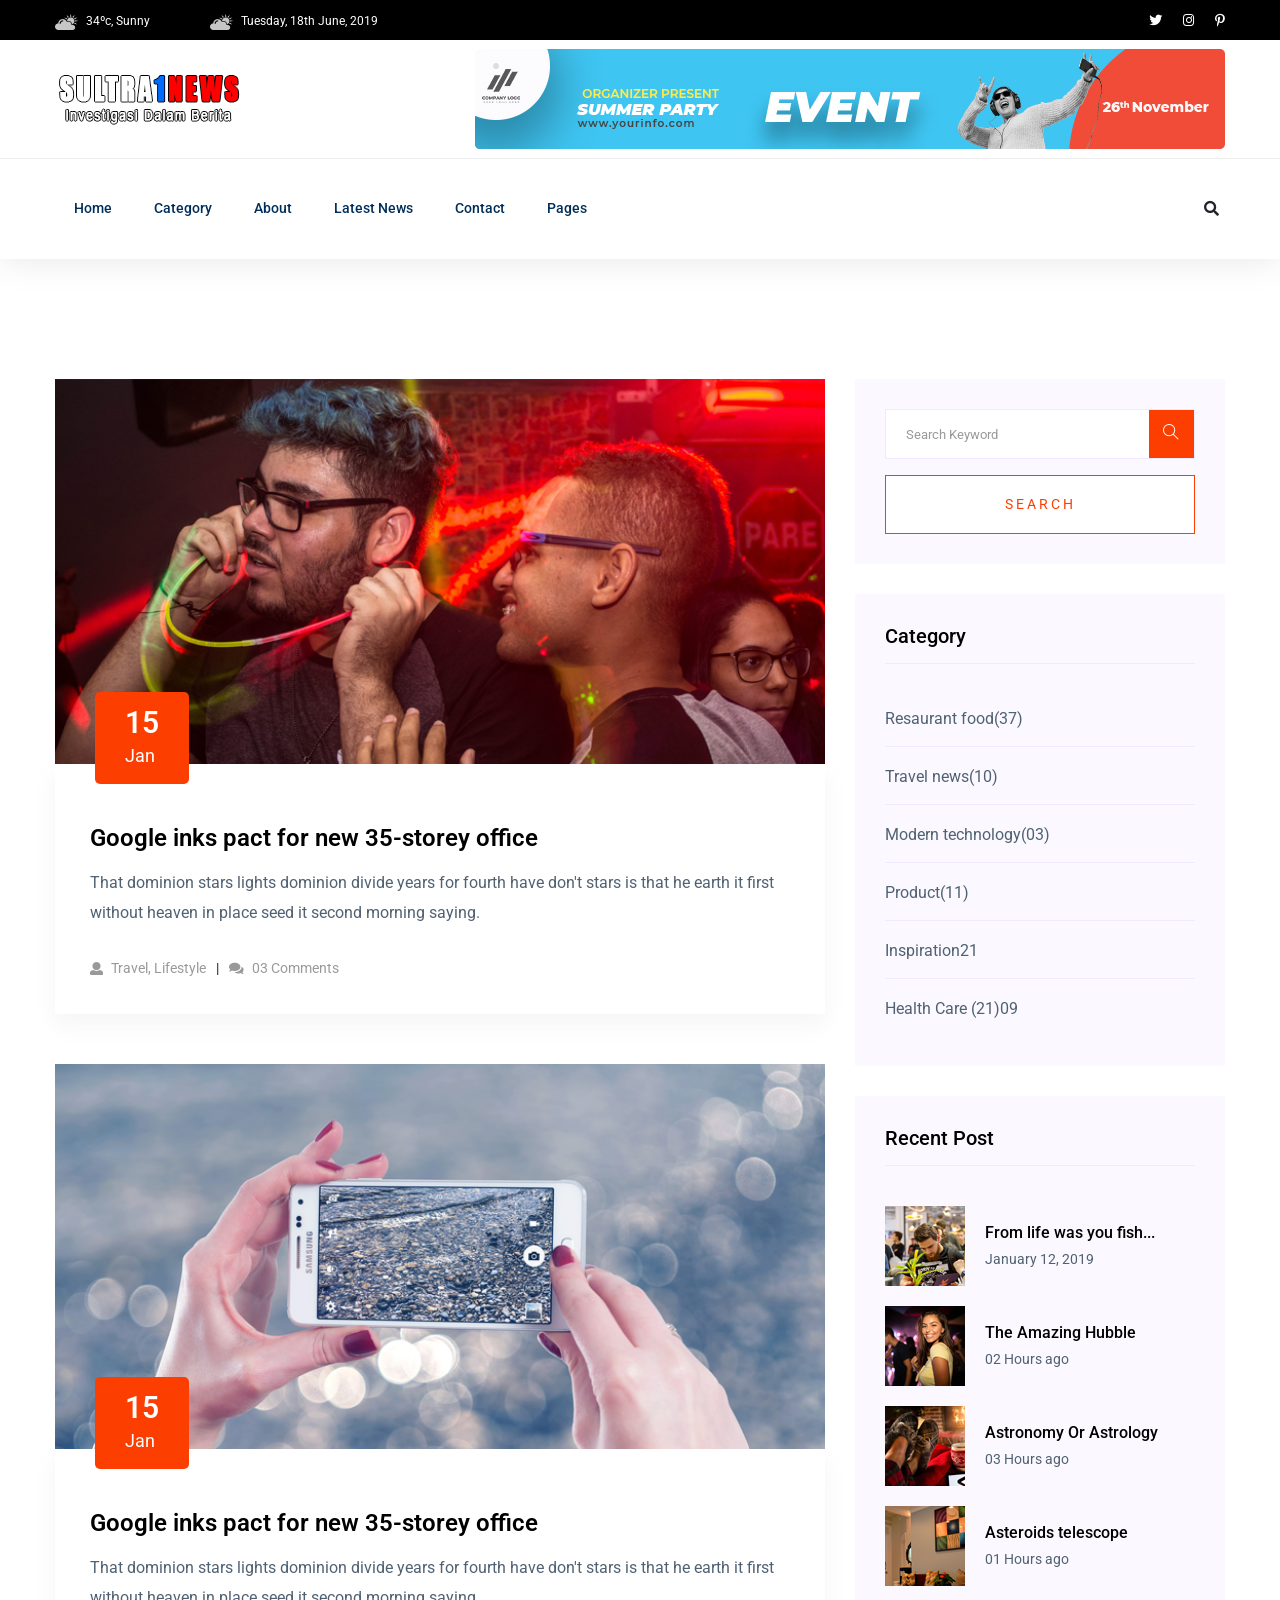
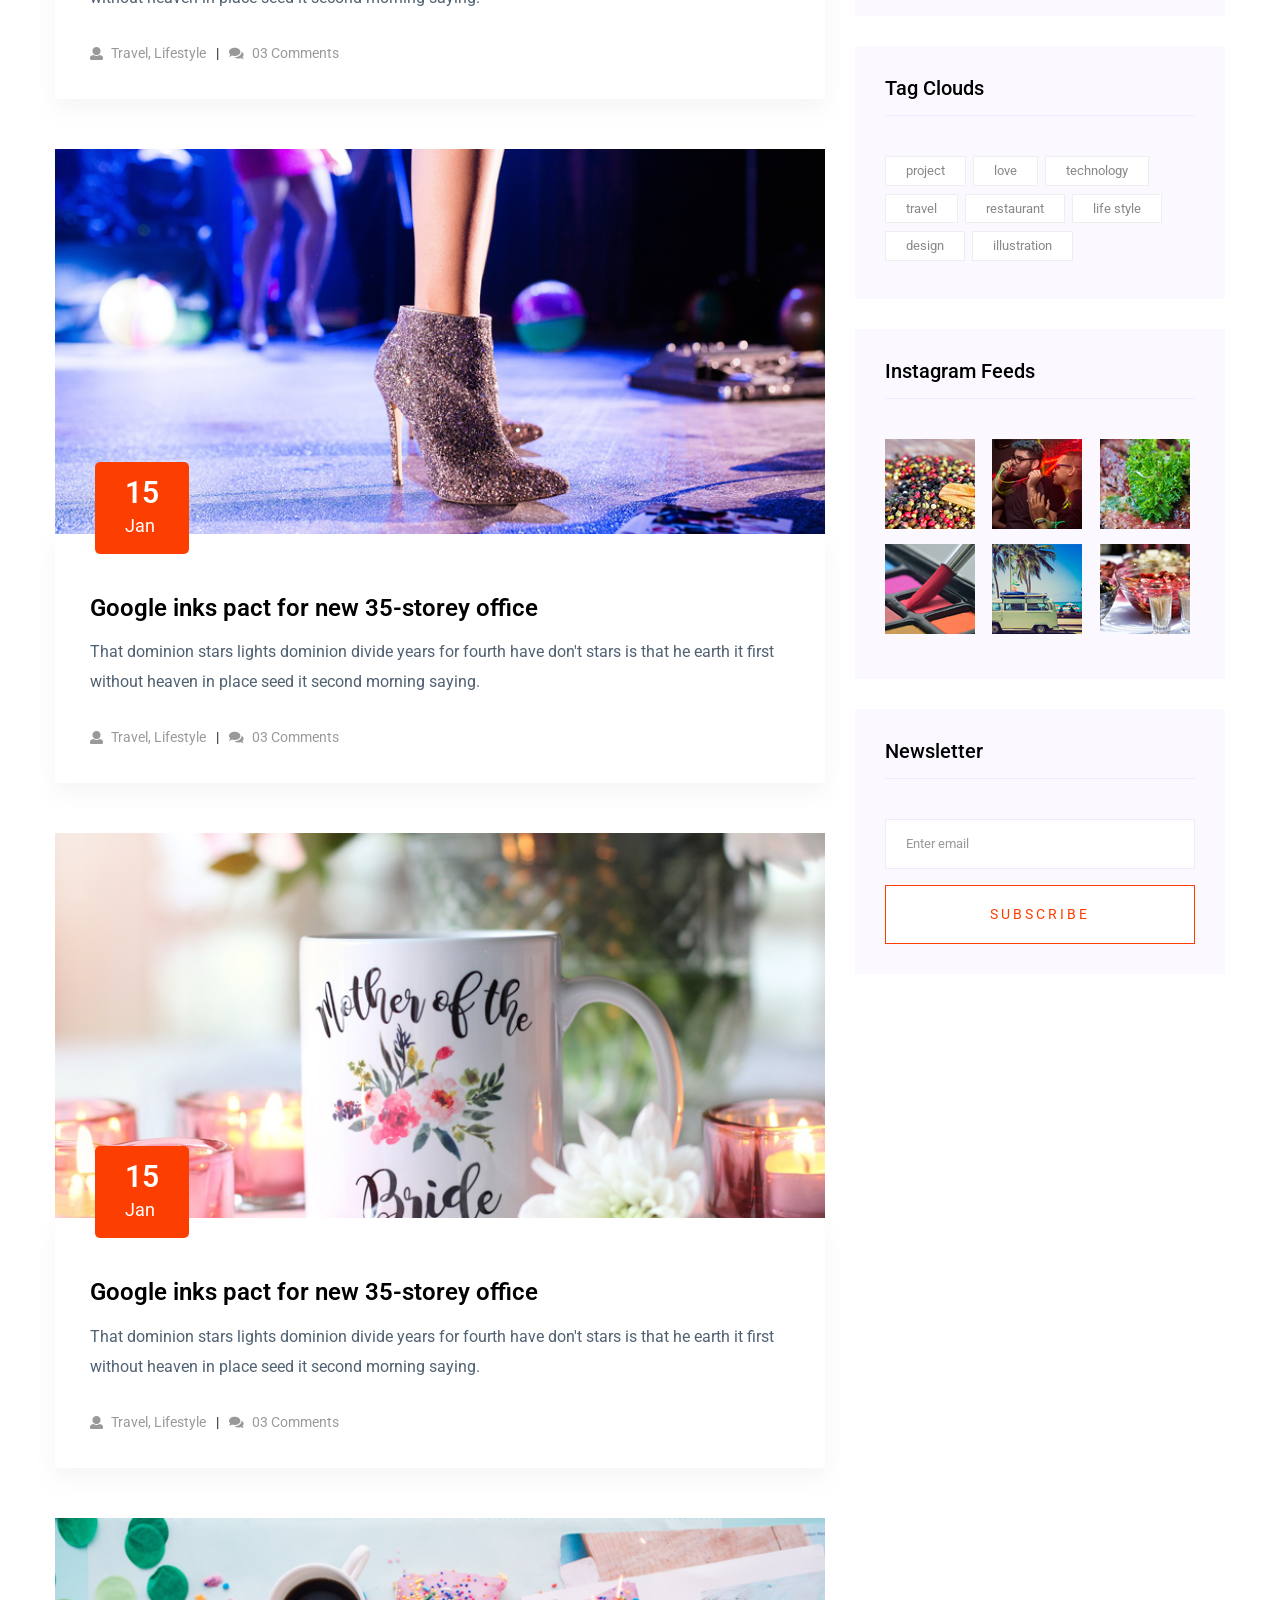
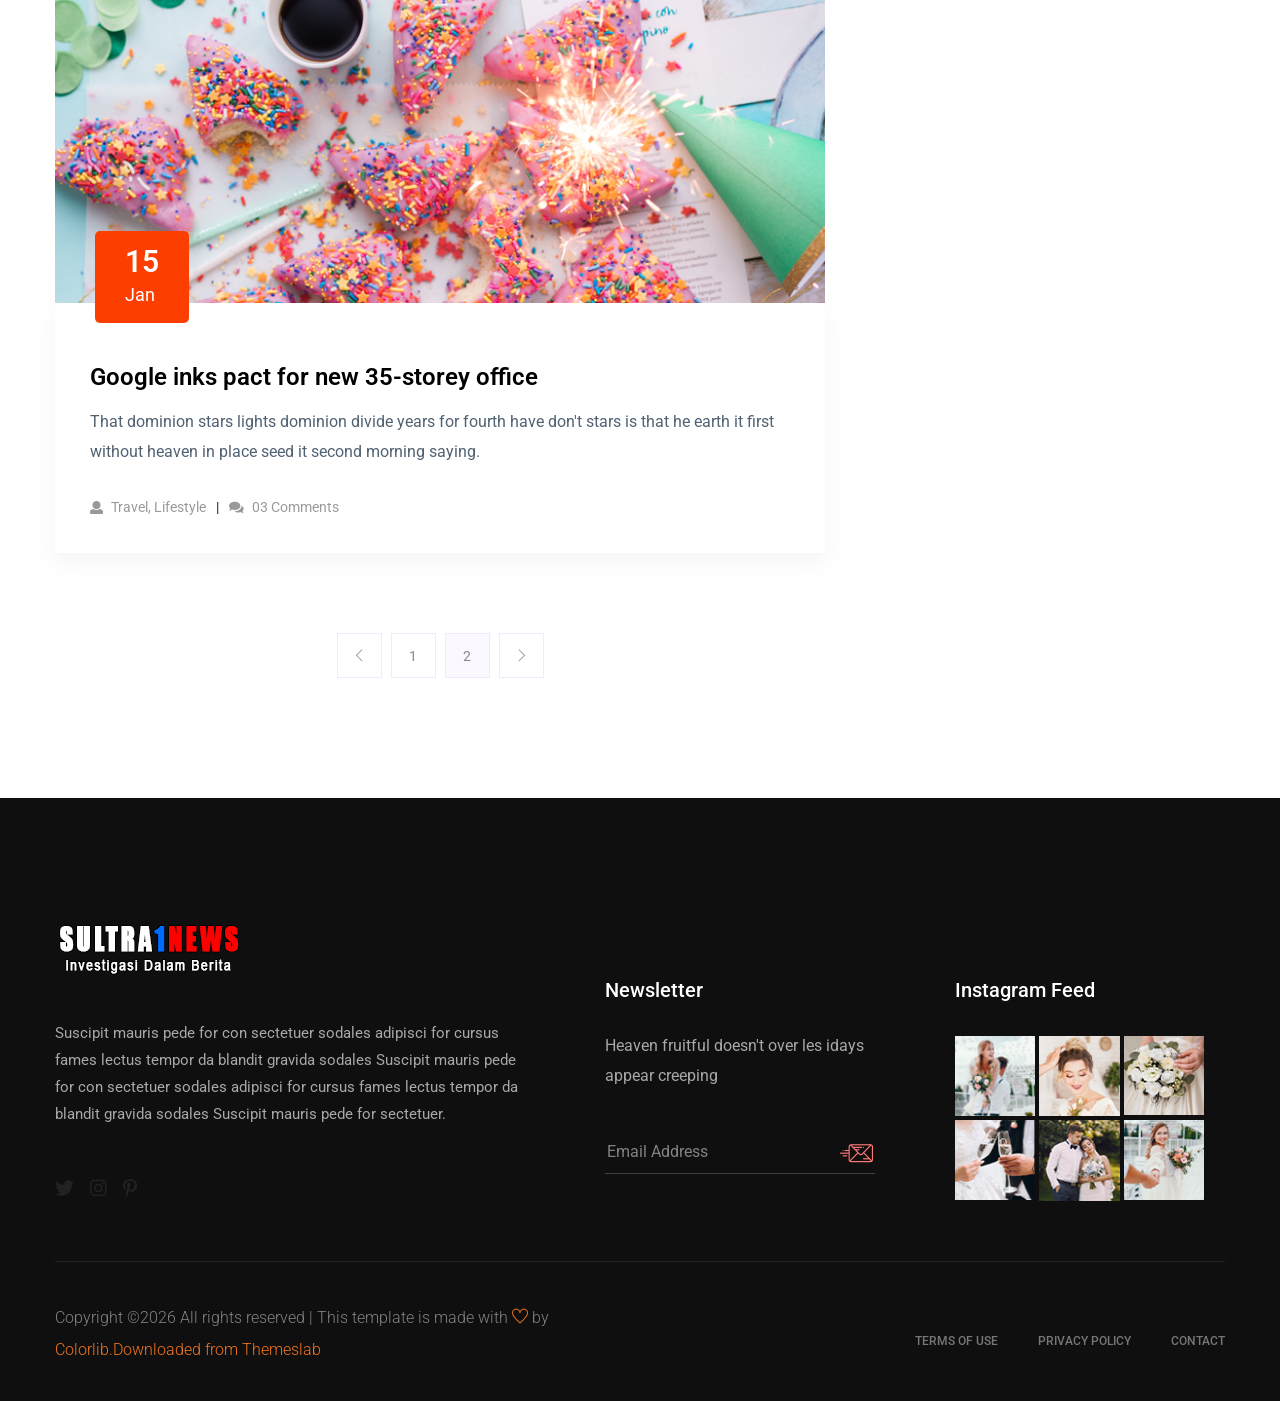
<file: public/assets/aznews/blog.html>
<!doctype html>
<html class="no-js" lang="zxx">

<head>
    <meta charset="utf-8">
    <meta http-equiv="x-ua-compatible" content="ie=edge">
    <title>News HTML-5 Template </title>
    <meta name="description" content="">
    <meta name="viewport" content="width=device-width, initial-scale=1">

    <!-- <link rel="manifest" href="site.webmanifest"> -->
    <link rel="shortcut icon" type="image/x-icon" href="assets/img/favicon.png">
    <!-- Place favicon.ico in the root directory -->
    
  <!-- CSS here -->
  <link rel="stylesheet" href="assets/css/bootstrap.min.css">
  <link rel="stylesheet" href="assets/css/owl.carousel.min.css">
  <link rel="stylesheet" href="assets/css/slicknav.css">
  <link rel="stylesheet" href="assets/css/animate.min.css">
  <link rel="stylesheet" href="assets/css/magnific-popup.css">
  <link rel="stylesheet" href="assets/css/fontawesome-all.min.css">
  <link rel="stylesheet" href="assets/css/themify-icons.css">
  <link rel="stylesheet" href="assets/css/themify-icons.css">
  <link rel="stylesheet" href="assets/css/slick.css">
  <link rel="stylesheet" href="assets/css/nice-select.css">
  <link rel="stylesheet" href="assets/css/style.css">
  <link rel="stylesheet" href="assets/css/responsive.css">
</head>

<body>
    
    <!-- Preloader Start -->
    <div id="preloader-active">
        <div class="preloader d-flex align-items-center justify-content-center">
            <div class="preloader-inner position-relative">
                <div class="preloader-circle"></div>
                <div class="preloader-img pere-text">
                    <img src="assets/img/logo/logo.png" alt="">
                </div>
            </div>
        </div>
    </div>
    <!-- Preloader Start-->

    <header>
        <!-- Header Start -->
       <div class="header-area">
            <div class="main-header ">
                <div class="header-top black-bg d-none d-md-block">
                   <div class="container">
                       <div class="col-xl-12">
                            <div class="row d-flex justify-content-between align-items-center">
                                <div class="header-info-left">
                                    <ul>     
                                        <li><img src="assets/img/icon/header_icon1.png" alt="">34ºc, Sunny </li>
                                        <li><img src="assets/img/icon/header_icon1.png" alt="">Tuesday, 18th June, 2019</li>
                                    </ul>
                                </div>
                                <div class="header-info-right">
                                    <ul class="header-social">    
                                        <li><a href="#"><i class="fab fa-twitter"></i></a></li>
                                        <li><a href="#"><i class="fab fa-instagram"></i></a></li>
                                       <li> <a href="#"><i class="fab fa-pinterest-p"></i></a></li>
                                    </ul>
                                </div>
                            </div>
                       </div>
                   </div>
                </div>
                <div class="header-mid d-none d-md-block">
                   <div class="container">
                        <div class="row d-flex align-items-center">
                            <!-- Logo -->
                            <div class="col-xl-3 col-lg-3 col-md-3">
                                <div class="logo">
                                    <a href="index.html"><img src="assets/img/logo/logo.png" alt=""></a>
                                </div>
                            </div>
                            <div class="col-xl-9 col-lg-9 col-md-9">
                                <div class="header-banner f-right ">
                                    <img src="assets/img/hero/header_card.jpg" alt="">
                                </div>
                            </div>
                        </div>
                   </div>
                </div>
               <div class="header-bottom header-sticky">
                    <div class="container">
                        <div class="row align-items-center">
                            <div class="col-xl-10 col-lg-10 col-md-12 header-flex">
                                <!-- sticky -->
                                    <div class="sticky-logo">
                                        <a href="index.html"><img src="assets/img/logo/logo.png" alt=""></a>
                                    </div>
                                <!-- Main-menu -->
                                <div class="main-menu d-none d-md-block">
                                    <nav>                  
                                        <ul id="navigation">    
                                            <li><a href="index.html">Home</a></li>
                                            <li><a href="categori.html">Category</a></li>
                                            <li><a href="about.html">About</a></li>
                                            <li><a href="latest_news.html">Latest News</a></li>
                                            <li><a href="contact.html">Contact</a></li>
                                            <li><a href="#">Pages</a>
                                                <ul class="submenu">
                                                    <li><a href="elements.html">Element</a></li>
                                                    <li><a href="blog.html">Blog</a></li>
                                                    <li><a href="single-blog.html">Blog Details</a></li>
                                                    <li><a href="details.html">Categori Details</a></li>
                                                </ul>
                                            </li>
                                        </ul>
                                    </nav>
                                </div>
                            </div>             
                            <div class="col-xl-2 col-lg-2 col-md-4">
                                <div class="header-right-btn f-right d-none d-lg-block">
                                    <i class="fas fa-search special-tag"></i>
                                    <div class="search-box">
                                        <form action="#">
                                            <input type="text" placeholder="Search">
                                            
                                        </form>
                                    </div>
                                </div>
                            </div>
                            <!-- Mobile Menu -->
                            <div class="col-12">
                                <div class="mobile_menu d-block d-md-none"></div>
                            </div>
                        </div>
                    </div>
               </div>
            </div>
       </div>
        <!-- Header End -->
    </header>

    <!--================Blog Area =================-->
    <section class="blog_area section-padding">
        <div class="container">
            <div class="row">
                <div class="col-lg-8 mb-5 mb-lg-0">
                    <div class="blog_left_sidebar">
                        <article class="blog_item">
                            <div class="blog_item_img">
                                <img class="card-img rounded-0" src="assets/img/blog/single_blog_1.png" alt="">
                                <a href="#" class="blog_item_date">
                                    <h3>15</h3>
                                    <p>Jan</p>
                                </a>
                            </div>

                            <div class="blog_details">
                                <a class="d-inline-block" href="single-blog.html">
                                    <h2>Google inks pact for new 35-storey office</h2>
                                </a>
                                <p>That dominion stars lights dominion divide years for fourth have don't stars is that
                                    he earth it first without heaven in place seed it second morning saying.</p>
                                <ul class="blog-info-link">
                                    <li><a href="#"><i class="fa fa-user"></i> Travel, Lifestyle</a></li>
                                    <li><a href="#"><i class="fa fa-comments"></i> 03 Comments</a></li>
                                </ul>
                            </div>
                        </article>

                        <article class="blog_item">
                            <div class="blog_item_img">
                                <img class="card-img rounded-0" src="assets/img/blog/single_blog_2.png" alt="">
                                <a href="#" class="blog_item_date">
                                    <h3>15</h3>
                                    <p>Jan</p>
                                </a>
                            </div>

                            <div class="blog_details">
                                <a class="d-inline-block" href="single-blog.html">
                                    <h2>Google inks pact for new 35-storey office</h2>
                                </a>
                                <p>That dominion stars lights dominion divide years for fourth have don't stars is that
                                    he earth it first without heaven in place seed it second morning saying.</p>
                                <ul class="blog-info-link">
                                    <li><a href="#"><i class="fa fa-user"></i> Travel, Lifestyle</a></li>
                                    <li><a href="#"><i class="fa fa-comments"></i> 03 Comments</a></li>
                                </ul>
                            </div>
                        </article>

                        <article class="blog_item">
                            <div class="blog_item_img">
                                <img class="card-img rounded-0" src="assets/img/blog/single_blog_3.png" alt="">
                                <a href="#" class="blog_item_date">
                                    <h3>15</h3>
                                    <p>Jan</p>
                                </a>
                            </div>

                            <div class="blog_details">
                                <a class="d-inline-block" href="single-blog.html">
                                    <h2>Google inks pact for new 35-storey office</h2>
                                </a>
                                <p>That dominion stars lights dominion divide years for fourth have don't stars is that
                                    he earth it first without heaven in place seed it second morning saying.</p>
                                <ul class="blog-info-link">
                                    <li><a href="#"><i class="fa fa-user"></i> Travel, Lifestyle</a></li>
                                    <li><a href="#"><i class="fa fa-comments"></i> 03 Comments</a></li>
                                </ul>
                            </div>
                        </article>

                        <article class="blog_item">
                            <div class="blog_item_img">
                                <img class="card-img rounded-0" src="assets/img/blog/single_blog_4.png" alt="">
                                <a href="#" class="blog_item_date">
                                    <h3>15</h3>
                                    <p>Jan</p>
                                </a>
                            </div>

                            <div class="blog_details">
                                <a class="d-inline-block" href="single-blog.html">
                                    <h2>Google inks pact for new 35-storey office</h2>
                                </a>
                                <p>That dominion stars lights dominion divide years for fourth have don't stars is that
                                    he earth it first without heaven in place seed it second morning saying.</p>
                                <ul class="blog-info-link">
                                    <li><a href="#"><i class="fa fa-user"></i> Travel, Lifestyle</a></li>
                                    <li><a href="#"><i class="fa fa-comments"></i> 03 Comments</a></li>
                                </ul>
                            </div>
                        </article>

                        <article class="blog_item">
                            <div class="blog_item_img">
                                <img class="card-img rounded-0" src="assets/img/blog/single_blog_5.png" alt="">
                                <a href="#" class="blog_item_date">
                                    <h3>15</h3>
                                    <p>Jan</p>
                                </a>
                            </div>

                            <div class="blog_details">
                                <a class="d-inline-block" href="single-blog.html">
                                    <h2>Google inks pact for new 35-storey office</h2>
                                </a>
                                <p>That dominion stars lights dominion divide years for fourth have don't stars is that
                                    he earth it first without heaven in place seed it second morning saying.</p>
                                <ul class="blog-info-link">
                                    <li><a href="#"><i class="fa fa-user"></i> Travel, Lifestyle</a></li>
                                    <li><a href="#"><i class="fa fa-comments"></i> 03 Comments</a></li>
                                </ul>
                            </div>
                        </article>

                        <nav class="blog-pagination justify-content-center d-flex">
                            <ul class="pagination">
                                <li class="page-item">
                                    <a href="#" class="page-link" aria-label="Previous">
                                        <i class="ti-angle-left"></i>
                                    </a>
                                </li>
                                <li class="page-item">
                                    <a href="#" class="page-link">1</a>
                                </li>
                                <li class="page-item active">
                                    <a href="#" class="page-link">2</a>
                                </li>
                                <li class="page-item">
                                    <a href="#" class="page-link" aria-label="Next">
                                        <i class="ti-angle-right"></i>
                                    </a>
                                </li>
                            </ul>
                        </nav>
                    </div>
                </div>
                <div class="col-lg-4">
                    <div class="blog_right_sidebar">
                        <aside class="single_sidebar_widget search_widget">
                            <form action="#">
                                <div class="form-group">
                                    <div class="input-group mb-3">
                                        <input type="text" class="form-control" placeholder='Search Keyword'
                                            onfocus="this.placeholder = ''"
                                            onblur="this.placeholder = 'Search Keyword'">
                                        <div class="input-group-append">
                                            <button class="btns" type="button"><i class="ti-search"></i></button>
                                        </div>
                                    </div>
                                </div>
                                <button class="button rounded-0 primary-bg text-white w-100 btn_1 boxed-btn"
                                    type="submit">Search</button>
                            </form>
                        </aside>

                        <aside class="single_sidebar_widget post_category_widget">
                            <h4 class="widget_title">Category</h4>
                            <ul class="list cat-list">
                                <li>
                                    <a href="#" class="d-flex">
                                        <p>Resaurant food</p>
                                        <p>(37)</p>
                                    </a>
                                </li>
                                <li>
                                    <a href="#" class="d-flex">
                                        <p>Travel news</p>
                                        <p>(10)</p>
                                    </a>
                                </li>
                                <li>
                                    <a href="#" class="d-flex">
                                        <p>Modern technology</p>
                                        <p>(03)</p>
                                    </a>
                                </li>
                                <li>
                                    <a href="#" class="d-flex">
                                        <p>Product</p>
                                        <p>(11)</p>
                                    </a>
                                </li>
                                <li>
                                    <a href="#" class="d-flex">
                                        <p>Inspiration</p>
                                        <p>21</p>
                                    </a>
                                </li>
                                <li>
                                    <a href="#" class="d-flex">
                                        <p>Health Care (21)</p>
                                        <p>09</p>
                                    </a>
                                </li>
                            </ul>
                        </aside>

                        <aside class="single_sidebar_widget popular_post_widget">
                            <h3 class="widget_title">Recent Post</h3>
                            <div class="media post_item">
                                <img src="assets/img/post/post_1.png" alt="post">
                                <div class="media-body">
                                    <a href="single-blog.html">
                                        <h3>From life was you fish...</h3>
                                    </a>
                                    <p>January 12, 2019</p>
                                </div>
                            </div>
                            <div class="media post_item">
                                <img src="assets/img/post/post_2.png" alt="post">
                                <div class="media-body">
                                    <a href="single-blog.html">
                                        <h3>The Amazing Hubble</h3>
                                    </a>
                                    <p>02 Hours ago</p>
                                </div>
                            </div>
                            <div class="media post_item">
                                <img src="assets/img/post/post_3.png" alt="post">
                                <div class="media-body">
                                    <a href="single-blog.html">
                                        <h3>Astronomy Or Astrology</h3>
                                    </a>
                                    <p>03 Hours ago</p>
                                </div>
                            </div>
                            <div class="media post_item">
                                <img src="assets/img/post/post_4.png" alt="post">
                                <div class="media-body">
                                    <a href="single-blog.html">
                                        <h3>Asteroids telescope</h3>
                                    </a>
                                    <p>01 Hours ago</p>
                                </div>
                            </div>
                        </aside>
                        <aside class="single_sidebar_widget tag_cloud_widget">
                            <h4 class="widget_title">Tag Clouds</h4>
                            <ul class="list">
                                <li>
                                    <a href="#">project</a>
                                </li>
                                <li>
                                    <a href="#">love</a>
                                </li>
                                <li>
                                    <a href="#">technology</a>
                                </li>
                                <li>
                                    <a href="#">travel</a>
                                </li>
                                <li>
                                    <a href="#">restaurant</a>
                                </li>
                                <li>
                                    <a href="#">life style</a>
                                </li>
                                <li>
                                    <a href="#">design</a>
                                </li>
                                <li>
                                    <a href="#">illustration</a>
                                </li>
                            </ul>
                        </aside>


                        <aside class="single_sidebar_widget instagram_feeds">
                            <h4 class="widget_title">Instagram Feeds</h4>
                            <ul class="instagram_row flex-wrap">
                                <li>
                                    <a href="#">
                                        <img class="img-fluid" src="assets/img/post/post_5.png" alt="">
                                    </a>
                                </li>
                                <li>
                                    <a href="#">
                                        <img class="img-fluid" src="assets/img/post/post_6.png" alt="">
                                    </a>
                                </li>
                                <li>
                                    <a href="#">
                                        <img class="img-fluid" src="assets/img/post/post_7.png" alt="">
                                    </a>
                                </li>
                                <li>
                                    <a href="#">
                                        <img class="img-fluid" src="assets/img/post/post_8.png" alt="">
                                    </a>
                                </li>
                                <li>
                                    <a href="#">
                                        <img class="img-fluid" src="assets/img/post/post_9.png" alt="">
                                    </a>
                                </li>
                                <li>
                                    <a href="#">
                                        <img class="img-fluid" src="assets/img/post/post_10.png" alt="">
                                    </a>
                                </li>
                            </ul>
                        </aside>


                        <aside class="single_sidebar_widget newsletter_widget">
                            <h4 class="widget_title">Newsletter</h4>

                            <form action="#">
                                <div class="form-group">
                                    <input type="email" class="form-control" onfocus="this.placeholder = ''"
                                        onblur="this.placeholder = 'Enter email'" placeholder='Enter email' required>
                                </div>
                                <button class="button rounded-0 primary-bg text-white w-100 btn_1 boxed-btn"
                                    type="submit">Subscribe</button>
                            </form>
                        </aside>
                    </div>
                </div>
            </div>
        </div>
    </section>
    <!--================Blog Area =================-->

    <footer>
        <!-- Footer Start-->
        <div class="footer-area footer-padding fix">
             <div class="container">
                 <div class="row d-flex justify-content-between">
                     <div class="col-xl-5 col-lg-5 col-md-7 col-sm-12">
                         <div class="single-footer-caption">
                             <div class="single-footer-caption">
                                 <!-- logo -->
                                 <div class="footer-logo">
                                     <a href="index.html"><img src="assets/img/logo/logo2_footer.png" alt=""></a>
                                 </div>
                                 <div class="footer-tittle">
                                     <div class="footer-pera">
                                         <p>Suscipit mauris pede for con sectetuer sodales adipisci for cursus fames lectus tempor da blandit gravida sodales  Suscipit mauris pede for con sectetuer sodales adipisci for cursus fames lectus tempor da blandit gravida sodales  Suscipit mauris pede for sectetuer.</p>
                                     </div>
                                 </div>
                                 <!-- social -->
                                 <div class="footer-social">
                                     <a href="#"><i class="fab fa-twitter"></i></a>
                                     <a href="#"><i class="fab fa-instagram"></i></a>
                                     <a href="#"><i class="fab fa-pinterest-p"></i></a>
                                 </div>
                             </div>
                         </div>
                     </div>
                     <div class="col-xl-3 col-lg-3 col-md-4  col-sm-6">
                         <div class="single-footer-caption mt-60">
                             <div class="footer-tittle">
                                 <h4>Newsletter</h4>
                                 <p>Heaven fruitful doesn't over les idays appear creeping</p>
                                 <!-- Form -->
                                 <div class="footer-form" >
                                     <div id="mc_embed_signup">
                                         <form target="_blank" action="https://spondonit.us12.list-manage.com/subscribe/post?u=1462626880ade1ac87bd9c93a&amp;id=92a4423d01"
                                         method="get" class="subscribe_form relative mail_part">
                                             <input type="email" name="email" id="newsletter-form-email" placeholder="Email Address"
                                             class="placeholder hide-on-focus" onfocus="this.placeholder = ''"
                                             onblur="this.placeholder = ' Email Address '">
                                             <div class="form-icon">
                                             <button type="submit" name="submit" id="newsletter-submit"
                                             class="email_icon newsletter-submit button-contactForm"><img src="assets/img/logo/form-iocn.png" alt=""></button>
                                             </div>
                                             <div class="mt-10 info"></div>
                                         </form>
                                     </div>
                                 </div>
                             </div>
                         </div>
                     </div>
                     <div class="col-xl-3 col-lg-3 col-md-5 col-sm-6">
                         <div class="single-footer-caption mb-50 mt-60">
                             <div class="footer-tittle">
                                 <h4>Instagram Feed</h4>
                             </div>
                             <div class="instagram-gellay">
                                 <ul class="insta-feed">
                                     <li><a href="#"><img src="assets/img/post/instra1.jpg" alt=""></a></li>
                                     <li><a href="#"><img src="assets/img/post/instra2.jpg" alt=""></a></li>
                                     <li><a href="#"><img src="assets/img/post/instra3.jpg" alt=""></a></li>
                                     <li><a href="#"><img src="assets/img/post/instra4.jpg" alt=""></a></li>
                                     <li><a href="#"><img src="assets/img/post/instra5.jpg" alt=""></a></li>
                                     <li><a href="#"><img src="assets/img/post/instra6.jpg" alt=""></a></li>
                                 </ul>
                             </div>
                         </div>
                     </div>
                 </div>
             </div>
         </div>
        <!-- footer-bottom aera -->
        <div class="footer-bottom-area">
            <div class="container">
                <div class="footer-border">
                     <div class="row d-flex align-items-center justify-content-between">
                         <div class="col-lg-6">
                             <div class="footer-copy-right">
                                 <p><!-- Link back to Colorlib can't be removed. Template is licensed under CC BY 3.0. -->
  Copyright &copy;<script>document.write(new Date().getFullYear());</script> All rights reserved | This template is made with <i class="ti-heart" aria-hidden="true"></i> by <a href="https://colorlib.com" target="_blank">Colorlib.Downloaded from <a href="https://themeslab.org/" target="_blank">Themeslab</a></a>
  <!-- Link back to Colorlib can't be removed. Template is licensed under CC BY 3.0. --></p>
                             </div>
                         </div>
                         <div class="col-lg-6">
                             <div class="footer-menu f-right">
                                 <ul>                             
                                     <li><a href="#">Terms of use</a></li>
                                     <li><a href="#">Privacy Policy</a></li>
                                     <li><a href="#">Contact</a></li>
                                 </ul>
                             </div>
                         </div>
                     </div>
                </div>
            </div>
        </div>
        <!-- Footer End-->
    </footer>

    <!-- JS here -->

		<!-- All JS Custom Plugins Link Here here -->
        <script src="./assets/js/vendor/modernizr-3.5.0.min.js"></script>
		<!-- Jquery, Popper, Bootstrap -->
		<script src="./assets/js/vendor/jquery-1.12.4.min.js"></script>
        <script src="./assets/js/popper.min.js"></script>
        <script src="./assets/js/bootstrap.min.js"></script>
	    <!-- Jquery Mobile Menu -->
        <script src="./assets/js/jquery.slicknav.min.js"></script>

		<!-- Jquery Slick , Owl-Carousel Plugins -->
        <script src="./assets/js/owl.carousel.min.js"></script>
        <script src="./assets/js/slick.min.js"></script>

		<!-- One Page, Animated-HeadLin -->
        <script src="./assets/js/wow.min.js"></script>
		<script src="./assets/js/animated.headline.js"></script>
		
		<!-- Scrollup, nice-select, sticky -->
        <script src="./assets/js/jquery.scrollUp.min.js"></script>
        <script src="./assets/js/jquery.nice-select.min.js"></script>
		<script src="./assets/js/jquery.sticky.js"></script>
        <script src="./assets/js/jquery.magnific-popup.js"></script>

        <!-- contact js -->
        <script src="./assets/js/contact.js"></script>
        <script src="./assets/js/jquery.form.js"></script>
        <script src="./assets/js/jquery.validate.min.js"></script>
        <script src="./assets/js/mail-script.js"></script>
        <script src="./assets/js/jquery.ajaxchimp.min.js"></script>
        
		<!-- Jquery Plugins, main Jquery -->	
        <script src="./assets/js/plugins.js"></script>
        <script src="./assets/js/main.js"></script>

</body>
</html>
</file>
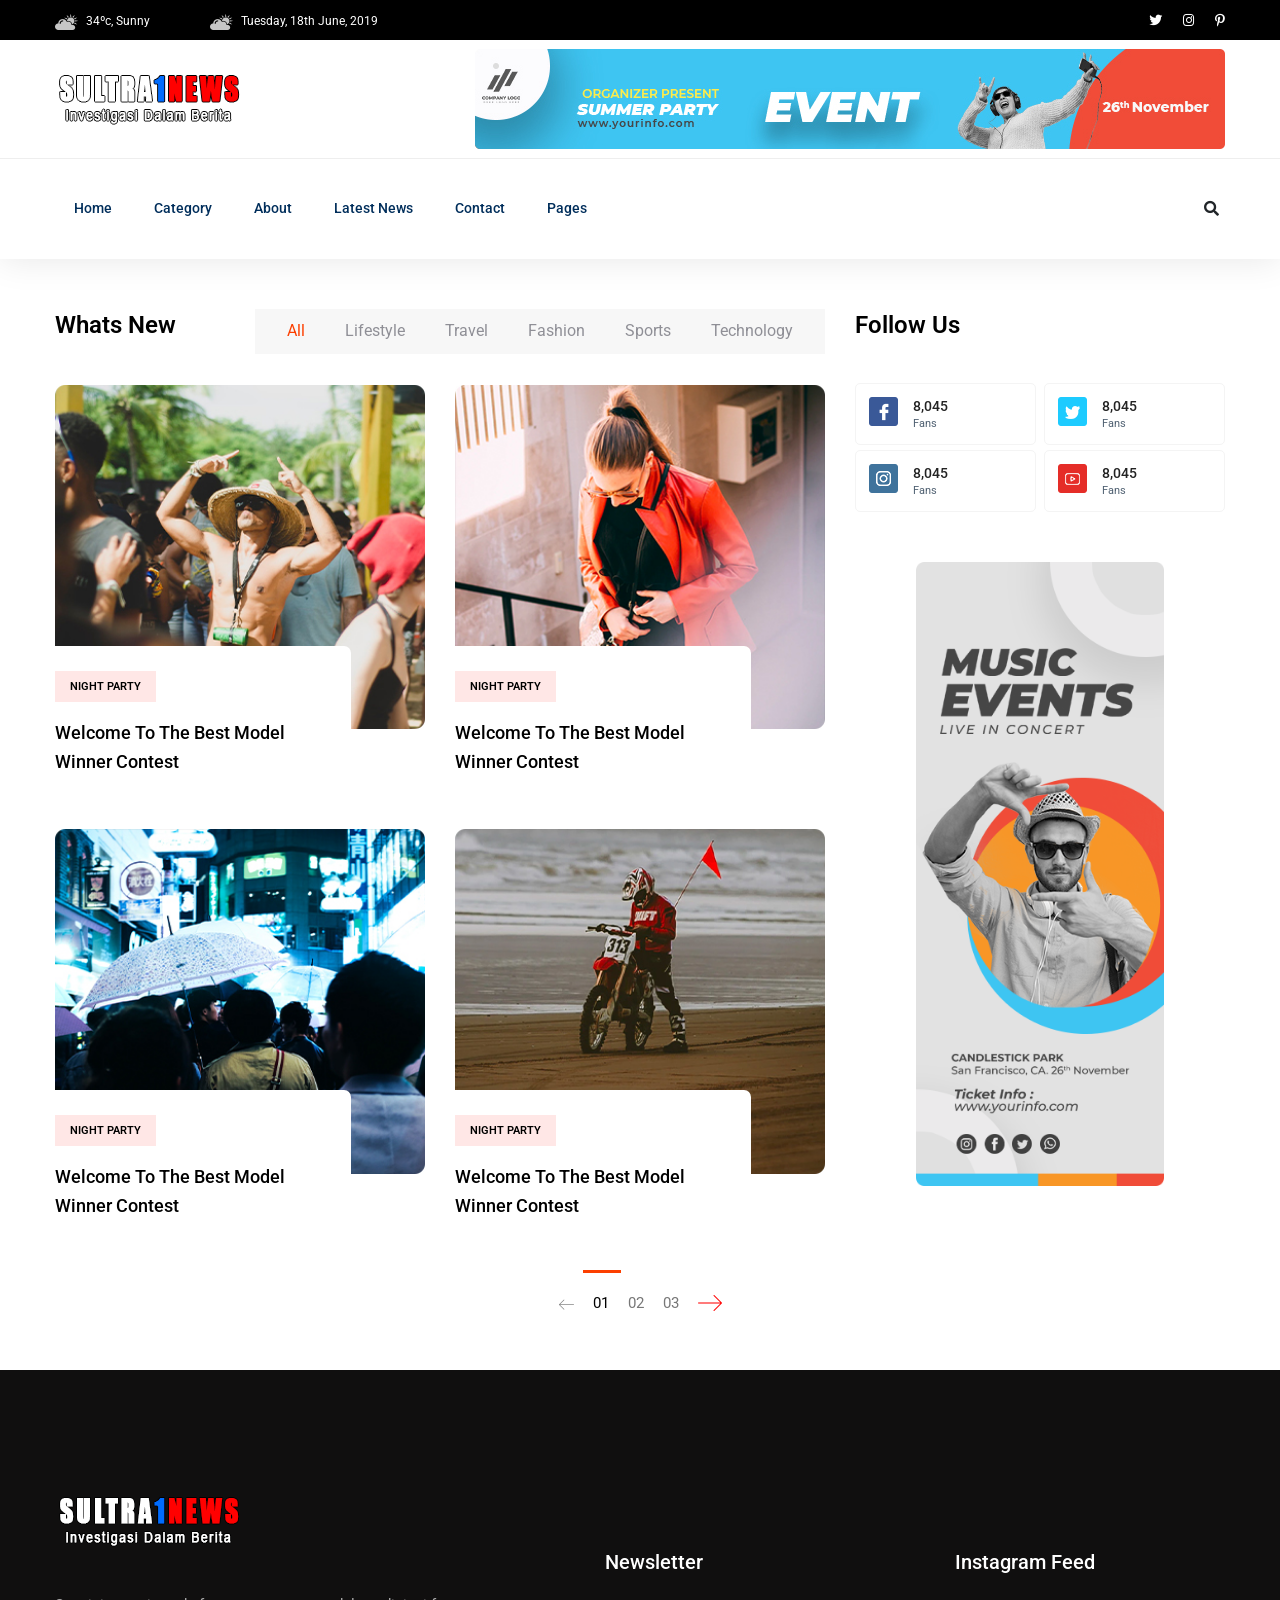
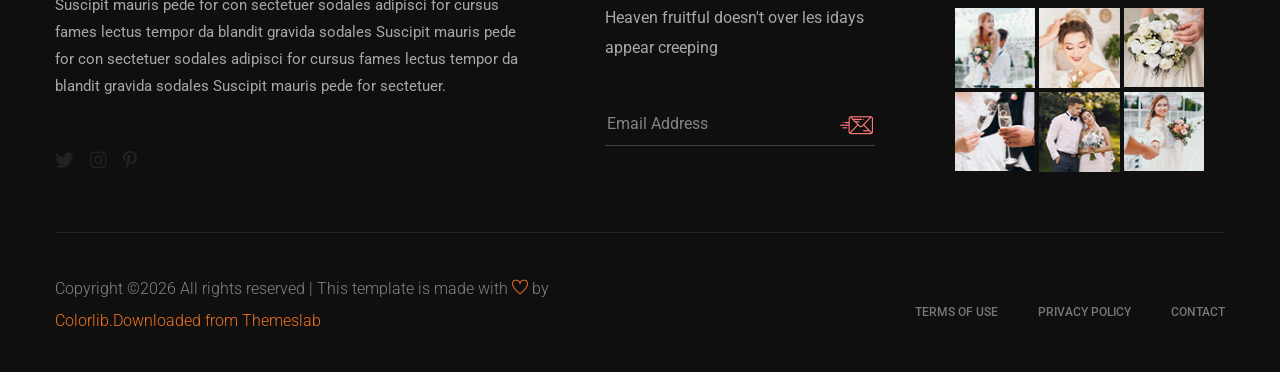
<file: public/assets/aznews/categori.html>
<!doctype html>
<html class="no-js" lang="zxx">
    <head>
        <meta charset="utf-8">
        <meta http-equiv="x-ua-compatible" content="ie=edge">
         <title>News HTML-5 Template </title>
        <meta name="description" content="">
        <meta name="viewport" content="width=device-width, initial-scale=1">
        <link rel="manifest" href="site.webmanifest">
		<link rel="shortcut icon" type="image/x-icon" href="assets/img/favicon.ico">

		<!-- CSS here -->
            <link rel="stylesheet" href="assets/css/bootstrap.min.css">
            <link rel="stylesheet" href="assets/css/owl.carousel.min.css">
            <link rel="stylesheet" href="assets/css/ticker-style.css">
            <link rel="stylesheet" href="assets/css/flaticon.css">
            <link rel="stylesheet" href="assets/css/slicknav.css">
            <link rel="stylesheet" href="assets/css/animate.min.css">
            <link rel="stylesheet" href="assets/css/magnific-popup.css">
            <link rel="stylesheet" href="assets/css/fontawesome-all.min.css">
            <link rel="stylesheet" href="assets/css/themify-icons.css">
            <link rel="stylesheet" href="assets/css/slick.css">
            <link rel="stylesheet" href="assets/css/nice-select.css">
            <link rel="stylesheet" href="assets/css/style.css">
            <link rel="stylesheet" href="assets/css/responsive.css">
   </head>

   <body>
       
    <!-- Preloader Start -->
    <!-- <div id="preloader-active">
        <div class="preloader d-flex align-items-center justify-content-center">
            <div class="preloader-inner position-relative">
                <div class="preloader-circle"></div>
                <div class="preloader-img pere-text">
                    <img src="assets/img/logo/logo.png" alt="">
                </div>
            </div>
        </div>
    </div> -->
    <!-- Preloader Start -->

    <header>
        <!-- Header Start -->
       <div class="header-area">
            <div class="main-header ">
                <div class="header-top black-bg d-none d-md-block">
                   <div class="container">
                       <div class="col-xl-12">
                            <div class="row d-flex justify-content-between align-items-center">
                                <div class="header-info-left">
                                    <ul>     
                                        <li><img src="assets/img/icon/header_icon1.png" alt="">34ºc, Sunny </li>
                                        <li><img src="assets/img/icon/header_icon1.png" alt="">Tuesday, 18th June, 2019</li>
                                    </ul>
                                </div>
                                <div class="header-info-right">
                                    <ul class="header-social">    
                                        <li><a href="#"><i class="fab fa-twitter"></i></a></li>
                                        <li><a href="#"><i class="fab fa-instagram"></i></a></li>
                                       <li> <a href="#"><i class="fab fa-pinterest-p"></i></a></li>
                                    </ul>
                                </div>
                            </div>
                       </div>
                   </div>
                </div>
                <div class="header-mid d-none d-md-block">
                   <div class="container">
                        <div class="row d-flex align-items-center">
                            <!-- Logo -->
                            <div class="col-xl-3 col-lg-3 col-md-3">
                                <div class="logo">
                                    <a href="index.html"><img src="assets/img/logo/logo.png" alt=""></a>
                                </div>
                            </div>
                            <div class="col-xl-9 col-lg-9 col-md-9">
                                <div class="header-banner f-right ">
                                    <img src="assets/img/hero/header_card.jpg" alt="">
                                </div>
                            </div>
                        </div>
                   </div>
                </div>
               <div class="header-bottom header-sticky">
                    <div class="container">
                        <div class="row align-items-center">
                            <div class="col-xl-10 col-lg-10 col-md-12 header-flex">
                                <!-- sticky -->
                                    <div class="sticky-logo">
                                        <a href="index.html"><img src="assets/img/logo/logo.png" alt=""></a>
                                    </div>
                                <!-- Main-menu -->
                                <div class="main-menu d-none d-md-block">
                                    <nav>                  
                                        <ul id="navigation">    
                                            <li><a href="index.html">Home</a></li>
                                            <li><a href="categori.html">Category</a></li>
                                            <li><a href="about.html">About</a></li>
                                            <li><a href="latest_news.html">Latest News</a></li>
                                            <li><a href="contact.html">Contact</a></li>
                                            <li><a href="#">Pages</a>
                                                <ul class="submenu">
                                                    <li><a href="elements.html">Element</a></li>
                                                    <li><a href="blog.html">Blog</a></li>
                                                    <li><a href="single-blog.html">Blog Details</a></li>
                                                    <li><a href="details.html">Categori Details</a></li>
                                                </ul>
                                            </li>
                                        </ul>
                                    </nav>
                                </div>
                            </div>             
                            <div class="col-xl-2 col-lg-2 col-md-4">
                                <div class="header-right-btn f-right d-none d-lg-block">
                                    <i class="fas fa-search special-tag"></i>
                                    <div class="search-box">
                                        <form action="#">
                                            <input type="text" placeholder="Search">
                                            
                                        </form>
                                    </div>
                                </div>
                            </div>
                            <!-- Mobile Menu -->
                            <div class="col-12">
                                <div class="mobile_menu d-block d-md-none"></div>
                            </div>
                        </div>
                    </div>
               </div>
            </div>
       </div>
        <!-- Header End -->
    </header>

    <main>
   <!-- Whats New Start -->
    <section class="whats-news-area pt-50 pb-20">
        <div class="container">
            <div class="row">
            <div class="col-lg-8">
                <div class="row d-flex justify-content-between">
                    <div class="col-lg-3 col-md-3">
                        <div class="section-tittle mb-30">
                            <h3>Whats New</h3>
                        </div>
                    </div>
                    <div class="col-lg-9 col-md-9">
                        <div class="properties__button">
                            <!--Nav Button  -->                                            
                            <nav>                                                                     
                                <div class="nav nav-tabs" id="nav-tab" role="tablist">
                                    <a class="nav-item nav-link active" id="nav-home-tab" data-toggle="tab" href="#nav-home" role="tab" aria-controls="nav-home" aria-selected="true">All</a>
                                    <a class="nav-item nav-link" id="nav-profile-tab" data-toggle="tab" href="#nav-profile" role="tab" aria-controls="nav-profile" aria-selected="false">Lifestyle</a>
                                    <a class="nav-item nav-link" id="nav-contact-tab" data-toggle="tab" href="#nav-contact" role="tab" aria-controls="nav-contact" aria-selected="false">Travel</a>
                                    <a class="nav-item nav-link" id="nav-last-tab" data-toggle="tab" href="#nav-last" role="tab" aria-controls="nav-contact" aria-selected="false">Fashion</a>
                                    <a class="nav-item nav-link" id="nav-Sports" data-toggle="tab" href="#nav-nav-Sport" role="tab" aria-controls="nav-contact" aria-selected="false">Sports</a>
                                    <a class="nav-item nav-link" id="nav-technology" data-toggle="tab" href="#nav-techno" role="tab" aria-controls="nav-contact" aria-selected="false">Technology</a>
                                </div>
                            </nav>
                            <!--End Nav Button  -->
                        </div>
                    </div>
                </div>
                <div class="row">
                    <div class="col-12">
                        <!-- Nav Card -->
                        <div class="tab-content" id="nav-tabContent">
                            <!-- card one -->
                            <div class="tab-pane fade show active" id="nav-home" role="tabpanel" aria-labelledby="nav-home-tab">           
                                <div class="whats-news-caption">
                                    <div class="row">
                                        <div class="col-lg-6 col-md-6">
                                            <div class="single-what-news mb-100">
                                                <div class="what-img">
                                                    <img src="assets/img/news/whatNews1.jpg" alt="">
                                                </div>
                                                <div class="what-cap">
                                                    <span class="color1">Night party</span>
                                                    <h4><a href="#">Welcome To The Best Model  Winner Contest</a></h4>
                                                </div>
                                            </div>
                                        </div>
                                        <div class="col-lg-6 col-md-6">
                                            <div class="single-what-news mb-100">
                                                <div class="what-img">
                                                    <img src="assets/img/news/whatNews2.jpg" alt="">
                                                </div>
                                                <div class="what-cap">
                                                    <span class="color1">Night party</span>
                                                    <h4><a href="#">Welcome To The Best Model  Winner Contest</a></h4>
                                                </div>
                                            </div>
                                        </div> 
                                        <div class="col-lg-6 col-md-6">
                                            <div class="single-what-news mb-100">
                                                <div class="what-img">
                                                    <img src="assets/img/news/whatNews3.jpg" alt="">
                                                </div>
                                                <div class="what-cap">
                                                    <span class="color1">Night party</span>
                                                    <h4><a href="#">Welcome To The Best Model  Winner Contest</a></h4>
                                                </div>
                                            </div>
                                        </div>
                                        <div class="col-lg-6 col-md-6">
                                            <div class="single-what-news mb-100">
                                                <div class="what-img">
                                                    <img src="assets/img/news/whatNews4.jpg" alt="">
                                                </div>
                                                <div class="what-cap">
                                                    <span class="color1">Night party</span>
                                                    <h4><a href="#">Welcome To The Best Model  Winner Contest</a></h4>
                                                </div>
                                            </div>
                                        </div>
                                    </div>
                                </div>
                            </div>
                            <!-- Card two -->
                            <div class="tab-pane fade" id="nav-profile" role="tabpanel" aria-labelledby="nav-profile-tab">
                                <div class="whats-news-caption">
                                    <div class="row">
                                        <div class="col-lg-6 col-md-6">
                                            <div class="single-what-news mb-100">
                                                <div class="what-img">
                                                    <img src="assets/img/news/whatNews1.jpg" alt="">
                                                </div>
                                                <div class="what-cap">
                                                    <span class="color1">Night party</span>
                                                    <h4><a href="#">Welcome To The Best Model  Winner Contest</a></h4>
                                                </div>
                                            </div>
                                        </div>
                                        <div class="col-lg-6 col-md-6">
                                            <div class="single-what-news mb-100">
                                                <div class="what-img">
                                                    <img src="assets/img/news/whatNews2.jpg" alt="">
                                                </div>
                                                <div class="what-cap">
                                                    <span class="color1">Night party</span>
                                                    <h4><a href="#">Welcome To The Best Model  Winner Contest</a></h4>
                                                </div>
                                            </div>
                                        </div> 
                                        <div class="col-lg-6 col-md-6">
                                            <div class="single-what-news mb-100">
                                                <div class="what-img">
                                                    <img src="assets/img/news/whatNews3.jpg" alt="">
                                                </div>
                                                <div class="what-cap">
                                                    <span class="color1">Night party</span>
                                                    <h4><a href="#">Welcome To The Best Model  Winner Contest</a></h4>
                                                </div>
                                            </div>
                                        </div>
                                        <div class="col-lg-6 col-md-6">
                                            <div class="single-what-news mb-100">
                                                <div class="what-img">
                                                    <img src="assets/img/news/whatNews4.jpg" alt="">
                                                </div>
                                                <div class="what-cap">
                                                    <span class="color1">Night party</span>
                                                    <h4><a href="#">Welcome To The Best Model  Winner Contest</a></h4>
                                                </div>
                                            </div>
                                        </div>
                                    </div>
                                </div>
                            </div>
                            <!-- Card three -->
                            <div class="tab-pane fade" id="nav-contact" role="tabpanel" aria-labelledby="nav-contact-tab">
                                <div class="whats-news-caption">
                                    <div class="row">
                                        <div class="col-lg-6 col-md-6">
                                            <div class="single-what-news mb-100">
                                                <div class="what-img">
                                                    <img src="assets/img/news/whatNews1.jpg" alt="">
                                                </div>
                                                <div class="what-cap">
                                                    <span class="color1">Night party</span>
                                                    <h4><a href="#">Welcome To The Best Model  Winner Contest</a></h4>
                                                </div>
                                            </div>
                                        </div>
                                        <div class="col-lg-6 col-md-6">
                                            <div class="single-what-news mb-100">
                                                <div class="what-img">
                                                    <img src="assets/img/news/whatNews2.jpg" alt="">
                                                </div>
                                                <div class="what-cap">
                                                    <span class="color1">Night party</span>
                                                    <h4><a href="#">Welcome To The Best Model  Winner Contest</a></h4>
                                                </div>
                                            </div>
                                        </div> 
                                        <div class="col-lg-6 col-md-6">
                                            <div class="single-what-news mb-100">
                                                <div class="what-img">
                                                    <img src="assets/img/news/whatNews3.jpg" alt="">
                                                </div>
                                                <div class="what-cap">
                                                    <span class="color1">Night party</span>
                                                    <h4><a href="#">Welcome To The Best Model  Winner Contest</a></h4>
                                                </div>
                                            </div>
                                        </div>
                                        <div class="col-lg-6 col-md-6">
                                            <div class="single-what-news mb-100">
                                                <div class="what-img">
                                                    <img src="assets/img/news/whatNews4.jpg" alt="">
                                                </div>
                                                <div class="what-cap">
                                                    <span class="color1">Night party</span>
                                                    <h4><a href="#">Welcome To The Best Model  Winner Contest</a></h4>
                                                </div>
                                            </div>
                                        </div>
                                    </div>
                                </div>
                            </div>
                            <!-- card fure -->
                            <div class="tab-pane fade" id="nav-last" role="tabpanel" aria-labelledby="nav-last-tab">
                                <div class="whats-news-caption">
                                    <div class="row">
                                        <div class="col-lg-6 col-md-6">
                                            <div class="single-what-news mb-100">
                                                <div class="what-img">
                                                    <img src="assets/img/news/whatNews1.jpg" alt="">
                                                </div>
                                                <div class="what-cap">
                                                    <span class="color1">Night party</span>
                                                    <h4><a href="#">Welcome To The Best Model  Winner Contest</a></h4>
                                                </div>
                                            </div>
                                        </div>
                                        <div class="col-lg-6 col-md-6">
                                            <div class="single-what-news mb-100">
                                                <div class="what-img">
                                                    <img src="assets/img/news/whatNews2.jpg" alt="">
                                                </div>
                                                <div class="what-cap">
                                                    <span class="color1">Night party</span>
                                                    <h4><a href="#">Welcome To The Best Model  Winner Contest</a></h4>
                                                </div>
                                            </div>
                                        </div> 
                                        <div class="col-lg-6 col-md-6">
                                            <div class="single-what-news mb-100">
                                                <div class="what-img">
                                                    <img src="assets/img/news/whatNews3.jpg" alt="">
                                                </div>
                                                <div class="what-cap">
                                                    <span class="color1">Night party</span>
                                                    <h4><a href="#">Welcome To The Best Model  Winner Contest</a></h4>
                                                </div>
                                            </div>
                                        </div>
                                        <div class="col-lg-6 col-md-6">
                                            <div class="single-what-news mb-100">
                                                <div class="what-img">
                                                    <img src="assets/img/news/whatNews4.jpg" alt="">
                                                </div>
                                                <div class="what-cap">
                                                    <span class="color1">Night party</span>
                                                    <h4><a href="#">Welcome To The Best Model  Winner Contest</a></h4>
                                                </div>
                                            </div>
                                        </div>
                                    </div>
                                </div>
                            </div>
                            <!-- card Five -->
                            <div class="tab-pane fade" id="nav-nav-Sport" role="tabpanel" aria-labelledby="nav-Sports">
                                <div class="whats-news-caption">
                                    <div class="row">
                                        <div class="col-lg-6 col-md-6">
                                            <div class="single-what-news mb-100">
                                                <div class="what-img">
                                                    <img src="assets/img/news/whatNews1.jpg" alt="">
                                                </div>
                                                <div class="what-cap">
                                                    <span class="color1">Night party</span>
                                                    <h4><a href="#">Welcome To The Best Model  Winner Contest</a></h4>
                                                </div>
                                            </div>
                                        </div>
                                        <div class="col-lg-6 col-md-6">
                                            <div class="single-what-news mb-100">
                                                <div class="what-img">
                                                    <img src="assets/img/news/whatNews2.jpg" alt="">
                                                </div>
                                                <div class="what-cap">
                                                    <span class="color1">Night party</span>
                                                    <h4><a href="#">Welcome To The Best Model  Winner Contest</a></h4>
                                                </div>
                                            </div>
                                        </div> 
                                        <div class="col-lg-6 col-md-6">
                                            <div class="single-what-news mb-100">
                                                <div class="what-img">
                                                    <img src="assets/img/news/whatNews3.jpg" alt="">
                                                </div>
                                                <div class="what-cap">
                                                    <span class="color1">Night party</span>
                                                    <h4><a href="#">Welcome To The Best Model  Winner Contest</a></h4>
                                                </div>
                                            </div>
                                        </div>
                                        <div class="col-lg-6 col-md-6">
                                            <div class="single-what-news mb-100">
                                                <div class="what-img">
                                                    <img src="assets/img/news/whatNews4.jpg" alt="">
                                                </div>
                                                <div class="what-cap">
                                                    <span class="color1">Night party</span>
                                                    <h4><a href="#">Welcome To The Best Model  Winner Contest</a></h4>
                                                </div>
                                            </div>
                                        </div>
                                    </div>
                                </div>
                            </div>
                            <!-- card Six -->
                            <div class="tab-pane fade" id="nav-techno" role="tabpanel" aria-labelledby="nav-technology">
                                <div class="whats-news-caption">
                                    <div class="row">
                                        <div class="col-lg-6 col-md-6">
                                            <div class="single-what-news mb-100">
                                                <div class="what-img">
                                                    <img src="assets/img/news/whatNews1.jpg" alt="">
                                                </div>
                                                <div class="what-cap">
                                                    <span class="color1">Night party</span>
                                                    <h4><a href="#">Welcome To The Best Model  Winner Contest</a></h4>
                                                </div>
                                            </div>
                                        </div>
                                        <div class="col-lg-6 col-md-6">
                                            <div class="single-what-news mb-100">
                                                <div class="what-img">
                                                    <img src="assets/img/news/whatNews2.jpg" alt="">
                                                </div>
                                                <div class="what-cap">
                                                    <span class="color1">Night party</span>
                                                    <h4><a href="#">Welcome To The Best Model  Winner Contest</a></h4>
                                                </div>
                                            </div>
                                        </div> 
                                        <div class="col-lg-6 col-md-6">
                                            <div class="single-what-news mb-100">
                                                <div class="what-img">
                                                    <img src="assets/img/news/whatNews3.jpg" alt="">
                                                </div>
                                                <div class="what-cap">
                                                    <span class="color1">Night party</span>
                                                    <h4><a href="#">Welcome To The Best Model  Winner Contest</a></h4>
                                                </div>
                                            </div>
                                        </div>
                                        <div class="col-lg-6 col-md-6">
                                            <div class="single-what-news mb-100">
                                                <div class="what-img">
                                                    <img src="assets/img/news/whatNews4.jpg" alt="">
                                                </div>
                                                <div class="what-cap">
                                                    <span class="color1">Night party</span>
                                                    <h4><a href="#">Welcome To The Best Model  Winner Contest</a></h4>
                                                </div>
                                            </div>
                                        </div>
                                    </div>
                                </div>
                            </div>
                        </div>
                    <!-- End Nav Card -->
                    </div>
                </div>
            </div>
            <div class="col-lg-4">
                <!-- Section Tittle -->
                <div class="section-tittle mb-40">
                    <h3>Follow Us</h3>
                </div>
                <!-- Flow Socail -->
                <div class="single-follow mb-45">
                    <div class="single-box">
                        <div class="follow-us d-flex align-items-center">
                            <div class="follow-social">
                                <a href="#"><img src="assets/img/news/icon-fb.png" alt=""></a>
                            </div>
                            <div class="follow-count">  
                                <span>8,045</span>
                                <p>Fans</p>
                            </div>
                        </div> 
                        <div class="follow-us d-flex align-items-center">
                            <div class="follow-social">
                                <a href="#"><img src="assets/img/news/icon-tw.png" alt=""></a>
                            </div>
                            <div class="follow-count">
                                <span>8,045</span>
                                <p>Fans</p>
                            </div>
                        </div>
                            <div class="follow-us d-flex align-items-center">
                            <div class="follow-social">
                                <a href="#"><img src="assets/img/news/icon-ins.png" alt=""></a>
                            </div>
                            <div class="follow-count">
                                <span>8,045</span>
                                <p>Fans</p>
                            </div>
                        </div>
                        <div class="follow-us d-flex align-items-center">
                            <div class="follow-social">
                                <a href="#"><img src="assets/img/news/icon-yo.png" alt=""></a>
                            </div>
                            <div class="follow-count">
                                <span>8,045</span>
                                <p>Fans</p>
                            </div>
                        </div>
                    </div>
                </div>
                <!-- New Poster -->
                <div class="news-poster d-none d-lg-block">
                    <img src="assets/img/news/news_card.jpg" alt="">
                </div>
            </div>
            </div>
        </div>
    </section>
    <!-- Whats New End -->


    <!--Start pagination -->
    <div class="pagination-area pb-45 text-center">
        <div class="container">
            <div class="row">
                <div class="col-xl-12">
                    <div class="single-wrap d-flex justify-content-center">
                        <nav aria-label="Page navigation example">
                            <ul class="pagination justify-content-start">
                              <li class="page-item"><a class="page-link" href="#"><span class="flaticon-arrow roted"></span></a></li>
                                <li class="page-item active"><a class="page-link" href="#">01</a></li>
                                <li class="page-item"><a class="page-link" href="#">02</a></li>
                                <li class="page-item"><a class="page-link" href="#">03</a></li>
                              <li class="page-item"><a class="page-link" href="#"><span class="flaticon-arrow right-arrow"></span></a></li>
                            </ul>
                          </nav>
                    </div>
                </div>
            </div>
        </div>
    </div>
    <!-- End pagination  -->
    </main>
    
   <footer>
       <!-- Footer Start-->
       <div class="footer-area footer-padding fix">
            <div class="container">
                <div class="row d-flex justify-content-between">
                    <div class="col-xl-5 col-lg-5 col-md-7 col-sm-12">
                        <div class="single-footer-caption">
                            <div class="single-footer-caption">
                                <!-- logo -->
                                <div class="footer-logo">
                                    <a href="index.html"><img src="assets/img/logo/logo2_footer.png" alt=""></a>
                                </div>
                                <div class="footer-tittle">
                                    <div class="footer-pera">
                                        <p>Suscipit mauris pede for con sectetuer sodales adipisci for cursus fames lectus tempor da blandit gravida sodales  Suscipit mauris pede for con sectetuer sodales adipisci for cursus fames lectus tempor da blandit gravida sodales  Suscipit mauris pede for sectetuer.</p>
                                    </div>
                                </div>
                                <!-- social -->
                                <div class="footer-social">
                                    <a href="#"><i class="fab fa-twitter"></i></a>
                                    <a href="#"><i class="fab fa-instagram"></i></a>
                                    <a href="#"><i class="fab fa-pinterest-p"></i></a>
                                </div>
                            </div>
                        </div>
                    </div>
                    <div class="col-xl-3 col-lg-3 col-md-4  col-sm-6">
                        <div class="single-footer-caption mt-60">
                            <div class="footer-tittle">
                                <h4>Newsletter</h4>
                                <p>Heaven fruitful doesn't over les idays appear creeping</p>
                                <!-- Form -->
                                <div class="footer-form" >
                                    <div id="mc_embed_signup">
                                        <form target="_blank" action="https://spondonit.us12.list-manage.com/subscribe/post?u=1462626880ade1ac87bd9c93a&amp;id=92a4423d01"
                                        method="get" class="subscribe_form relative mail_part">
                                            <input type="email" name="email" id="newsletter-form-email" placeholder="Email Address"
                                            class="placeholder hide-on-focus" onfocus="this.placeholder = ''"
                                            onblur="this.placeholder = ' Email Address '">
                                            <div class="form-icon">
                                            <button type="submit" name="submit" id="newsletter-submit"
                                            class="email_icon newsletter-submit button-contactForm"><img src="assets/img/logo/form-iocn.png" alt=""></button>
                                            </div>
                                            <div class="mt-10 info"></div>
                                        </form>
                                    </div>
                                </div>
                            </div>
                        </div>
                    </div>
                    <div class="col-xl-3 col-lg-3 col-md-5 col-sm-6">
                        <div class="single-footer-caption mb-50 mt-60">
                            <div class="footer-tittle">
                                <h4>Instagram Feed</h4>
                            </div>
                            <div class="instagram-gellay">
                                <ul class="insta-feed">
                                    <li><a href="#"><img src="assets/img/post/instra1.jpg" alt=""></a></li>
                                    <li><a href="#"><img src="assets/img/post/instra2.jpg" alt=""></a></li>
                                    <li><a href="#"><img src="assets/img/post/instra3.jpg" alt=""></a></li>
                                    <li><a href="#"><img src="assets/img/post/instra4.jpg" alt=""></a></li>
                                    <li><a href="#"><img src="assets/img/post/instra5.jpg" alt=""></a></li>
                                    <li><a href="#"><img src="assets/img/post/instra6.jpg" alt=""></a></li>
                                </ul>
                            </div>
                        </div>
                    </div>
                </div>
            </div>
        </div>
       <!-- footer-bottom aera -->
       <div class="footer-bottom-area">
           <div class="container">
               <div class="footer-border">
                    <div class="row d-flex align-items-center justify-content-between">
                        <div class="col-lg-6">
                            <div class="footer-copy-right">
                                <p><!-- Link back to Colorlib can't be removed. Template is licensed under CC BY 3.0. -->
  Copyright &copy;<script>document.write(new Date().getFullYear());</script> All rights reserved | This template is made with <i class="ti-heart" aria-hidden="true"></i> by <a href="https://colorlib.com" target="_blank">Colorlib.Downloaded from <a href="https://themeslab.org/" target="_blank">Themeslab</a></a>
  <!-- Link back to Colorlib can't be removed. Template is licensed under CC BY 3.0. --></p>
                            </div>
                        </div>
                        <div class="col-lg-6">
                            <div class="footer-menu f-right">
                                <ul>                             
                                    <li><a href="#">Terms of use</a></li>
                                    <li><a href="#">Privacy Policy</a></li>
                                    <li><a href="#">Contact</a></li>
                                </ul>
                            </div>
                        </div>
                    </div>
               </div>
           </div>
       </div>
       <!-- Footer End-->
   </footer>
   
	<!-- JS here -->
	
		<!-- All JS Custom Plugins Link Here here -->
        <script src="./assets/js/vendor/modernizr-3.5.0.min.js"></script>
		<!-- Jquery, Popper, Bootstrap -->
		<script src="./assets/js/vendor/jquery-1.12.4.min.js"></script>
        <script src="./assets/js/popper.min.js"></script>
        <script src="./assets/js/bootstrap.min.js"></script>
	    <!-- Jquery Mobile Menu -->
        <script src="./assets/js/jquery.slicknav.min.js"></script>

		<!-- Jquery Slick , Owl-Carousel Plugins -->
        <script src="./assets/js/owl.carousel.min.js"></script>
        <script src="./assets/js/slick.min.js"></script>
        <!-- Date Picker -->
        <script src="./assets/js/gijgo.min.js"></script>
		<!-- One Page, Animated-HeadLin -->
        <script src="./assets/js/wow.min.js"></script>
		<script src="./assets/js/animated.headline.js"></script>
        <script src="./assets/js/jquery.magnific-popup.js"></script>

        <!-- Breaking New Pluging -->
        <script src="./assets/js/jquery.ticker.js"></script>
        <script src="./assets/js/site.js"></script>

		<!-- Scrollup, nice-select, sticky -->
        <script src="./assets/js/jquery.scrollUp.min.js"></script>
        <script src="./assets/js/jquery.nice-select.min.js"></script>
		<script src="./assets/js/jquery.sticky.js"></script>
        
        <!-- contact js -->
        <script src="./assets/js/contact.js"></script>
        <script src="./assets/js/jquery.form.js"></script>
        <script src="./assets/js/jquery.validate.min.js"></script>
        <script src="./assets/js/mail-script.js"></script>
        <script src="./assets/js/jquery.ajaxchimp.min.js"></script>
        
		<!-- Jquery Plugins, main Jquery -->	
        <script src="./assets/js/plugins.js"></script>
        <script src="./assets/js/main.js"></script>
        
    </body>
</html>
</file>
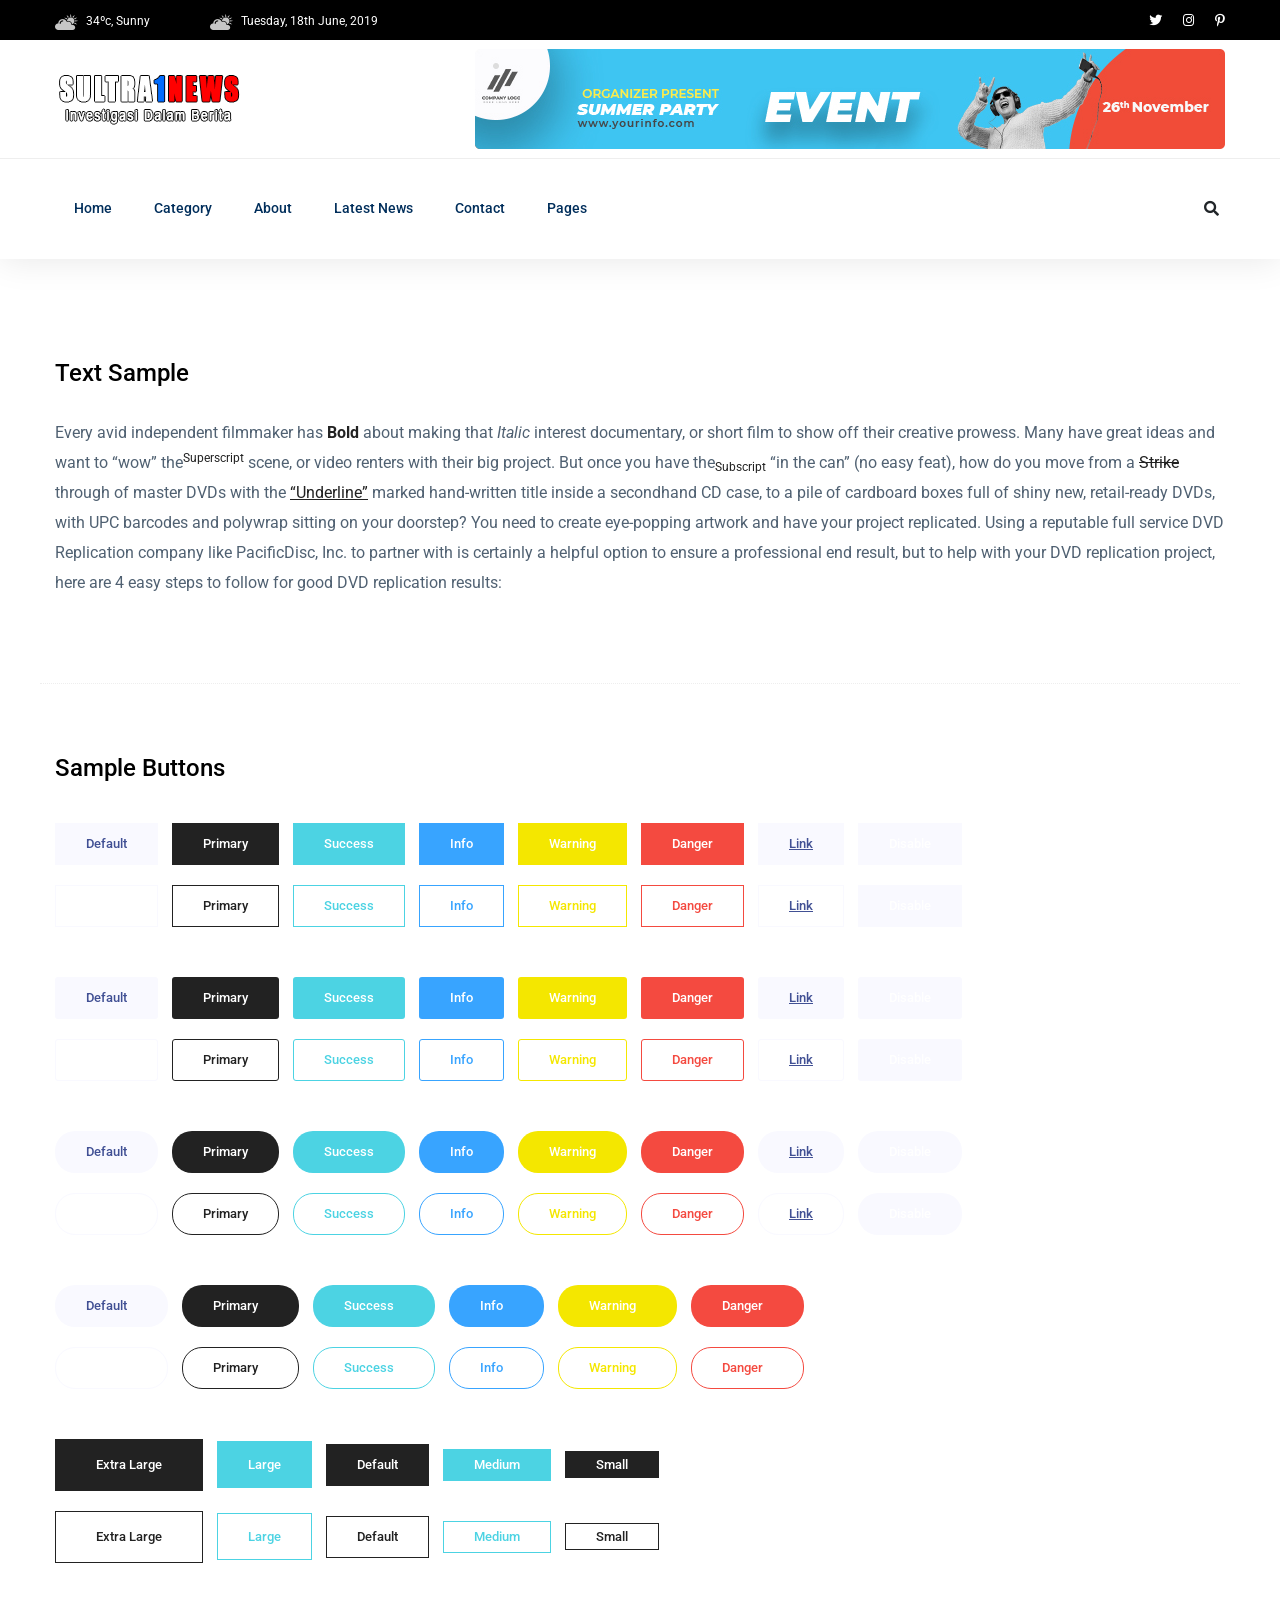
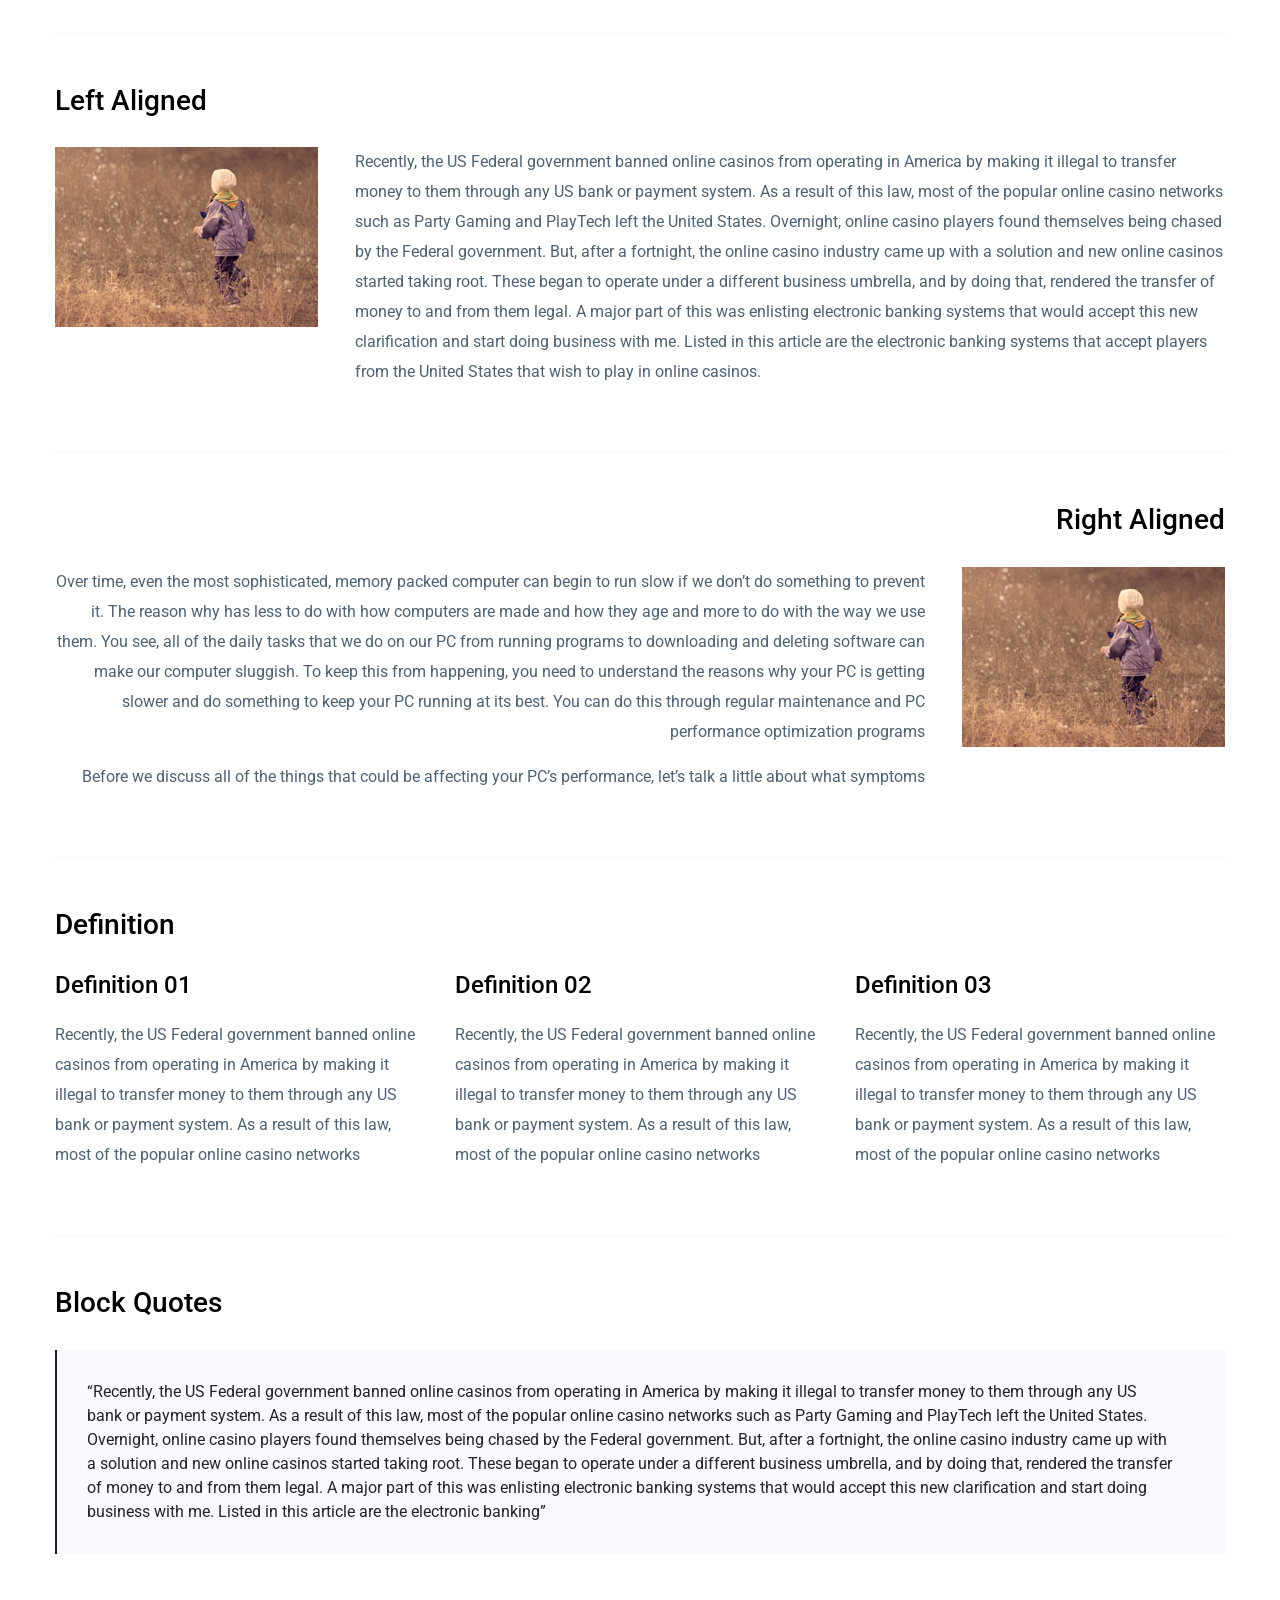
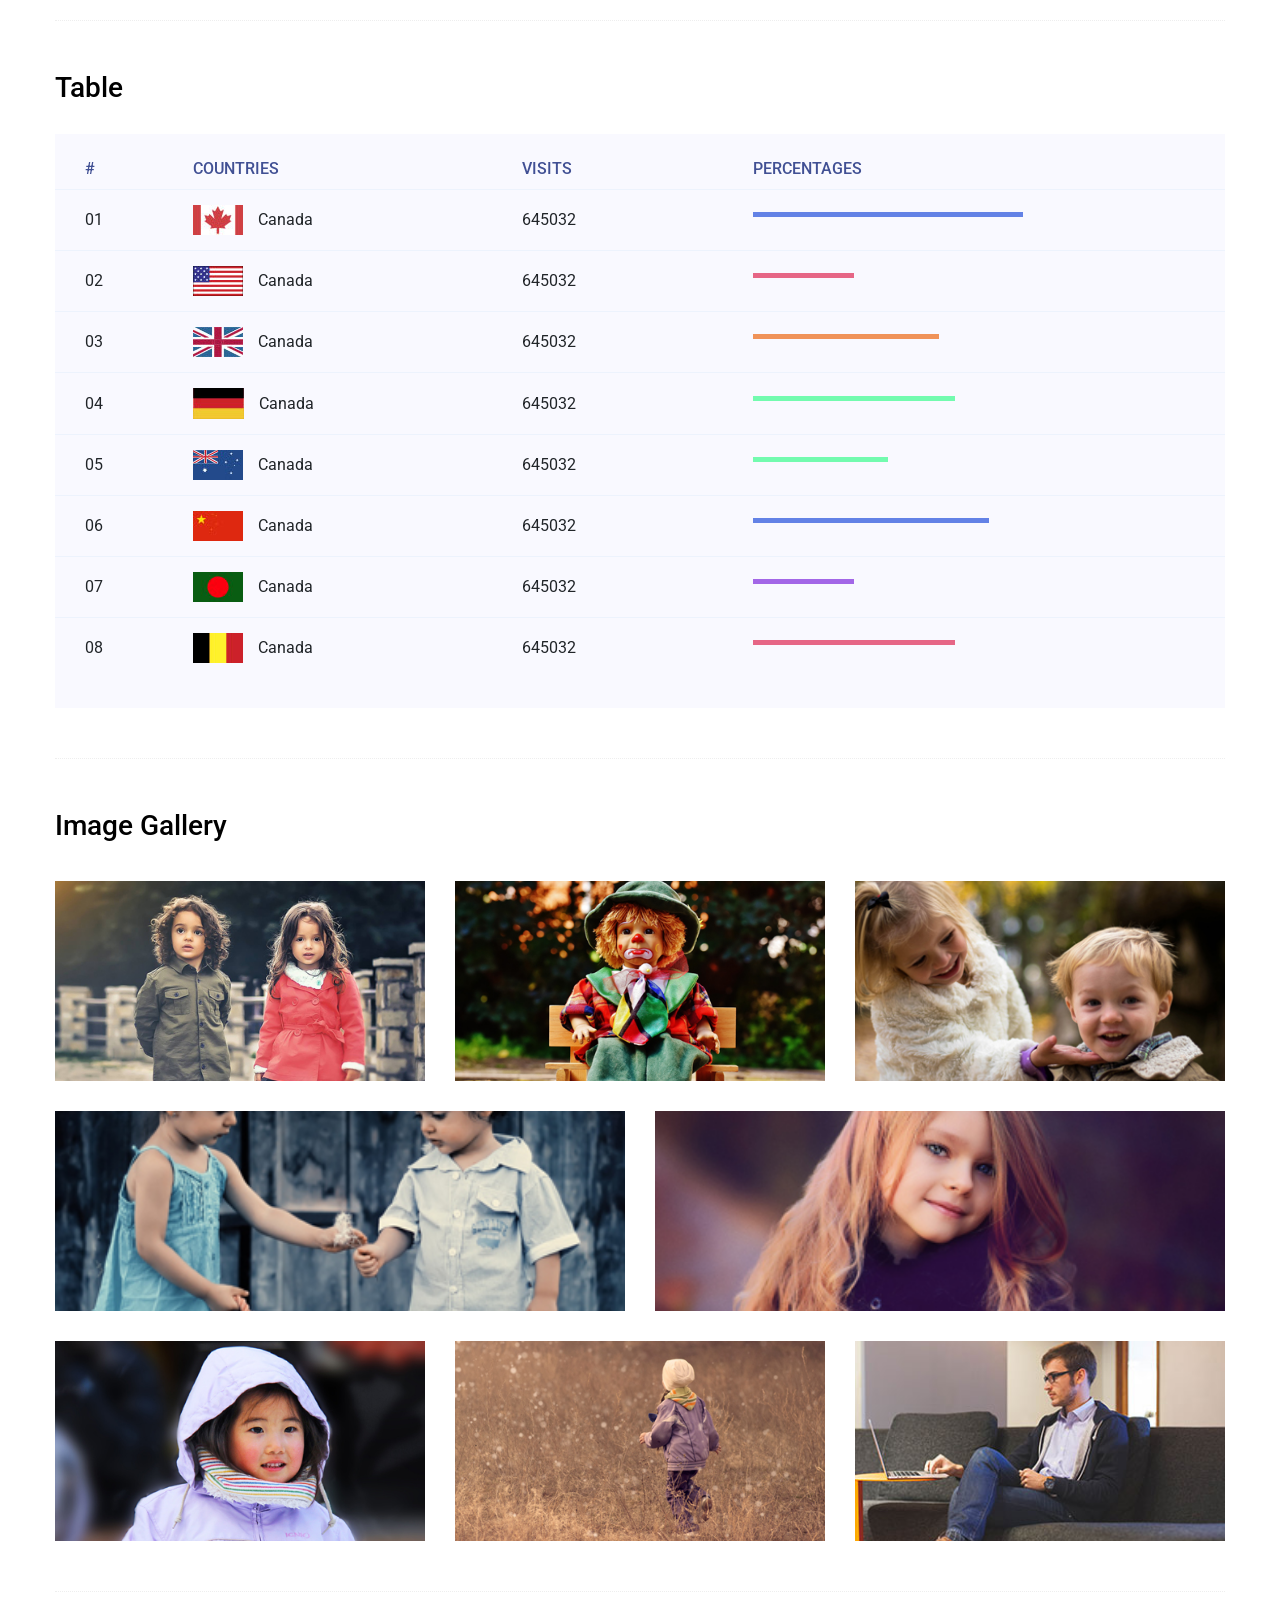
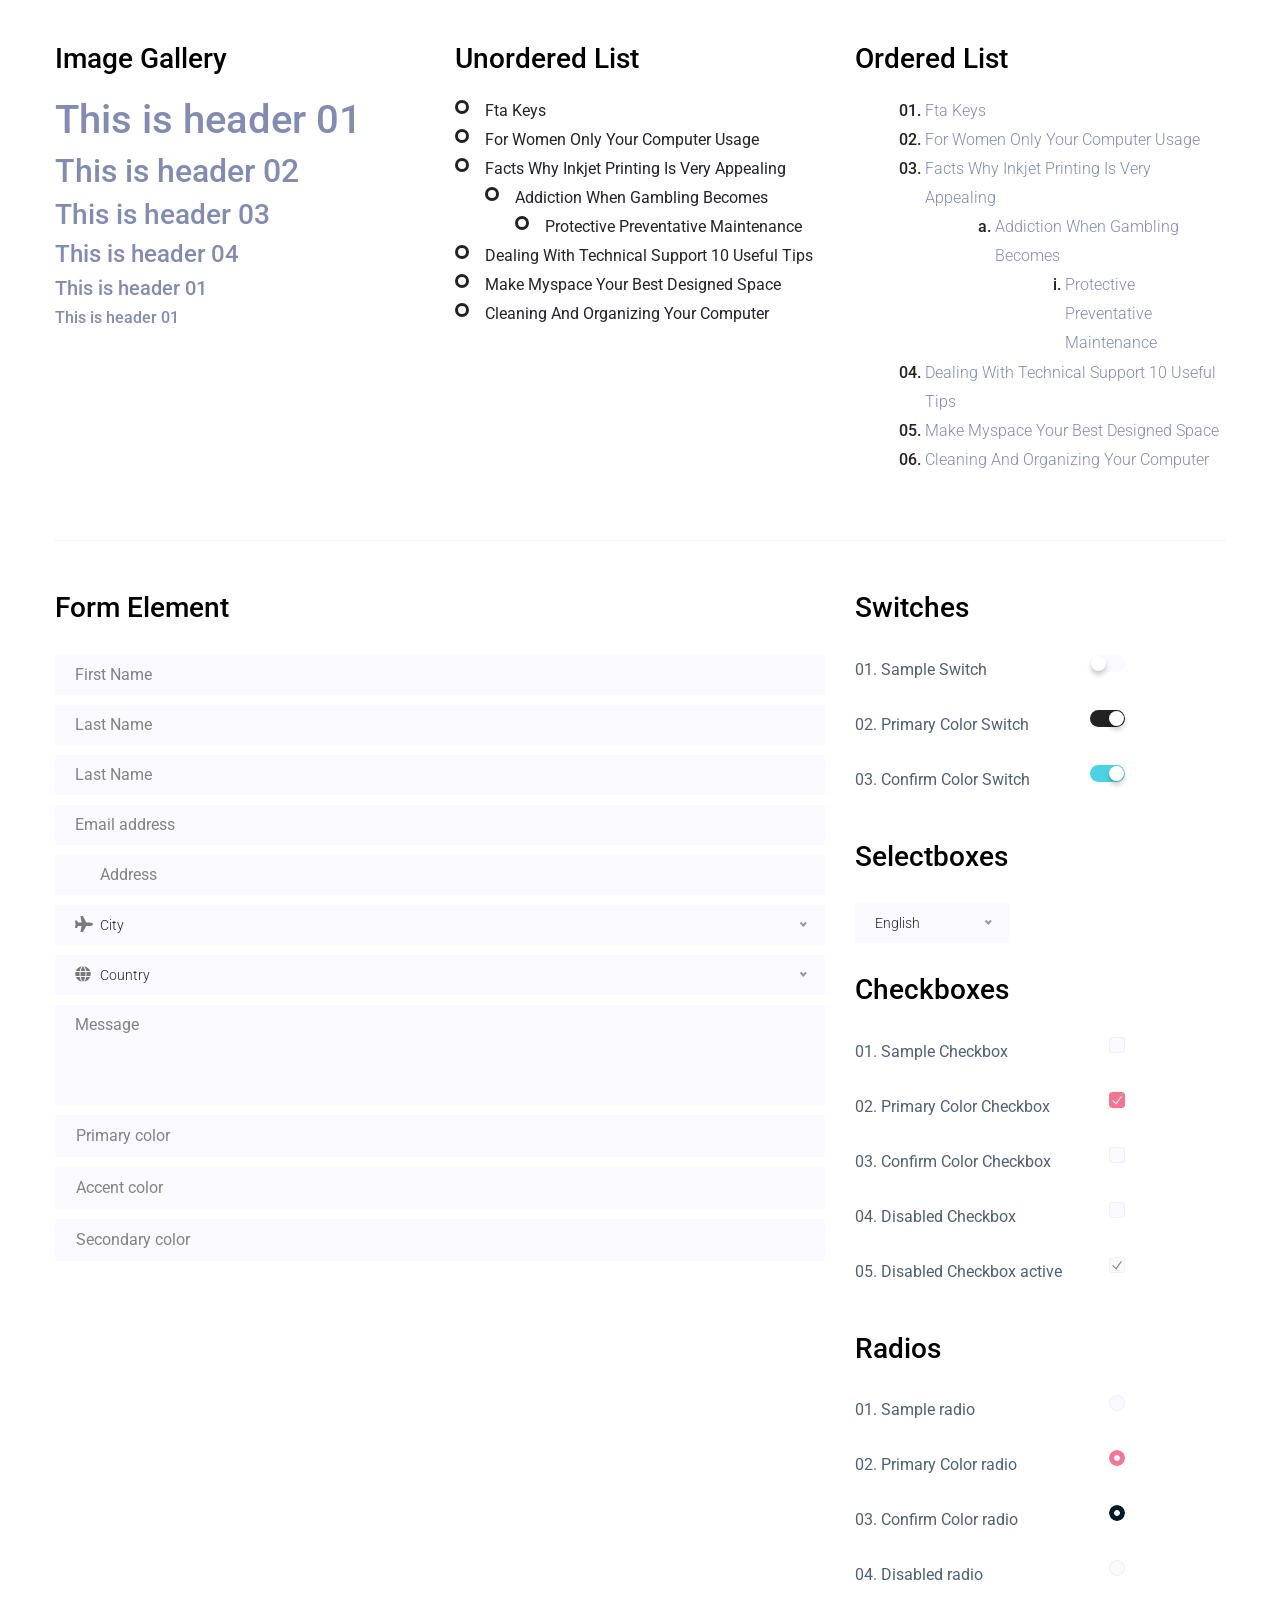
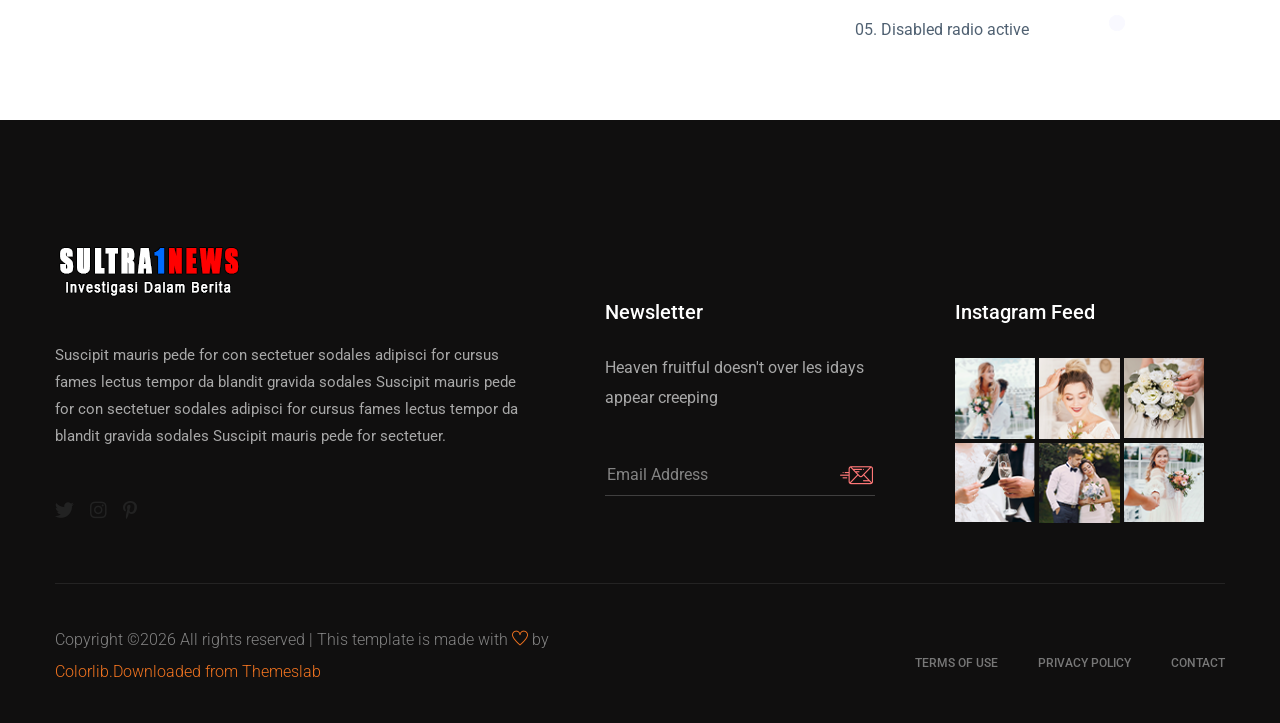
<file: public/assets/aznews/elements.html>
<!doctype html>
<html class="no-js" lang="zxx">

<head>
	<meta charset="utf-8">
	<meta http-equiv="x-ua-compatible" content="ie=edge">
	<title>News HTML-5 Template </title>
	<meta name="description" content="">
	<meta name="viewport" content="width=device-width, initial-scale=1">

	<!-- <link rel="manifest" href="site.webmanifest"> -->
	<link rel="shortcut icon" type="image/x-icon" href="assets/img/favicon.png">
	<!-- Place favicon.ico in the root directory -->

	
 <!-- CSS here -->
   <link rel="stylesheet" href="assets/css/bootstrap.min.css">
   <link rel="stylesheet" href="assets/css/owl.carousel.min.css">
   <link rel="stylesheet" href="assets/css/slicknav.css">
   <link rel="stylesheet" href="assets/css/animate.min.css">
   <link rel="stylesheet" href="assets/css/magnific-popup.css">
   <link rel="stylesheet" href="assets/css/fontawesome-all.min.css">
   <link rel="stylesheet" href="assets/css/themify-icons.css">
   <link rel="stylesheet" href="assets/css/slick.css">
   <link rel="stylesheet" href="assets/css/nice-select.css">
   <link rel="stylesheet" href="assets/css/style.css">
   <link rel="stylesheet" href="assets/css/responsive.css">
</head>

<body>
	
    <!-- Preloader Start -->
    <div id="preloader-active">
        <div class="preloader d-flex align-items-center justify-content-center">
            <div class="preloader-inner position-relative">
                <div class="preloader-circle"></div>
                <div class="preloader-img pere-text">
                    <img src="assets/img/logo/logo.png" alt="">
                </div>
            </div>
        </div>
    </div>
    <!-- Preloader Start -->
	
    <header>
        <!-- Header Start -->
       <div class="header-area">
            <div class="main-header ">
                <div class="header-top black-bg d-none d-md-block">
                   <div class="container">
                       <div class="col-xl-12">
                            <div class="row d-flex justify-content-between align-items-center">
                                <div class="header-info-left">
                                    <ul>     
                                        <li><img src="assets/img/icon/header_icon1.png" alt="">34ºc, Sunny </li>
                                        <li><img src="assets/img/icon/header_icon1.png" alt="">Tuesday, 18th June, 2019</li>
                                    </ul>
                                </div>
                                <div class="header-info-right">
                                    <ul class="header-social">    
                                        <li><a href="#"><i class="fab fa-twitter"></i></a></li>
                                        <li><a href="#"><i class="fab fa-instagram"></i></a></li>
                                       <li> <a href="#"><i class="fab fa-pinterest-p"></i></a></li>
                                    </ul>
                                </div>
                            </div>
                       </div>
                   </div>
                </div>
                <div class="header-mid d-none d-md-block">
                   <div class="container">
                        <div class="row d-flex align-items-center">
                            <!-- Logo -->
                            <div class="col-xl-3 col-lg-3 col-md-3">
                                <div class="logo">
                                    <a href="index.html"><img src="assets/img/logo/logo.png" alt=""></a>
                                </div>
                            </div>
                            <div class="col-xl-9 col-lg-9 col-md-9">
                                <div class="header-banner f-right ">
                                    <img src="assets/img/hero/header_card.jpg" alt="">
                                </div>
                            </div>
                        </div>
                   </div>
                </div>
               <div class="header-bottom header-sticky">
                    <div class="container">
                        <div class="row align-items-center">
                            <div class="col-xl-10 col-lg-10 col-md-12 header-flex">
                                <!-- sticky -->
                                    <div class="sticky-logo">
                                        <a href="index.html"><img src="assets/img/logo/logo.png" alt=""></a>
                                    </div>
                                <!-- Main-menu -->
                                <div class="main-menu d-none d-md-block">
                                    <nav>                  
                                        <ul id="navigation">    
                                            <li><a href="index.html">Home</a></li>
                                            <li><a href="categori.html">Category</a></li>
                                            <li><a href="about.html">About</a></li>
                                            <li><a href="latest_news.html">Latest News</a></li>
                                            <li><a href="contact.html">Contact</a></li>
                                            <li><a href="#">Pages</a>
                                                <ul class="submenu">
                                                    <li><a href="elements.html">Element</a></li>
                                                    <li><a href="blog.html">Blog</a></li>
													<li><a href="single-blog.html">Blog Details</a></li>
													<li><a href="details.html">Categori Details</a></li>
                                                </ul>
                                            </li>
                                        </ul>
                                    </nav>
                                </div>
                            </div>             
                            <div class="col-xl-2 col-lg-2 col-md-4">
                                <div class="header-right-btn f-right d-none d-lg-block">
                                    <i class="fas fa-search special-tag"></i>
                                    <div class="search-box">
                                        <form action="#">
                                            <input type="text" placeholder="Search">
                                            
                                        </form>
                                    </div>
                                </div>
                            </div>
                            <!-- Mobile Menu -->
                            <div class="col-12">
                                <div class="mobile_menu d-block d-md-none"></div>
                            </div>
                        </div>
                    </div>
               </div>
            </div>
       </div>
        <!-- Header End -->
    </header>

	<!-- Start Sample Area -->
	<section class="sample-text-area">
		<div class="container box_1170">
			<h3 class="text-heading">Text Sample</h3>
			<p class="sample-text">
				Every avid independent filmmaker has <b>Bold</b> about making that <i>Italic</i> interest documentary,
				or short
				film to show off their creative prowess. Many have great ideas and want to “wow”
				the<sup>Superscript</sup> scene,
				or video renters with their big project. But once you have the<sub>Subscript</sub> “in the can” (no easy
				feat), how
				do you move from a <del>Strike</del> through of master DVDs with the <u>“Underline”</u> marked
				hand-written title
				inside a secondhand CD case, to a pile of cardboard boxes full of shiny new, retail-ready DVDs, with UPC
				barcodes
				and polywrap sitting on your doorstep? You need to create eye-popping artwork and have your project
				replicated.
				Using a reputable full service DVD Replication company like PacificDisc, Inc. to partner with is
				certainly a
				helpful option to ensure a professional end result, but to help with your DVD replication project, here
				are 4 easy
				steps to follow for good DVD replication results:

			</p>
		</div>
	</section>
	<!-- End Sample Area -->

	<!-- Start Button -->
	<section class="button-area">
		<div class="container box_1170 border-top-generic">
			<h3 class="text-heading">Sample Buttons</h3>
			<div class="button-group-area">
				<a href="#" class="genric-btn default">Default</a>
				<a href="#" class="genric-btn primary">Primary</a>
				<a href="#" class="genric-btn success">Success</a>
				<a href="#" class="genric-btn info">Info</a>
				<a href="#" class="genric-btn warning">Warning</a>
				<a href="#" class="genric-btn danger">Danger</a>
				<a href="#" class="genric-btn link">Link</a>
				<a href="#" class="genric-btn disable">Disable</a>
			</div>
			<div class="button-group-area mt-10">
				<a href="#" class="genric-btn default-border">Default</a>
				<a href="#" class="genric-btn primary-border">Primary</a>
				<a href="#" class="genric-btn success-border">Success</a>
				<a href="#" class="genric-btn info-border">Info</a>
				<a href="#" class="genric-btn warning-border">Warning</a>
				<a href="#" class="genric-btn danger-border">Danger</a>
				<a href="#" class="genric-btn link-border">Link</a>
				<a href="#" class="genric-btn disable">Disable</a>
			</div>
			<div class="button-group-area mt-40">
				<a href="#" class="genric-btn default radius">Default</a>
				<a href="#" class="genric-btn primary radius">Primary</a>
				<a href="#" class="genric-btn success radius">Success</a>
				<a href="#" class="genric-btn info radius">Info</a>
				<a href="#" class="genric-btn warning radius">Warning</a>
				<a href="#" class="genric-btn danger radius">Danger</a>
				<a href="#" class="genric-btn link radius">Link</a>
				<a href="#" class="genric-btn disable radius">Disable</a>
			</div>
			<div class="button-group-area mt-10">
				<a href="#" class="genric-btn default-border radius">Default</a>
				<a href="#" class="genric-btn primary-border radius">Primary</a>
				<a href="#" class="genric-btn success-border radius">Success</a>
				<a href="#" class="genric-btn info-border radius">Info</a>
				<a href="#" class="genric-btn warning-border radius">Warning</a>
				<a href="#" class="genric-btn danger-border radius">Danger</a>
				<a href="#" class="genric-btn link-border radius">Link</a>
				<a href="#" class="genric-btn disable radius">Disable</a>
			</div>
			<div class="button-group-area mt-40">
				<a href="#" class="genric-btn default circle">Default</a>
				<a href="#" class="genric-btn primary circle">Primary</a>
				<a href="#" class="genric-btn success circle">Success</a>
				<a href="#" class="genric-btn info circle">Info</a>
				<a href="#" class="genric-btn warning circle">Warning</a>
				<a href="#" class="genric-btn danger circle">Danger</a>
				<a href="#" class="genric-btn link circle">Link</a>
				<a href="#" class="genric-btn disable circle">Disable</a>
			</div>
			<div class="button-group-area mt-10">
				<a href="#" class="genric-btn default-border circle">Default</a>
				<a href="#" class="genric-btn primary-border circle">Primary</a>
				<a href="#" class="genric-btn success-border circle">Success</a>
				<a href="#" class="genric-btn info-border circle">Info</a>
				<a href="#" class="genric-btn warning-border circle">Warning</a>
				<a href="#" class="genric-btn danger-border circle">Danger</a>
				<a href="#" class="genric-btn link-border circle">Link</a>
				<a href="#" class="genric-btn disable circle">Disable</a>
			</div>
			<div class="button-group-area mt-40">
				<a href="#" class="genric-btn default circle arrow">Default<span class="lnr lnr-arrow-right"></span></a>
				<a href="#" class="genric-btn primary circle arrow">Primary<span class="lnr lnr-arrow-right"></span></a>
				<a href="#" class="genric-btn success circle arrow">Success<span class="lnr lnr-arrow-right"></span></a>
				<a href="#" class="genric-btn info circle arrow">Info<span class="lnr lnr-arrow-right"></span></a>
				<a href="#" class="genric-btn warning circle arrow">Warning<span class="lnr lnr-arrow-right"></span></a>
				<a href="#" class="genric-btn danger circle arrow">Danger<span class="lnr lnr-arrow-right"></span></a>
			</div>
			<div class="button-group-area mt-10">
				<a href="#" class="genric-btn default-border circle arrow">Default<span
						class="lnr lnr-arrow-right"></span></a>
				<a href="#" class="genric-btn primary-border circle arrow">Primary<span
						class="lnr lnr-arrow-right"></span></a>
				<a href="#" class="genric-btn success-border circle arrow">Success<span
						class="lnr lnr-arrow-right"></span></a>
				<a href="#" class="genric-btn info-border circle arrow">Info<span
						class="lnr lnr-arrow-right"></span></a>
				<a href="#" class="genric-btn warning-border circle arrow">Warning<span
						class="lnr lnr-arrow-right"></span></a>
				<a href="#" class="genric-btn danger-border circle arrow">Danger<span
						class="lnr lnr-arrow-right"></span></a>
			</div>
			<div class="button-group-area mt-40">
				<a href="#" class="genric-btn primary e-large">Extra Large</a>
				<a href="#" class="genric-btn success large">Large</a>
				<a href="#" class="genric-btn primary">Default</a>
				<a href="#" class="genric-btn success medium">Medium</a>
				<a href="#" class="genric-btn primary small">Small</a>
			</div>
			<div class="button-group-area mt-10">
				<a href="#" class="genric-btn primary-border e-large">Extra Large</a>
				<a href="#" class="genric-btn success-border large">Large</a>
				<a href="#" class="genric-btn primary-border">Default</a>
				<a href="#" class="genric-btn success-border medium">Medium</a>
				<a href="#" class="genric-btn primary-border small">Small</a>
			</div>
		</div>
	</section>
	<!-- End Button -->

	<!-- Start Align Area -->
	<div class="whole-wrap">
		<div class="container box_1170">
			<div class="section-top-border">
				<h3 class="mb-30">Left Aligned</h3>
				<div class="row">
					<div class="col-md-3">
						<img src="assets/img/elements/d.jpg" alt="" class="img-fluid">
					</div>
					<div class="col-md-9 mt-sm-20">
						<p>Recently, the US Federal government banned online casinos from operating in America by making
							it illegal to
							transfer money to them through any US bank or payment system. As a result of this law, most
							of the popular
							online casino networks such as Party Gaming and PlayTech left the United States. Overnight,
							online casino
							players found themselves being chased by the Federal government. But, after a fortnight, the
							online casino
							industry came up with a solution and new online casinos started taking root. These began to
							operate under a
							different business umbrella, and by doing that, rendered the transfer of money to and from
							them legal. A major
							part of this was enlisting electronic banking systems that would accept this new
							clarification and start doing
							business with me. Listed in this article are the electronic banking systems that accept
							players from the United
							States that wish to play in online casinos.</p>
					</div>
				</div>
			</div>
			<div class="section-top-border text-right">
				<h3 class="mb-30">Right Aligned</h3>
				<div class="row">
					<div class="col-md-9">
						<p class="text-right">Over time, even the most sophisticated, memory packed computer can begin
							to run slow if we
							don’t do something to prevent it. The reason why has less to do with how computers are made
							and how they age and
							more to do with the way we use them. You see, all of the daily tasks that we do on our PC
							from running programs
							to downloading and deleting software can make our computer sluggish. To keep this from
							happening, you need to
							understand the reasons why your PC is getting slower and do something to keep your PC
							running at its best. You
							can do this through regular maintenance and PC performance optimization programs</p>
						<p class="text-right">Before we discuss all of the things that could be affecting your PC’s
							performance, let’s
							talk a little about what symptoms</p>
					</div>
					<div class="col-md-3">
						<img src="assets/img/elements/d.jpg" alt="" class="img-fluid">
					</div>
				</div>
			</div>
			<div class="section-top-border">
				<h3 class="mb-30">Definition</h3>
				<div class="row">
					<div class="col-md-4">
						<div class="single-defination">
							<h4 class="mb-20">Definition 01</h4>
							<p>Recently, the US Federal government banned online casinos from operating in America by
								making it illegal to
								transfer money to them through any US bank or payment system. As a result of this law,
								most of the popular
								online casino networks</p>
						</div>
					</div>
					<div class="col-md-4">
						<div class="single-defination">
							<h4 class="mb-20">Definition 02</h4>
							<p>Recently, the US Federal government banned online casinos from operating in America by
								making it illegal to
								transfer money to them through any US bank or payment system. As a result of this law,
								most of the popular
								online casino networks</p>
						</div>
					</div>
					<div class="col-md-4">
						<div class="single-defination">
							<h4 class="mb-20">Definition 03</h4>
							<p>Recently, the US Federal government banned online casinos from operating in America by
								making it illegal to
								transfer money to them through any US bank or payment system. As a result of this law,
								most of the popular
								online casino networks</p>
						</div>
					</div>
				</div>
			</div>
			<div class="section-top-border">
				<h3 class="mb-30">Block Quotes</h3>
				<div class="row">
					<div class="col-lg-12">
						<blockquote class="generic-blockquote">
							“Recently, the US Federal government banned online casinos from operating in America by
							making it illegal to
							transfer money to them through any US bank or payment system. As a result of this law, most
							of the popular
							online casino networks such as Party Gaming and PlayTech left the United States. Overnight,
							online casino
							players found themselves being chased by the Federal government. But, after a fortnight, the
							online casino
							industry came up with a solution and new online casinos started taking root. These began to
							operate under a
							different business umbrella, and by doing that, rendered the transfer of money to and from
							them legal. A major
							part of this was enlisting electronic banking systems that would accept this new
							clarification and start doing
							business with me. Listed in this article are the electronic banking”
						</blockquote>
					</div>
				</div>
			</div>
			<div class="section-top-border">
				<h3 class="mb-30">Table</h3>
				<div class="progress-table-wrap">
					<div class="progress-table">
						<div class="table-head">
							<div class="serial">#</div>
							<div class="country">Countries</div>
							<div class="visit">Visits</div>
							<div class="percentage">Percentages</div>
						</div>
						<div class="table-row">
							<div class="serial">01</div>
							<div class="country"> <img src="assets/img/elements/f1.jpg" alt="flag">Canada</div>
							<div class="visit">645032</div>
							<div class="percentage">
								<div class="progress">
									<div class="progress-bar color-1" role="progressbar" style="width: 80%"
										aria-valuenow="80" aria-valuemin="0" aria-valuemax="100"></div>
								</div>
							</div>
						</div>
						<div class="table-row">
							<div class="serial">02</div>
							<div class="country"> <img src="assets/img/elements/f2.jpg" alt="flag">Canada</div>
							<div class="visit">645032</div>
							<div class="percentage">
								<div class="progress">
									<div class="progress-bar color-2" role="progressbar" style="width: 30%"
										aria-valuenow="30" aria-valuemin="0" aria-valuemax="100"></div>
								</div>
							</div>
						</div>
						<div class="table-row">
							<div class="serial">03</div>
							<div class="country"> <img src="assets/img/elements/f3.jpg" alt="flag">Canada</div>
							<div class="visit">645032</div>
							<div class="percentage">
								<div class="progress">
									<div class="progress-bar color-3" role="progressbar" style="width: 55%"
										aria-valuenow="55" aria-valuemin="0" aria-valuemax="100"></div>
								</div>
							</div>
						</div>
						<div class="table-row">
							<div class="serial">04</div>
							<div class="country"> <img src="assets/img/elements/f4.jpg" alt="flag">Canada</div>
							<div class="visit">645032</div>
							<div class="percentage">
								<div class="progress">
									<div class="progress-bar color-4" role="progressbar" style="width: 60%"
										aria-valuenow="60" aria-valuemin="0" aria-valuemax="100"></div>
								</div>
							</div>
						</div>
						<div class="table-row">
							<div class="serial">05</div>
							<div class="country"> <img src="assets/img/elements/f5.jpg" alt="flag">Canada</div>
							<div class="visit">645032</div>
							<div class="percentage">
								<div class="progress">
									<div class="progress-bar color-5" role="progressbar" style="width: 40%"
										aria-valuenow="40" aria-valuemin="0" aria-valuemax="100"></div>
								</div>
							</div>
						</div>
						<div class="table-row">
							<div class="serial">06</div>
							<div class="country"> <img src="assets/img/elements/f6.jpg" alt="flag">Canada</div>
							<div class="visit">645032</div>
							<div class="percentage">
								<div class="progress">
									<div class="progress-bar color-6" role="progressbar" style="width: 70%"
										aria-valuenow="70" aria-valuemin="0" aria-valuemax="100"></div>
								</div>
							</div>
						</div>
						<div class="table-row">
							<div class="serial">07</div>
							<div class="country"> <img src="assets/img/elements/f7.jpg" alt="flag">Canada</div>
							<div class="visit">645032</div>
							<div class="percentage">
								<div class="progress">
									<div class="progress-bar color-7" role="progressbar" style="width: 30%"
										aria-valuenow="30" aria-valuemin="0" aria-valuemax="100"></div>
								</div>
							</div>
						</div>
						<div class="table-row">
							<div class="serial">08</div>
							<div class="country"> <img src="assets/img/elements/f8.jpg" alt="flag">Canada</div>
							<div class="visit">645032</div>
							<div class="percentage">
								<div class="progress">
									<div class="progress-bar color-8" role="progressbar" style="width: 60%"
										aria-valuenow="60" aria-valuemin="0" aria-valuemax="100"></div>
								</div>
							</div>
						</div>
					</div>
				</div>
			</div>
			<div class="section-top-border">
				<h3>Image Gallery</h3>
				<div class="row gallery-item">
					<div class="col-md-4">
						<a href="assets/img/elements/g1.jpg" class="img-pop-up">
							<div class="single-gallery-image" style="background: url(assets/img/elements/g1.jpg);"></div>
						</a>
					</div>
					<div class="col-md-4">
						<a href="assets/img/elements/g2.jpg" class="img-pop-up">
							<div class="single-gallery-image" style="background: url(assets/img/elements/g2.jpg);"></div>
						</a>
					</div>
					<div class="col-md-4">
						<a href="assets/img/elements/g3.jpg" class="img-pop-up">
							<div class="single-gallery-image" style="background: url(assets/img/elements/g3.jpg);"></div>
						</a>
					</div>
					<div class="col-md-6">
						<a href="assets/img/elements/g4.jpg" class="img-pop-up">
							<div class="single-gallery-image" style="background: url(assets/img/elements/g4.jpg);"></div>
						</a>
					</div>
					<div class="col-md-6">
						<a href="assets/img/elements/g5.jpg" class="img-pop-up">
							<div class="single-gallery-image" style="background: url(assets/img/elements/g5.jpg);"></div>
						</a>
					</div>
					<div class="col-md-4">
						<a href="assets/img/elements/g6.jpg" class="img-pop-up">
							<div class="single-gallery-image" style="background: url(assets/img/elements/g6.jpg);"></div>
						</a>
					</div>
					<div class="col-md-4">
						<a href="assets/img/elements/g7.jpg" class="img-pop-up">
							<div class="single-gallery-image" style="background: url(assets/img/elements/g7.jpg);"></div>
						</a>
					</div>
					<div class="col-md-4">
						<a href="assets/img/elements/g8.jpg" class="img-pop-up">
							<div class="single-gallery-image" style="background: url(assets/img/elements/g8.jpg);"></div>
						</a>
					</div>
				</div>
			</div>
			<div class="section-top-border">
				<div class="row">
					<div class="col-md-4">
						<h3 class="mb-20">Image Gallery</h3>
						<div class="typography">
							<h1>This is header 01</h1>
							<h2>This is header 02</h2>
							<h3>This is header 03</h3>
							<h4>This is header 04</h4>
							<h5>This is header 01</h5>
							<h6>This is header 01</h6>
						</div>
					</div>
					<div class="col-md-4 mt-sm-30">
						<h3 class="mb-20">Unordered List</h3>
						<div class="">
							<ul class="unordered-list">
								<li>Fta Keys</li>
								<li>For Women Only Your Computer Usage</li>
								<li>Facts Why Inkjet Printing Is Very Appealing
									<ul>
										<li>Addiction When Gambling Becomes
											<ul>
												<li>Protective Preventative Maintenance</li>
											</ul>
										</li>
									</ul>
								</li>
								<li>Dealing With Technical Support 10 Useful Tips</li>
								<li>Make Myspace Your Best Designed Space</li>
								<li>Cleaning And Organizing Your Computer</li>
							</ul>
						</div>
					</div>
					<div class="col-md-4 mt-sm-30">
						<h3 class="mb-20">Ordered List</h3>
						<div class="">
							<ol class="ordered-list">
								<li><span>Fta Keys</span></li>
								<li><span>For Women Only Your Computer Usage</span></li>
								<li><span>Facts Why Inkjet Printing Is Very Appealing</span>
									<ol class="ordered-list-alpha">
										<li><span>Addiction When Gambling Becomes</span>
											<ol class="ordered-list-roman">
												<li><span>Protective Preventative Maintenance</span></li>
											</ol>
										</li>
									</ol>
								</li>
								<li><span>Dealing With Technical Support 10 Useful Tips</span></li>
								<li><span>Make Myspace Your Best Designed Space</span></li>
								<li><span>Cleaning And Organizing Your Computer</span></li>
							</ol>
						</div>
					</div>
				</div>
			</div>
			<div class="section-top-border">
				<div class="row">
					<div class="col-lg-8 col-md-8">
						<h3 class="mb-30">Form Element</h3>
						<form action="#">
							<div class="mt-10">
								<input type="text" name="first_name" placeholder="First Name"
									onfocus="this.placeholder = ''" onblur="this.placeholder = 'First Name'" required
									class="single-input">
							</div>
							<div class="mt-10">
								<input type="text" name="last_name" placeholder="Last Name"
									onfocus="this.placeholder = ''" onblur="this.placeholder = 'Last Name'" required
									class="single-input">
							</div>
							<div class="mt-10">
								<input type="text" name="last_name" placeholder="Last Name"
									onfocus="this.placeholder = ''" onblur="this.placeholder = 'Last Name'" required
									class="single-input">
							</div>
							<div class="mt-10">
								<input type="email" name="EMAIL" placeholder="Email address"
									onfocus="this.placeholder = ''" onblur="this.placeholder = 'Email address'" required
									class="single-input">
							</div>
							<div class="input-group-icon mt-10">
								<div class="icon"><i class="fa fa-thumb-tack" aria-hidden="true"></i></div>
								<input type="text" name="address" placeholder="Address" onfocus="this.placeholder = ''"
									onblur="this.placeholder = 'Address'" required class="single-input">
							</div>
							<div class="input-group-icon mt-10">
								<div class="icon"><i class="fa fa-plane" aria-hidden="true"></i></div>
								<div class="form-select" id="default-select"">
											<select>
												<option value=" 1">City</option>
									<option value="1">Dhaka</option>
									<option value="1">Dilli</option>
									<option value="1">Newyork</option>
									<option value="1">Islamabad</option>
									</select>
								</div>
							</div>
							<div class="input-group-icon mt-10">
								<div class="icon"><i class="fa fa-globe" aria-hidden="true"></i></div>
								<div class="form-select" id="default-select"">
											<select>
												<option value=" 1">Country</option>
									<option value="1">Bangladesh</option>
									<option value="1">India</option>
									<option value="1">England</option>
									<option value="1">Srilanka</option>
									</select>
								</div>
							</div>

							<div class="mt-10">
								<textarea class="single-textarea" placeholder="Message" onfocus="this.placeholder = ''"
									onblur="this.placeholder = 'Message'" required></textarea>
							</div>
							<!-- For Gradient Border Use -->
							<!-- <div class="mt-10">
										<div class="primary-input">
											<input id="primary-input" type="text" name="first_name" placeholder="Primary color" onfocus="this.placeholder = ''" onblur="this.placeholder = 'Primary color'">
											<label for="primary-input"></label>
										</div>
									</div> -->
							<div class="mt-10">
								<input type="text" name="first_name" placeholder="Primary color"
									onfocus="this.placeholder = ''" onblur="this.placeholder = 'Primary color'" required
									class="single-input-primary">
							</div>
							<div class="mt-10">
								<input type="text" name="first_name" placeholder="Accent color"
									onfocus="this.placeholder = ''" onblur="this.placeholder = 'Accent color'" required
									class="single-input-accent">
							</div>
							<div class="mt-10">
								<input type="text" name="first_name" placeholder="Secondary color"
									onfocus="this.placeholder = ''" onblur="this.placeholder = 'Secondary color'"
									required class="single-input-secondary">
							</div>
						</form>
					</div>
					<div class="col-lg-3 col-md-4 mt-sm-30">
						<div class="single-element-widget">
							<h3 class="mb-30">Switches</h3>
							<div class="switch-wrap d-flex justify-content-between">
								<p>01. Sample Switch</p>
								<div class="primary-switch">
									<input type="checkbox" id="default-switch">
									<label for="default-switch"></label>
								</div>
							</div>
							<div class="switch-wrap d-flex justify-content-between">
								<p>02. Primary Color Switch</p>
								<div class="primary-switch">
									<input type="checkbox" id="primary-switch" checked>
									<label for="primary-switch"></label>
								</div>
							</div>
							<div class="switch-wrap d-flex justify-content-between">
								<p>03. Confirm Color Switch</p>
								<div class="confirm-switch">
									<input type="checkbox" id="confirm-switch" checked>
									<label for="confirm-switch"></label>
								</div>
							</div>
						</div>
						<div class="single-element-widget mt-30">
							<h3 class="mb-30">Selectboxes</h3>
							<div class="default-select" id="default-select"">
										<select>
											<option value=" 1">English</option>
								<option value="1">Spanish</option>
								<option value="1">Arabic</option>
								<option value="1">Portuguise</option>
								<option value="1">Bengali</option>
								</select>
							</div>
						</div>
						<div class="single-element-widget mt-30">
							<h3 class="mb-30">Checkboxes</h3>
							<div class="switch-wrap d-flex justify-content-between">
								<p>01. Sample Checkbox</p>
								<div class="primary-checkbox">
									<input type="checkbox" id="default-checkbox">
									<label for="default-checkbox"></label>
								</div>
							</div>
							<div class="switch-wrap d-flex justify-content-between">
								<p>02. Primary Color Checkbox</p>
								<div class="primary-checkbox">
									<input type="checkbox" id="primary-checkbox" checked>
									<label for="primary-checkbox"></label>
								</div>
							</div>
							<div class="switch-wrap d-flex justify-content-between">
								<p>03. Confirm Color Checkbox</p>
								<div class="confirm-checkbox">
									<input type="checkbox" id="confirm-checkbox">
									<label for="confirm-checkbox"></label>
								</div>
							</div>
							<div class="switch-wrap d-flex justify-content-between">
								<p>04. Disabled Checkbox</p>
								<div class="disabled-checkbox">
									<input type="checkbox" id="disabled-checkbox" disabled>
									<label for="disabled-checkbox"></label>
								</div>
							</div>
							<div class="switch-wrap d-flex justify-content-between">
								<p>05. Disabled Checkbox active</p>
								<div class="disabled-checkbox">
									<input type="checkbox" id="disabled-checkbox-active" checked disabled>
									<label for="disabled-checkbox-active"></label>
								</div>
							</div>
						</div>
						<div class="single-element-widget mt-30">
							<h3 class="mb-30">Radios</h3>
							<div class="switch-wrap d-flex justify-content-between">
								<p>01. Sample radio</p>
								<div class="primary-radio">
									<input type="checkbox" id="default-radio">
									<label for="default-radio"></label>
								</div>
							</div>
							<div class="switch-wrap d-flex justify-content-between">
								<p>02. Primary Color radio</p>
								<div class="primary-radio">
									<input type="checkbox" id="primary-radio" checked>
									<label for="primary-radio"></label>
								</div>
							</div>
							<div class="switch-wrap d-flex justify-content-between">
								<p>03. Confirm Color radio</p>
								<div class="confirm-radio">
									<input type="checkbox" id="confirm-radio" checked>
									<label for="confirm-radio"></label>
								</div>
							</div>
							<div class="switch-wrap d-flex justify-content-between">
								<p>04. Disabled radio</p>
								<div class="disabled-radio">
									<input type="checkbox" id="disabled-radio" disabled>
									<label for="disabled-radio"></label>
								</div>
							</div>
							<div class="switch-wrap d-flex justify-content-between">
								<p>05. Disabled radio active</p>
								<div class="disabled-radio">
									<input type="checkbox" id="disabled-radio-active" checked disabled>
									<label for="disabled-radio-active"></label>
								</div>
							</div>
						</div>
					</div>
				</div>
			</div>
		</div>
	</div>
	<!-- End Align Area -->

	<footer>
		<!-- Footer Start-->
		<div class="footer-area footer-padding fix">
			 <div class="container">
				 <div class="row d-flex justify-content-between">
					 <div class="col-xl-5 col-lg-5 col-md-7 col-sm-12">
						 <div class="single-footer-caption">
							 <div class="single-footer-caption">
								 <!-- logo -->
								 <div class="footer-logo">
									 <a href="index.html"><img src="assets/img/logo/logo2_footer.png" alt=""></a>
								 </div>
								 <div class="footer-tittle">
									 <div class="footer-pera">
										 <p>Suscipit mauris pede for con sectetuer sodales adipisci for cursus fames lectus tempor da blandit gravida sodales  Suscipit mauris pede for con sectetuer sodales adipisci for cursus fames lectus tempor da blandit gravida sodales  Suscipit mauris pede for sectetuer.</p>
									 </div>
								 </div>
								 <!-- social -->
								 <div class="footer-social">
									 <a href="#"><i class="fab fa-twitter"></i></a>
									 <a href="#"><i class="fab fa-instagram"></i></a>
									 <a href="#"><i class="fab fa-pinterest-p"></i></a>
								 </div>
							 </div>
						 </div>
					 </div>
					 <div class="col-xl-3 col-lg-3 col-md-4  col-sm-6">
						 <div class="single-footer-caption mt-60">
							 <div class="footer-tittle">
								 <h4>Newsletter</h4>
								 <p>Heaven fruitful doesn't over les idays appear creeping</p>
								 <!-- Form -->
								 <div class="footer-form" >
									 <div id="mc_embed_signup">
										 <form target="_blank" action="https://spondonit.us12.list-manage.com/subscribe/post?u=1462626880ade1ac87bd9c93a&amp;id=92a4423d01"
										 method="get" class="subscribe_form relative mail_part">
											 <input type="email" name="email" id="newsletter-form-email" placeholder="Email Address"
											 class="placeholder hide-on-focus" onfocus="this.placeholder = ''"
											 onblur="this.placeholder = ' Email Address '">
											 <div class="form-icon">
											 <button type="submit" name="submit" id="newsletter-submit"
											 class="email_icon newsletter-submit button-contactForm"><img src="assets/img/logo/form-iocn.png" alt=""></button>
											 </div>
											 <div class="mt-10 info"></div>
										 </form>
									 </div>
								 </div>
							 </div>
						 </div>
					 </div>
					 <div class="col-xl-3 col-lg-3 col-md-5 col-sm-6">
						 <div class="single-footer-caption mb-50 mt-60">
							 <div class="footer-tittle">
								 <h4>Instagram Feed</h4>
							 </div>
							 <div class="instagram-gellay">
								 <ul class="insta-feed">
									 <li><a href="#"><img src="assets/img/post/instra1.jpg" alt=""></a></li>
									 <li><a href="#"><img src="assets/img/post/instra2.jpg" alt=""></a></li>
									 <li><a href="#"><img src="assets/img/post/instra3.jpg" alt=""></a></li>
									 <li><a href="#"><img src="assets/img/post/instra4.jpg" alt=""></a></li>
									 <li><a href="#"><img src="assets/img/post/instra5.jpg" alt=""></a></li>
									 <li><a href="#"><img src="assets/img/post/instra6.jpg" alt=""></a></li>
								 </ul>
							 </div>
						 </div>
					 </div>
				 </div>
			 </div>
		 </div>
		<!-- footer-bottom aera -->
		<div class="footer-bottom-area">
			<div class="container">
				<div class="footer-border">
					 <div class="row d-flex align-items-center justify-content-between">
						 <div class="col-lg-6">
							 <div class="footer-copy-right">
								 <p><!-- Link back to Colorlib can't be removed. Template is licensed under CC BY 3.0. -->
  Copyright &copy;<script>document.write(new Date().getFullYear());</script> All rights reserved | This template is made with <i class="ti-heart" aria-hidden="true"></i> by <a href="https://colorlib.com" target="_blank">Colorlib.Downloaded from <a href="https://themeslab.org/" target="_blank">Themeslab</a></a>
  <!-- Link back to Colorlib can't be removed. Template is licensed under CC BY 3.0. --></p>
							 </div>
						 </div>
						 <div class="col-lg-6">
							 <div class="footer-menu f-right">
								 <ul>                             
									 <li><a href="#">Terms of use</a></li>
									 <li><a href="#">Privacy Policy</a></li>
									 <li><a href="#">Contact</a></li>
								 </ul>
							 </div>
						 </div>
					 </div>
				</div>
			</div>
		</div>
		<!-- Footer End-->
	</footer>

<!-- JS here -->
	
		<!-- All JS Custom Plugins Link Here here -->
        <script src="./assets/js/vendor/modernizr-3.5.0.min.js"></script>
		
		<!-- Jquery, Popper, Bootstrap -->
		<script src="./assets/js/vendor/jquery-1.12.4.min.js"></script>
        <script src="./assets/js/popper.min.js"></script>
        <script src="./assets/js/bootstrap.min.js"></script>
	    <!-- Jquery Mobile Menu -->
        <script src="./assets/js/jquery.slicknav.min.js"></script>

		<!-- Jquery Slick , Owl-Carousel Plugins -->
        <script src="./assets/js/owl.carousel.min.js"></script>
		<script src="./assets/js/slick.min.js"></script>
		
		<!-- One Page, Animated-HeadLin -->
        <script src="./assets/js/wow.min.js"></script>
		<script src="./assets/js/animated.headline.js"></script>
		<script src="./assets/js/jquery.magnific-popup.js"></script>
		
		<!-- Scrollup, nice-select, sticky -->
        <script src="./assets/js/jquery.scrollUp.min.js"></script>
        <script src="./assets/js/jquery.nice-select.min.js"></script>
		<script src="./assets/js/jquery.sticky.js"></script>
        
        <!-- contact js -->
        <script src="./assets/js/contact.js"></script>
        <script src="./assets/js/jquery.form.js"></script>
        <script src="./assets/js/jquery.validate.min.js"></script>
        <script src="./assets/js/mail-script.js"></script>
        <script src="./assets/js/jquery.ajaxchimp.min.js"></script>
        
		<!-- Jquery Plugins, main Jquery -->	
        <script src="./assets/js/plugins.js"></script>
        <script src="./assets/js/main.js"></script>
        
</body>
</html>
</file>
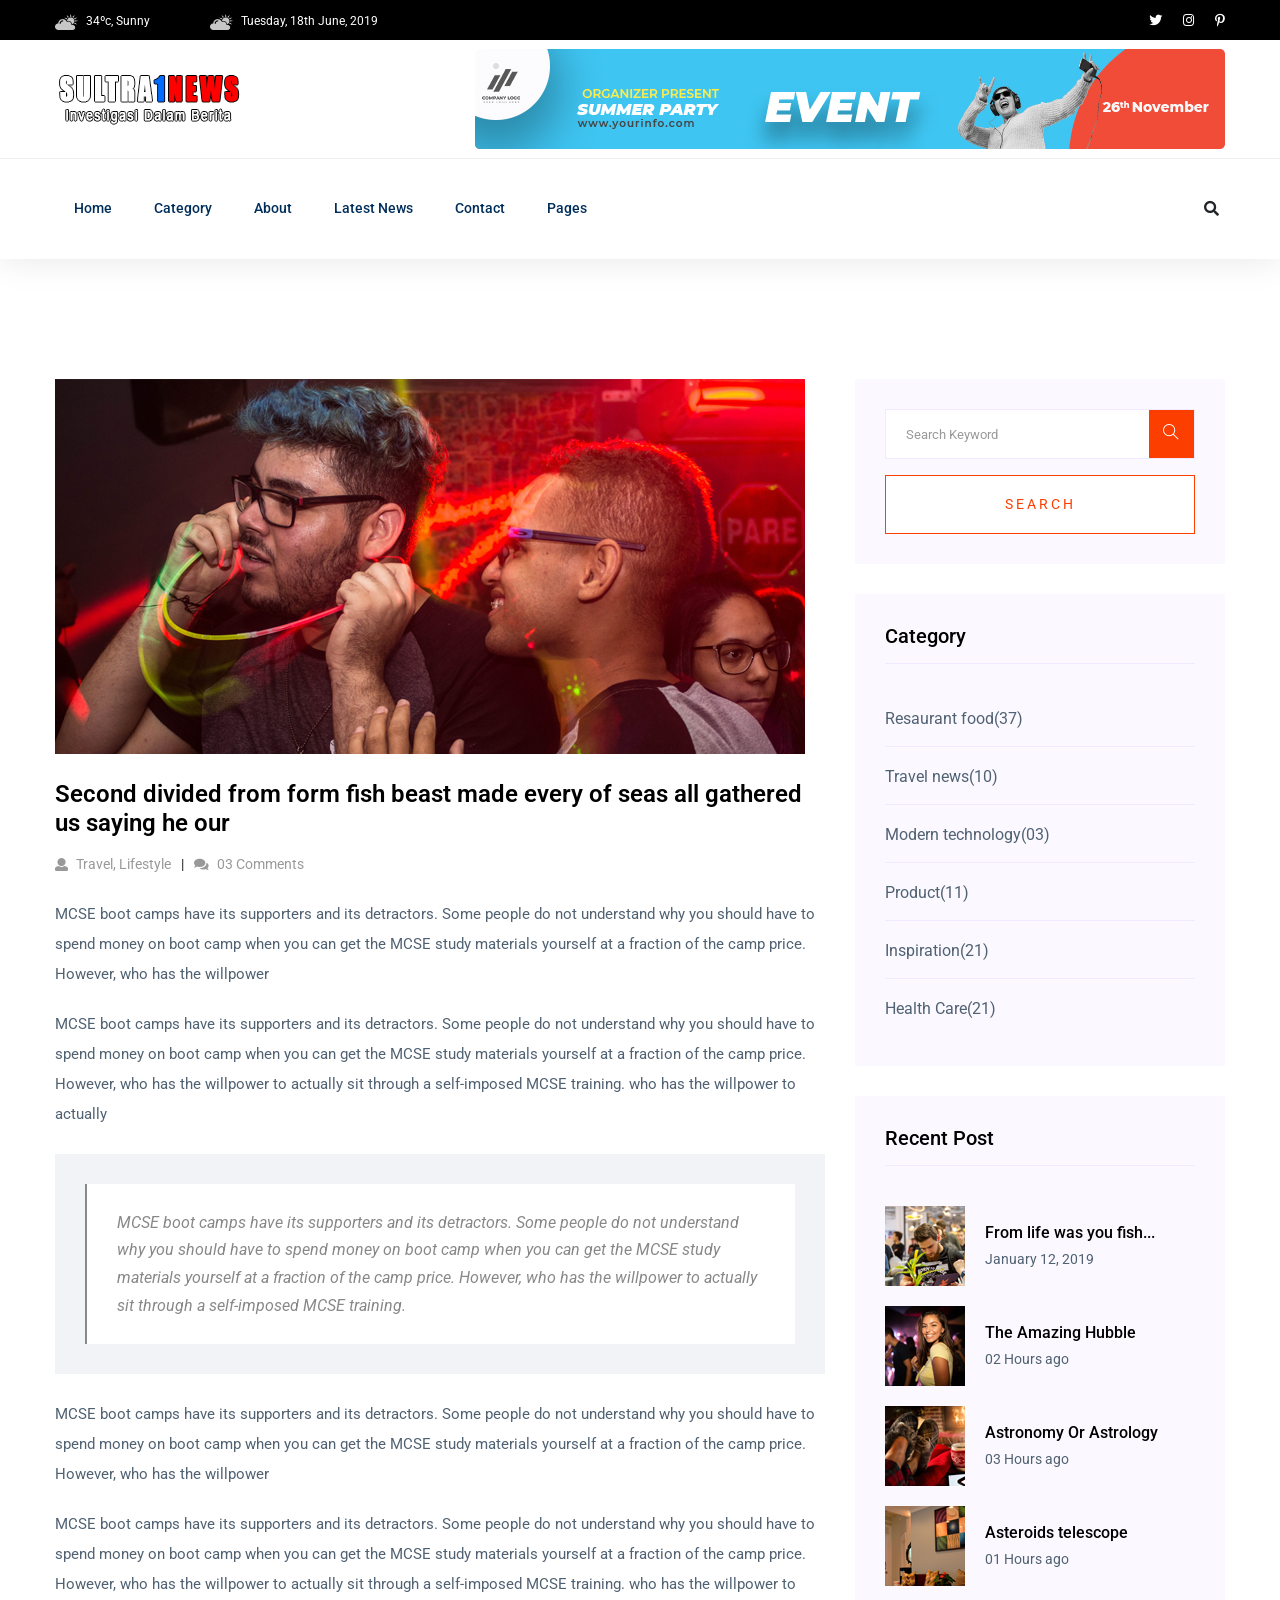
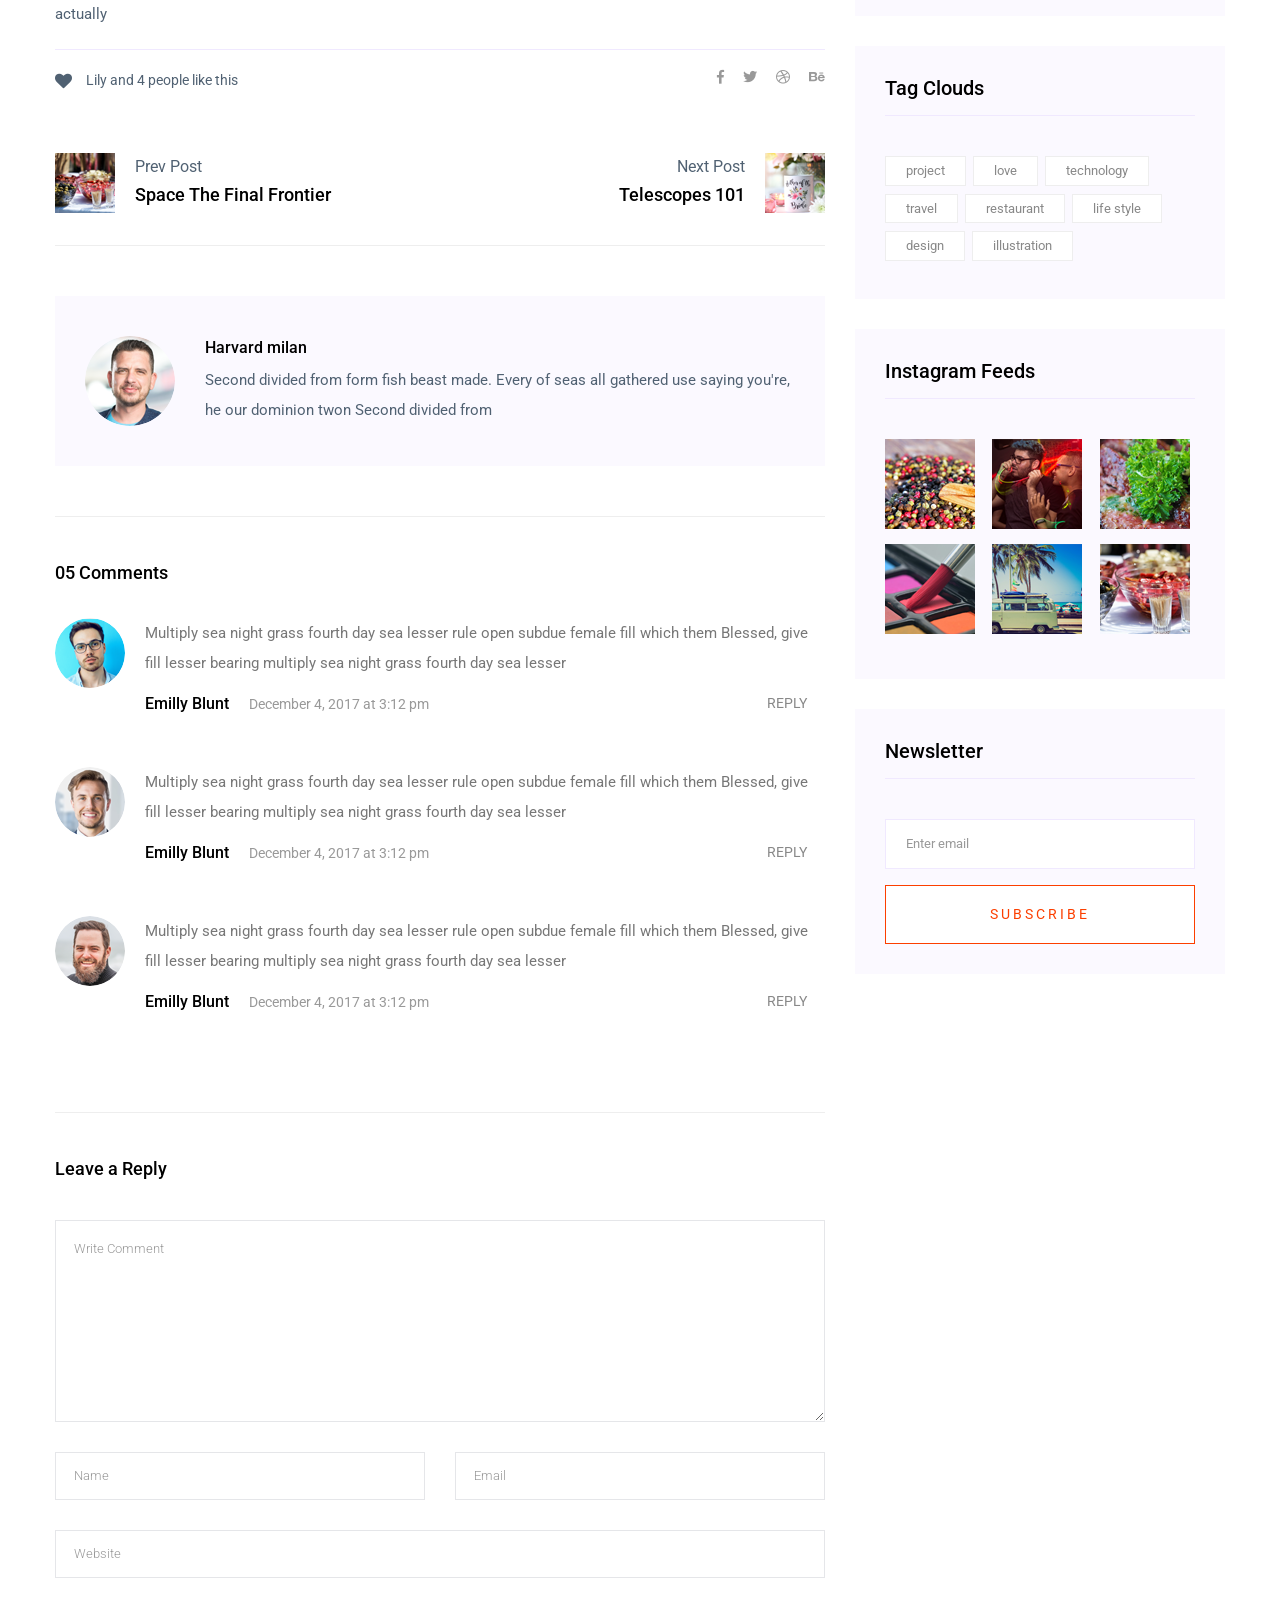
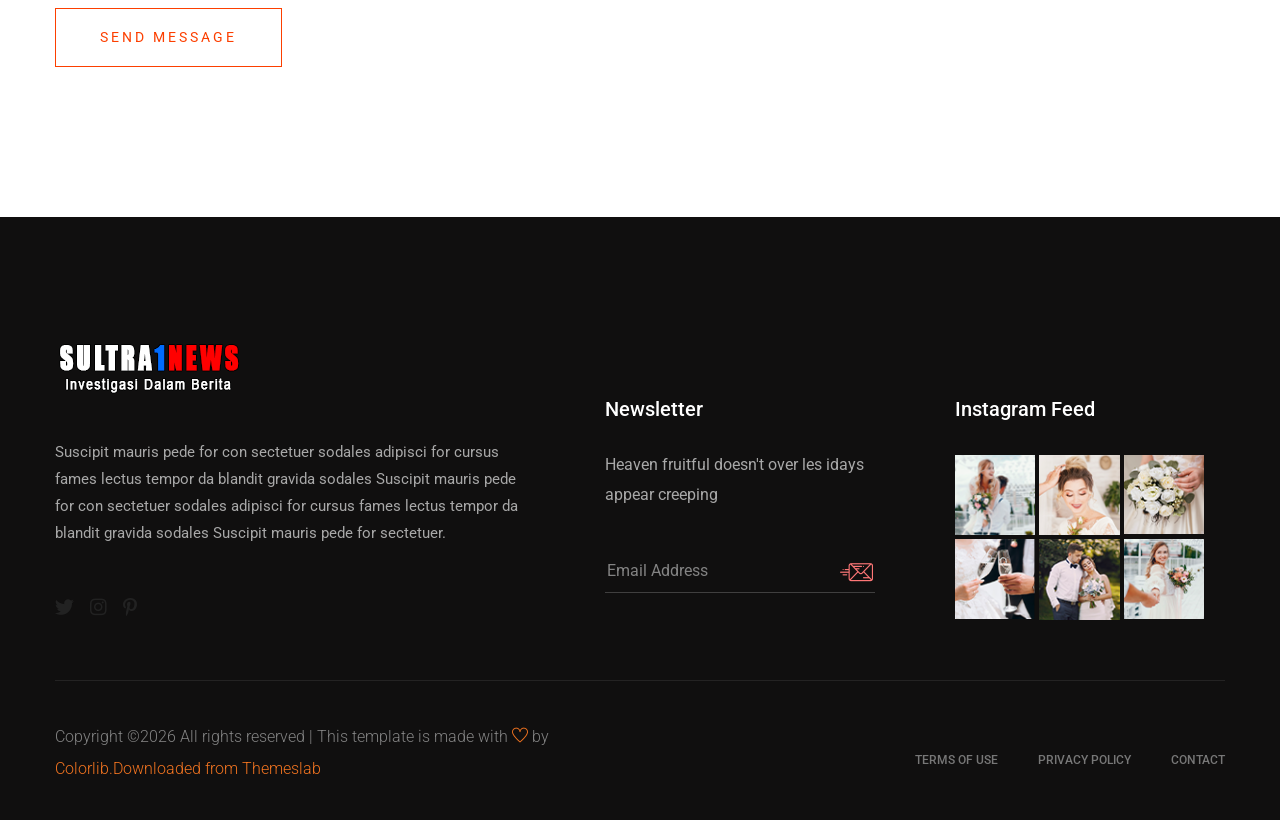
<file: public/assets/aznews/single-blog.html>
<!doctype html>
<html class="no-js" lang="zxx">

<head>
   <meta charset="utf-8">
   <meta http-equiv="x-ua-compatible" content="ie=edge">
   <title>News HTML-5 Template </title>
   <meta name="description" content="">
   <meta name="viewport" content="width=device-width, initial-scale=1">

   <!-- <link rel="manifest" href="site.webmanifest"> -->
   <link rel="shortcut icon" type="image/x-icon" href="assets/img/favicon.png">
   <!-- Place favicon.ico in the root directory -->
  
  <!-- CSS here -->
  <link rel="stylesheet" href="assets/css/bootstrap.min.css">
  <link rel="stylesheet" href="assets/css/owl.carousel.min.css">
  <link rel="stylesheet" href="assets/css/slicknav.css">
  <link rel="stylesheet" href="assets/css/animate.min.css">
  <link rel="stylesheet" href="assets/css/magnific-popup.css">
  <link rel="stylesheet" href="assets/css/fontawesome-all.min.css">
  <link rel="stylesheet" href="assets/css/themify-icons.css">
  <link rel="stylesheet" href="assets/css/slick.css">
  <link rel="stylesheet" href="assets/css/nice-select.css">
  <link rel="stylesheet" href="assets/css/style.css">
  <link rel="stylesheet" href="assets/css/responsive.css">
</head>

<body>
   <header>
      <!-- Header Start -->
     <div class="header-area">
          <div class="main-header ">
              <div class="header-top black-bg d-none d-md-block">
                 <div class="container">
                     <div class="col-xl-12">
                          <div class="row d-flex justify-content-between align-items-center">
                              <div class="header-info-left">
                                  <ul>     
                                      <li><img src="assets/img/icon/header_icon1.png" alt="">34ºc, Sunny </li>
                                      <li><img src="assets/img/icon/header_icon1.png" alt="">Tuesday, 18th June, 2019</li>
                                  </ul>
                              </div>
                              <div class="header-info-right">
                                  <ul class="header-social">    
                                      <li><a href="#"><i class="fab fa-twitter"></i></a></li>
                                      <li><a href="#"><i class="fab fa-instagram"></i></a></li>
                                     <li> <a href="#"><i class="fab fa-pinterest-p"></i></a></li>
                                  </ul>
                              </div>
                          </div>
                     </div>
                 </div>
              </div>
              <div class="header-mid d-none d-md-block">
                 <div class="container">
                      <div class="row d-flex align-items-center">
                          <!-- Logo -->
                          <div class="col-xl-3 col-lg-3 col-md-3">
                              <div class="logo">
                                  <a href="index.html"><img src="assets/img/logo/logo.png" alt=""></a>
                              </div>
                          </div>
                          <div class="col-xl-9 col-lg-9 col-md-9">
                              <div class="header-banner f-right ">
                                  <img src="assets/img/hero/header_card.jpg" alt="">
                              </div>
                          </div>
                      </div>
                 </div>
              </div>
             <div class="header-bottom header-sticky">
                  <div class="container">
                      <div class="row align-items-center">
                          <div class="col-xl-10 col-lg-10 col-md-12 header-flex">
                              <!-- sticky -->
                                  <div class="sticky-logo">
                                      <a href="index.html"><img src="assets/img/logo/logo.png" alt=""></a>
                                  </div>
                              <!-- Main-menu -->
                              <div class="main-menu d-none d-md-block">
                                  <nav>                  
                                      <ul id="navigation">    
                                          <li><a href="index.html">Home</a></li>
                                          <li><a href="categori.html">Category</a></li>
                                          <li><a href="about.html">About</a></li>
                                          <li><a href="latest_news.html">Latest News</a></li>
                                          <li><a href="contact.html">Contact</a></li>
                                          <li><a href="#">Pages</a>
                                              <ul class="submenu">
                                                  <li><a href="elements.html">Element</a></li>
                                                  <li><a href="blog.html">Blog</a></li>
                                                  <li><a href="single-blog.html">Blog Details</a></li>
                                                  <li><a href="details.html">Categori Details</a></li>
                                              </ul>
                                          </li>
                                      </ul>
                                  </nav>
                              </div>
                          </div>             
                          <div class="col-xl-2 col-lg-2 col-md-4">
                              <div class="header-right-btn f-right d-none d-lg-block">
                                  <i class="fas fa-search special-tag"></i>
                                  <div class="search-box">
                                      <form action="#">
                                          <input type="text" placeholder="Search">
                                          
                                      </form>
                                  </div>
                              </div>
                          </div>
                          <!-- Mobile Menu -->
                          <div class="col-12">
                              <div class="mobile_menu d-block d-md-none"></div>
                          </div>
                      </div>
                  </div>
             </div>
          </div>
     </div>
      <!-- Header End -->
  </header>
     
   <!--================Blog Area =================-->
   <section class="blog_area single-post-area section-padding">
      <div class="container">
         <div class="row">
            <div class="col-lg-8 posts-list">
               <div class="single-post">
                  <div class="feature-img">
                     <img class="img-fluid" src="assets/img/blog/single_blog_1.png" alt="">
                  </div>
                  <div class="blog_details">
                     <h2>Second divided from form fish beast made every of seas
                        all gathered us saying he our
                     </h2>
                     <ul class="blog-info-link mt-3 mb-4">
                        <li><a href="#"><i class="fa fa-user"></i> Travel, Lifestyle</a></li>
                        <li><a href="#"><i class="fa fa-comments"></i> 03 Comments</a></li>
                     </ul>
                     <p class="excert">
                        MCSE boot camps have its supporters and its detractors. Some people do not understand why you
                        should have to spend money on boot camp when you can get the MCSE study materials yourself at a
                        fraction of the camp price. However, who has the willpower
                     </p>
                     <p>
                        MCSE boot camps have its supporters and its detractors. Some people do not understand why you
                        should have to spend money on boot camp when you can get the MCSE study materials yourself at a
                        fraction of the camp price. However, who has the willpower to actually sit through a
                        self-imposed MCSE training. who has the willpower to actually
                     </p>
                     <div class="quote-wrapper">
                        <div class="quotes">
                           MCSE boot camps have its supporters and its detractors. Some people do not understand why you
                           should have to spend money on boot camp when you can get the MCSE study materials yourself at
                           a fraction of the camp price. However, who has the willpower to actually sit through a
                           self-imposed MCSE training.
                        </div>
                     </div>
                     <p>
                        MCSE boot camps have its supporters and its detractors. Some people do not understand why you
                        should have to spend money on boot camp when you can get the MCSE study materials yourself at a
                        fraction of the camp price. However, who has the willpower
                     </p>
                     <p>
                        MCSE boot camps have its supporters and its detractors. Some people do not understand why you
                        should have to spend money on boot camp when you can get the MCSE study materials yourself at a
                        fraction of the camp price. However, who has the willpower to actually sit through a
                        self-imposed MCSE training. who has the willpower to actually
                     </p>
                  </div>
               </div>
               <div class="navigation-top">
                  <div class="d-sm-flex justify-content-between text-center">
                     <p class="like-info"><span class="align-middle"><i class="fa fa-heart"></i></span> Lily and 4
                        people like this</p>
                     <div class="col-sm-4 text-center my-2 my-sm-0">
                        <!-- <p class="comment-count"><span class="align-middle"><i class="fa fa-comment"></i></span> 06 Comments</p> -->
                     </div>
                     <ul class="social-icons">
                        <li><a href="#"><i class="fab fa-facebook-f"></i></a></li>
                        <li><a href="#"><i class="fab fa-twitter"></i></a></li>
                        <li><a href="#"><i class="fab fa-dribbble"></i></a></li>
                        <li><a href="#"><i class="fab fa-behance"></i></a></li>
                     </ul>
                  </div>
                  <div class="navigation-area">
                     <div class="row">
                        <div
                           class="col-lg-6 col-md-6 col-12 nav-left flex-row d-flex justify-content-start align-items-center">
                           <div class="thumb">
                              <a href="#">
                                 <img class="img-fluid" src="assets/img/post/preview.png" alt="">
                              </a>
                           </div>
                           <div class="arrow">
                              <a href="#">
                                 <span class="lnr text-white ti-arrow-left"></span>
                              </a>
                           </div>
                           <div class="detials">
                              <p>Prev Post</p>
                              <a href="#">
                                 <h4>Space The Final Frontier</h4>
                              </a>
                           </div>
                        </div>
                        <div
                           class="col-lg-6 col-md-6 col-12 nav-right flex-row d-flex justify-content-end align-items-center">
                           <div class="detials">
                              <p>Next Post</p>
                              <a href="#">
                                 <h4>Telescopes 101</h4>
                              </a>
                           </div>
                           <div class="arrow">
                              <a href="#">
                                 <span class="lnr text-white ti-arrow-right"></span>
                              </a>
                           </div>
                           <div class="thumb">
                              <a href="#">
                                 <img class="img-fluid" src="assets/img/post/next.png" alt="">
                              </a>
                           </div>
                        </div>
                     </div>
                  </div>
               </div>
               <div class="blog-author">
                  <div class="media align-items-center">
                     <img src="assets/img/blog/author.png" alt="">
                     <div class="media-body">
                        <a href="#">
                           <h4>Harvard milan</h4>
                        </a>
                        <p>Second divided from form fish beast made. Every of seas all gathered use saying you're, he
                           our dominion twon Second divided from</p>
                     </div>
                  </div>
               </div>
               <div class="comments-area">
                  <h4>05 Comments</h4>
                  <div class="comment-list">
                     <div class="single-comment justify-content-between d-flex">
                        <div class="user justify-content-between d-flex">
                           <div class="thumb">
                              <img src="assets/img/comment/comment_1.png" alt="">
                           </div>
                           <div class="desc">
                              <p class="comment">
                                 Multiply sea night grass fourth day sea lesser rule open subdue female fill which them
                                 Blessed, give fill lesser bearing multiply sea night grass fourth day sea lesser
                              </p>
                              <div class="d-flex justify-content-between">
                                 <div class="d-flex align-items-center">
                                    <h5>
                                       <a href="#">Emilly Blunt</a>
                                    </h5>
                                    <p class="date">December 4, 2017 at 3:12 pm </p>
                                 </div>
                                 <div class="reply-btn">
                                    <a href="#" class="btn-reply text-uppercase">reply</a>
                                 </div>
                              </div>
                           </div>
                        </div>
                     </div>
                  </div>
                  <div class="comment-list">
                     <div class="single-comment justify-content-between d-flex">
                        <div class="user justify-content-between d-flex">
                           <div class="thumb">
                              <img src="assets/img/comment/comment_2.png" alt="">
                           </div>
                           <div class="desc">
                              <p class="comment">
                                 Multiply sea night grass fourth day sea lesser rule open subdue female fill which them
                                 Blessed, give fill lesser bearing multiply sea night grass fourth day sea lesser
                              </p>
                              <div class="d-flex justify-content-between">
                                 <div class="d-flex align-items-center">
                                    <h5>
                                       <a href="#">Emilly Blunt</a>
                                    </h5>
                                    <p class="date">December 4, 2017 at 3:12 pm </p>
                                 </div>
                                 <div class="reply-btn">
                                    <a href="#" class="btn-reply text-uppercase">reply</a>
                                 </div>
                              </div>
                           </div>
                        </div>
                     </div>
                  </div>
                  <div class="comment-list">
                     <div class="single-comment justify-content-between d-flex">
                        <div class="user justify-content-between d-flex">
                           <div class="thumb">
                              <img src="assets/img/comment/comment_3.png" alt="">
                           </div>
                           <div class="desc">
                              <p class="comment">
                                 Multiply sea night grass fourth day sea lesser rule open subdue female fill which them
                                 Blessed, give fill lesser bearing multiply sea night grass fourth day sea lesser
                              </p>
                              <div class="d-flex justify-content-between">
                                 <div class="d-flex align-items-center">
                                    <h5>
                                       <a href="#">Emilly Blunt</a>
                                    </h5>
                                    <p class="date">December 4, 2017 at 3:12 pm </p>
                                 </div>
                                 <div class="reply-btn">
                                    <a href="#" class="btn-reply text-uppercase">reply</a>
                                 </div>
                              </div>
                           </div>
                        </div>
                     </div>
                  </div>
               </div>
               <div class="comment-form">
                  <h4>Leave a Reply</h4>
                  <form class="form-contact comment_form" action="#" id="commentForm">
                     <div class="row">
                        <div class="col-12">
                           <div class="form-group">
                              <textarea class="form-control w-100" name="comment" id="comment" cols="30" rows="9"
                                 placeholder="Write Comment"></textarea>
                           </div>
                        </div>
                        <div class="col-sm-6">
                           <div class="form-group">
                              <input class="form-control" name="name" id="name" type="text" placeholder="Name">
                           </div>
                        </div>
                        <div class="col-sm-6">
                           <div class="form-group">
                              <input class="form-control" name="email" id="email" type="email" placeholder="Email">
                           </div>
                        </div>
                        <div class="col-12">
                           <div class="form-group">
                              <input class="form-control" name="website" id="website" type="text" placeholder="Website">
                           </div>
                        </div>
                     </div>
                     <div class="form-group">
                        <button type="submit" class="button button-contactForm btn_1 boxed-btn">Send Message</button>
                     </div>
                  </form>
               </div>
            </div>
            <div class="col-lg-4">
               <div class="blog_right_sidebar">
                  <aside class="single_sidebar_widget search_widget">
                     <form action="#">
                        <div class="form-group">
                           <div class="input-group mb-3">
                              <input type="text" class="form-control" placeholder='Search Keyword'
                                 onfocus="this.placeholder = ''" onblur="this.placeholder = 'Search Keyword'">
                              <div class="input-group-append">
                                 <button class="btns" type="button"><i class="ti-search"></i></button>
                              </div>
                           </div>
                        </div>
                        <button class="button rounded-0 primary-bg text-white w-100 btn_1 boxed-btn"
                           type="submit">Search</button>
                     </form>
                  </aside>
                  <aside class="single_sidebar_widget post_category_widget">
                     <h4 class="widget_title">Category</h4>
                     <ul class="list cat-list">
                        <li>
                           <a href="#" class="d-flex">
                              <p>Resaurant food</p>
                              <p>(37)</p>
                           </a>
                        </li>
                        <li>
                           <a href="#" class="d-flex">
                              <p>Travel news</p>
                              <p>(10)</p>
                           </a>
                        </li>
                        <li>
                           <a href="#" class="d-flex">
                              <p>Modern technology</p>
                              <p>(03)</p>
                           </a>
                        </li>
                        <li>
                           <a href="#" class="d-flex">
                              <p>Product</p>
                              <p>(11)</p>
                           </a>
                        </li>
                        <li>
                           <a href="#" class="d-flex">
                              <p>Inspiration</p>
                              <p>(21)</p>
                           </a>
                        </li>
                        <li>
                           <a href="#" class="d-flex">
                              <p>Health Care</p>
                              <p>(21)</p>
                           </a>
                        </li>
                     </ul>
                  </aside>
                  <aside class="single_sidebar_widget popular_post_widget">
                     <h3 class="widget_title">Recent Post</h3>
                     <div class="media post_item">
                        <img src="assets/img/post/post_1.png" alt="post">
                        <div class="media-body">
                           <a href="single-blog.html">
                              <h3>From life was you fish...</h3>
                           </a>
                           <p>January 12, 2019</p>
                        </div>
                     </div>
                     <div class="media post_item">
                        <img src="assets/img/post/post_2.png" alt="post">
                        <div class="media-body">
                           <a href="single-blog.html">
                              <h3>The Amazing Hubble</h3>
                           </a>
                           <p>02 Hours ago</p>
                        </div>
                     </div>
                     <div class="media post_item">
                        <img src="assets/img/post/post_3.png" alt="post">
                        <div class="media-body">
                           <a href="single-blog.html">
                              <h3>Astronomy Or Astrology</h3>
                           </a>
                           <p>03 Hours ago</p>
                        </div>
                     </div>
                     <div class="media post_item">
                        <img src="assets/img/post/post_4.png" alt="post">
                        <div class="media-body">
                           <a href="single-blog.html">
                              <h3>Asteroids telescope</h3>
                           </a>
                           <p>01 Hours ago</p>
                        </div>
                     </div>
                  </aside>
                  <aside class="single_sidebar_widget tag_cloud_widget">
                     <h4 class="widget_title">Tag Clouds</h4>
                     <ul class="list">
                        <li>
                           <a href="#">project</a>
                        </li>
                        <li>
                           <a href="#">love</a>
                        </li>
                        <li>
                           <a href="#">technology</a>
                        </li>
                        <li>
                           <a href="#">travel</a>
                        </li>
                        <li>
                           <a href="#">restaurant</a>
                        </li>
                        <li>
                           <a href="#">life style</a>
                        </li>
                        <li>
                           <a href="#">design</a>
                        </li>
                        <li>
                           <a href="#">illustration</a>
                        </li>
                     </ul>
                  </aside>
                  <aside class="single_sidebar_widget instagram_feeds">
                     <h4 class="widget_title">Instagram Feeds</h4>
                     <ul class="instagram_row flex-wrap">
                        <li>
                           <a href="#">
                              <img class="img-fluid" src="assets/img/post/post_5.png" alt="">
                           </a>
                        </li>
                        <li>
                           <a href="#">
                              <img class="img-fluid" src="assets/img/post/post_6.png" alt="">
                           </a>
                        </li>
                        <li>
                           <a href="#">
                              <img class="img-fluid" src="assets/img/post/post_7.png" alt="">
                           </a>
                        </li>
                        <li>
                           <a href="#">
                              <img class="img-fluid" src="assets/img/post/post_8.png" alt="">
                           </a>
                        </li>
                        <li>
                           <a href="#">
                              <img class="img-fluid" src="assets/img/post/post_9.png" alt="">
                           </a>
                        </li>
                        <li>
                           <a href="#">
                              <img class="img-fluid" src="assets/img/post/post_10.png" alt="">
                           </a>
                        </li>
                     </ul>
                  </aside>
                  <aside class="single_sidebar_widget newsletter_widget">
                     <h4 class="widget_title">Newsletter</h4>
                     <form action="#">
                        <div class="form-group">
                           <input type="email" class="form-control" onfocus="this.placeholder = ''"
                              onblur="this.placeholder = 'Enter email'" placeholder='Enter email' required>
                        </div>
                        <button class="button rounded-0 primary-bg text-white w-100 btn_1 boxed-btn"
                           type="submit">Subscribe</button>
                     </form>
                  </aside>
               </div>
            </div>
         </div>
      </div>
   </section>
   <!--================ Blog Area end =================-->

   <footer>
      <!-- Footer Start-->
      <div class="footer-area footer-padding fix">
           <div class="container">
               <div class="row d-flex justify-content-between">
                   <div class="col-xl-5 col-lg-5 col-md-7 col-sm-12">
                       <div class="single-footer-caption">
                           <div class="single-footer-caption">
                               <!-- logo -->
                               <div class="footer-logo">
                                   <a href="index.html"><img src="assets/img/logo/logo2_footer.png" alt=""></a>
                               </div>
                               <div class="footer-tittle">
                                   <div class="footer-pera">
                                       <p>Suscipit mauris pede for con sectetuer sodales adipisci for cursus fames lectus tempor da blandit gravida sodales  Suscipit mauris pede for con sectetuer sodales adipisci for cursus fames lectus tempor da blandit gravida sodales  Suscipit mauris pede for sectetuer.</p>
                                   </div>
                               </div>
                               <!-- social -->
                               <div class="footer-social">
                                   <a href="#"><i class="fab fa-twitter"></i></a>
                                   <a href="#"><i class="fab fa-instagram"></i></a>
                                   <a href="#"><i class="fab fa-pinterest-p"></i></a>
                               </div>
                           </div>
                       </div>
                   </div>
                   <div class="col-xl-3 col-lg-3 col-md-4  col-sm-6">
                       <div class="single-footer-caption mt-60">
                           <div class="footer-tittle">
                               <h4>Newsletter</h4>
                               <p>Heaven fruitful doesn't over les idays appear creeping</p>
                               <!-- Form -->
                               <div class="footer-form" >
                                   <div id="mc_embed_signup">
                                       <form target="_blank" action="https://spondonit.us12.list-manage.com/subscribe/post?u=1462626880ade1ac87bd9c93a&amp;id=92a4423d01"
                                       method="get" class="subscribe_form relative mail_part">
                                           <input type="email" name="email" id="newsletter-form-email" placeholder="Email Address"
                                           class="placeholder hide-on-focus" onfocus="this.placeholder = ''"
                                           onblur="this.placeholder = ' Email Address '">
                                           <div class="form-icon">
                                           <button type="submit" name="submit" id="newsletter-submit"
                                           class="email_icon newsletter-submit button-contactForm"><img src="assets/img/logo/form-iocn.png" alt=""></button>
                                           </div>
                                           <div class="mt-10 info"></div>
                                       </form>
                                   </div>
                               </div>
                           </div>
                       </div>
                   </div>
                   <div class="col-xl-3 col-lg-3 col-md-5 col-sm-6">
                       <div class="single-footer-caption mb-50 mt-60">
                           <div class="footer-tittle">
                               <h4>Instagram Feed</h4>
                           </div>
                           <div class="instagram-gellay">
                               <ul class="insta-feed">
                                   <li><a href="#"><img src="assets/img/post/instra1.jpg" alt=""></a></li>
                                   <li><a href="#"><img src="assets/img/post/instra2.jpg" alt=""></a></li>
                                   <li><a href="#"><img src="assets/img/post/instra3.jpg" alt=""></a></li>
                                   <li><a href="#"><img src="assets/img/post/instra4.jpg" alt=""></a></li>
                                   <li><a href="#"><img src="assets/img/post/instra5.jpg" alt=""></a></li>
                                   <li><a href="#"><img src="assets/img/post/instra6.jpg" alt=""></a></li>
                               </ul>
                           </div>
                       </div>
                   </div>
               </div>
           </div>
       </div>
      <!-- footer-bottom aera -->
      <div class="footer-bottom-area">
          <div class="container">
              <div class="footer-border">
                   <div class="row d-flex align-items-center justify-content-between">
                       <div class="col-lg-6">
                           <div class="footer-copy-right">
                               <p><!-- Link back to Colorlib can't be removed. Template is licensed under CC BY 3.0. -->
  Copyright &copy;<script>document.write(new Date().getFullYear());</script> All rights reserved | This template is made with <i class="ti-heart" aria-hidden="true"></i> by <a href="https://colorlib.com" target="_blank">Colorlib.Downloaded from <a href="https://themeslab.org/" target="_blank">Themeslab</a></a>
  <!-- Link back to Colorlib can't be removed. Template is licensed under CC BY 3.0. --></p>
                           </div>
                       </div>
                       <div class="col-lg-6">
                           <div class="footer-menu f-right">
                               <ul>                             
                                   <li><a href="#">Terms of use</a></li>
                                   <li><a href="#">Privacy Policy</a></li>
                                   <li><a href="#">Contact</a></li>
                               </ul>
                           </div>
                       </div>
                   </div>
              </div>
          </div>
      </div>
      <!-- Footer End-->
  </footer>
   
<!-- JS here -->
	
		<!-- All JS Custom Plugins Link Here here -->
      <script src="./assets/js/vendor/modernizr-3.5.0.min.js"></script>
		<script src="./assets/js/bootstrap.min.js"></script>
      <script src="./assets/js/popper.min.js"></script>
      <script src="./assets/js/bootstrap.min.js"></script>
	   <!-- Jquery Mobile Menu -->
      <script src="./assets/js/jquery.slicknav.min.js"></script>

		<!-- Jquery Slick , Owl-Carousel Plugins -->
      <script src="./assets/js/owl.carousel.min.js"></script>
      <script src="./assets/js/slick.min.js"></script>
      <!-- Date Picker -->
      <script src="./assets/js/gijgo.min.js"></script>
		<!-- One Page, Animated-HeadLin -->
      <script src="./assets/js/wow.min.js"></script>
		<script src="./assets/js/animated.headline.js"></script>
      <script src="./assets/js/jquery.magnific-popup.js"></script>

		<!-- Scrollup, nice-select, sticky -->
      <script src="./assets/js/jquery.scrollUp.min.js"></script>
      <script src="./assets/js/jquery.nice-select.min.js"></script>
		<script src="./assets/js/jquery.sticky.js"></script>
        
        <!-- contact js -->
        <script src="./assets/js/contact.js"></script>
        <script src="./assets/js/jquery.form.js"></script>
        <script src="./assets/js/jquery.validate.min.js"></script>
        <script src="./assets/js/mail-script.js"></script>
        <script src="./assets/js/jquery.ajaxchimp.min.js"></script>
        
		<!-- Jquery Plugins, main Jquery -->	
        <script src="./assets/js/plugins.js"></script>
        <script src="./assets/js/main.js"></script>
        
</body>

</html>
</file>
<file: public/assets/aznews/assets/css/themify-icons.css>
@font-face {
	font-family: 'themify';
	src:url('../fonts/themify.eot?-fvbane');


	src:url('../fonts/themify.eot?#iefix-fvbane') format('embedded-opentype'),
		url('../fonts/themify.woff?-fvbane') format('woff'),
		url('../fonts/themify.ttf?-fvbane') format('truetype'),
		url('../fonts/themify.svg?-fvbane#themify') format('svg');
	font-weight: normal;
	font-style: normal;
}

[class^="ti-"], [class*=" ti-"] {
	font-family: 'themify';
	speak: none;
	font-style: normal;
	font-weight: normal;
	font-variant: normal;
	text-transform: none;
	line-height: 1;

	/* Better Font Rendering =========== */
	-webkit-font-smoothing: antialiased;
	-moz-osx-font-smoothing: grayscale;
}

.ti-wand:before {
	content: "\e600";
}
.ti-volume:before {
	content: "\e601";
}
.ti-user:before {
	content: "\e602";
}
.ti-unlock:before {
	content: "\e603";
}
.ti-unlink:before {
	content: "\e604";
}
.ti-trash:before {
	content: "\e605";
}
.ti-thought:before {
	content: "\e606";
}
.ti-target:before {
	content: "\e607";
}
.ti-tag:before {
	content: "\e608";
}
.ti-tablet:before {
	content: "\e609";
}
.ti-star:before {
	content: "\e60a";
}
.ti-spray:before {
	content: "\e60b";
}
.ti-signal:before {
	content: "\e60c";
}
.ti-shopping-cart:before {
	content: "\e60d";
}
.ti-shopping-cart-full:before {
	content: "\e60e";
}
.ti-settings:before {
	content: "\e60f";
}
.ti-search:before {
	content: "\e610";
}
.ti-zoom-in:before {
	content: "\e611";
}
.ti-zoom-out:before {
	content: "\e612";
}
.ti-cut:before {
	content: "\e613";
}
.ti-ruler:before {
	content: "\e614";
}
.ti-ruler-pencil:before {
	content: "\e615";
}
.ti-ruler-alt:before {
	content: "\e616";
}
.ti-bookmark:before {
	content: "\e617";
}
.ti-bookmark-alt:before {
	content: "\e618";
}
.ti-reload:before {
	content: "\e619";
}
.ti-plus:before {
	content: "\e61a";
}
.ti-pin:before {
	content: "\e61b";
}
.ti-pencil:before {
	content: "\e61c";
}
.ti-pencil-alt:before {
	content: "\e61d";
}
.ti-paint-roller:before {
	content: "\e61e";
}
.ti-paint-bucket:before {
	content: "\e61f";
}
.ti-na:before {
	content: "\e620";
}
.ti-mobile:before {
	content: "\e621";
}
.ti-minus:before {
	content: "\e622";
}
.ti-medall:before {
	content: "\e623";
}
.ti-medall-alt:before {
	content: "\e624";
}
.ti-marker:before {
	content: "\e625";
}
.ti-marker-alt:before {
	content: "\e626";
}
.ti-arrow-up:before {
	content: "\e627";
}
.ti-arrow-right:before {
	content: "\e628";
}
.ti-arrow-left:before {
	content: "\e629";
}
.ti-arrow-down:before {
	content: "\e62a";
}
.ti-lock:before {
	content: "\e62b";
}
.ti-location-arrow:before {
	content: "\e62c";
}
.ti-link:before {
	content: "\e62d";
}
.ti-layout:before {
	content: "\e62e";
}
.ti-layers:before {
	content: "\e62f";
}
.ti-layers-alt:before {
	content: "\e630";
}
.ti-key:before {
	content: "\e631";
}
.ti-import:before {
	content: "\e632";
}
.ti-image:before {
	content: "\e633";
}
.ti-heart:before {
	content: "\e634";
}
.ti-heart-broken:before {
	content: "\e635";
}
.ti-hand-stop:before {
	content: "\e636";
}
.ti-hand-open:before {
	content: "\e637";
}
.ti-hand-drag:before {
	content: "\e638";
}
.ti-folder:before {
	content: "\e639";
}
.ti-flag:before {
	content: "\e63a";
}
.ti-flag-alt:before {
	content: "\e63b";
}
.ti-flag-alt-2:before {
	content: "\e63c";
}
.ti-eye:before {
	content: "\e63d";
}
.ti-export:before {
	content: "\e63e";
}
.ti-exchange-vertical:before {
	content: "\e63f";
}
.ti-desktop:before {
	content: "\e640";
}
.ti-cup:before {
	content: "\e641";
}
.ti-crown:before {
	content: "\e642";
}
.ti-comments:before {
	content: "\e643";
}
.ti-comment:before {
	content: "\e644";
}
.ti-comment-alt:before {
	content: "\e645";
}
.ti-close:before {
	content: "\e646";
}
.ti-clip:before {
	content: "\e647";
}
.ti-angle-up:before {
	content: "\e648";
}
.ti-angle-right:before {
	content: "\e649";
}
.ti-angle-left:before {
	content: "\e64a";
}
.ti-angle-down:before {
	content: "\e64b";
}
.ti-check:before {
	content: "\e64c";
}
.ti-check-box:before {
	content: "\e64d";
}
.ti-camera:before {
	content: "\e64e";
}
.ti-announcement:before {
	content: "\e64f";
}
.ti-brush:before {
	content: "\e650";
}
.ti-briefcase:before {
	content: "\e651";
}
.ti-bolt:before {
	content: "\e652";
}
.ti-bolt-alt:before {
	content: "\e653";
}
.ti-blackboard:before {
	content: "\e654";
}
.ti-bag:before {
	content: "\e655";
}
.ti-move:before {
	content: "\e656";
}
.ti-arrows-vertical:before {
	content: "\e657";
}
.ti-arrows-horizontal:before {
	content: "\e658";
}
.ti-fullscreen:before {
	content: "\e659";
}
.ti-arrow-top-right:before {
	content: "\e65a";
}
.ti-arrow-top-left:before {
	content: "\e65b";
}
.ti-arrow-circle-up:before {
	content: "\e65c";
}
.ti-arrow-circle-right:before {
	content: "\e65d";
}
.ti-arrow-circle-left:before {
	content: "\e65e";
}
.ti-arrow-circle-down:before {
	content: "\e65f";
}
.ti-angle-double-up:before {
	content: "\e660";
}
.ti-angle-double-right:before {
	content: "\e661";
}
.ti-angle-double-left:before {
	content: "\e662";
}
.ti-angle-double-down:before {
	content: "\e663";
}
.ti-zip:before {
	content: "\e664";
}
.ti-world:before {
	content: "\e665";
}
.ti-wheelchair:before {
	content: "\e666";
}
.ti-view-list:before {
	content: "\e667";
}
.ti-view-list-alt:before {
	content: "\e668";
}
.ti-view-grid:before {
	content: "\e669";
}
.ti-uppercase:before {
	content: "\e66a";
}
.ti-upload:before {
	content: "\e66b";
}
.ti-underline:before {
	content: "\e66c";
}
.ti-truck:before {
	content: "\e66d";
}
.ti-timer:before {
	content: "\e66e";
}
.ti-ticket:before {
	content: "\e66f";
}
.ti-thumb-up:before {
	content: "\e670";
}
.ti-thumb-down:before {
	content: "\e671";
}
.ti-text:before {
	content: "\e672";
}
.ti-stats-up:before {
	content: "\e673";
}
.ti-stats-down:before {
	content: "\e674";
}
.ti-split-v:before {
	content: "\e675";
}
.ti-split-h:before {
	content: "\e676";
}
.ti-smallcap:before {
	content: "\e677";
}
.ti-shine:before {
	content: "\e678";
}
.ti-shift-right:before {
	content: "\e679";
}
.ti-shift-left:before {
	content: "\e67a";
}
.ti-shield:before {
	content: "\e67b";
}
.ti-notepad:before {
	content: "\e67c";
}
.ti-server:before {
	content: "\e67d";
}
.ti-quote-right:before {
	content: "\e67e";
}
.ti-quote-left:before {
	content: "\e67f";
}
.ti-pulse:before {
	content: "\e680";
}
.ti-printer:before {
	content: "\e681";
}
.ti-power-off:before {
	content: "\e682";
}
.ti-plug:before {
	content: "\e683";
}
.ti-pie-chart:before {
	content: "\e684";
}
.ti-paragraph:before {
	content: "\e685";
}
.ti-panel:before {
	content: "\e686";
}
.ti-package:before {
	content: "\e687";
}
.ti-music:before {
	content: "\e688";
}
.ti-music-alt:before {
	content: "\e689";
}
.ti-mouse:before {
	content: "\e68a";
}
.ti-mouse-alt:before {
	content: "\e68b";
}
.ti-money:before {
	content: "\e68c";
}
.ti-microphone:before {
	content: "\e68d";
}
.ti-menu:before {
	content: "\e68e";
}
.ti-menu-alt:before {
	content: "\e68f";
}
.ti-map:before {
	content: "\e690";
}
.ti-map-alt:before {
	content: "\e691";
}
.ti-loop:before {
	content: "\e692";
}
.ti-location-pin:before {
	content: "\e693";
}
.ti-list:before {
	content: "\e694";
}
.ti-light-bulb:before {
	content: "\e695";
}
.ti-Italic:before {
	content: "\e696";
}
.ti-info:before {
	content: "\e697";
}
.ti-infinite:before {
	content: "\e698";
}
.ti-id-badge:before {
	content: "\e699";
}
.ti-hummer:before {
	content: "\e69a";
}
.ti-home:before {
	content: "\e69b";
}
.ti-help:before {
	content: "\e69c";
}
.ti-headphone:before {
	content: "\e69d";
}
.ti-harddrives:before {
	content: "\e69e";
}
.ti-harddrive:before {
	content: "\e69f";
}
.ti-gift:before {
	content: "\e6a0";
}
.ti-game:before {
	content: "\e6a1";
}
.ti-filter:before {
	content: "\e6a2";
}
.ti-files:before {
	content: "\e6a3";
}
.ti-file:before {
	content: "\e6a4";
}
.ti-eraser:before {
	content: "\e6a5";
}
.ti-envelope:before {
	content: "\e6a6";
}
.ti-download:before {
	content: "\e6a7";
}
.ti-direction:before {
	content: "\e6a8";
}
.ti-direction-alt:before {
	content: "\e6a9";
}
.ti-dashboard:before {
	content: "\e6aa";
}
.ti-control-stop:before {
	content: "\e6ab";
}
.ti-control-shuffle:before {
	content: "\e6ac";
}
.ti-control-play:before {
	content: "\e6ad";
}
.ti-control-pause:before {
	content: "\e6ae";
}
.ti-control-forward:before {
	content: "\e6af";
}
.ti-control-backward:before {
	content: "\e6b0";
}
.ti-cloud:before {
	content: "\e6b1";
}
.ti-cloud-up:before {
	content: "\e6b2";
}
.ti-cloud-down:before {
	content: "\e6b3";
}
.ti-clipboard:before {
	content: "\e6b4";
}
.ti-car:before {
	content: "\e6b5";
}
.ti-calendar:before {
	content: "\e6b6";
}
.ti-book:before {
	content: "\e6b7";
}
.ti-bell:before {
	content: "\e6b8";
}
.ti-basketball:before {
	content: "\e6b9";
}
.ti-bar-chart:before {
	content: "\e6ba";
}
.ti-bar-chart-alt:before {
	content: "\e6bb";
}
.ti-back-right:before {
	content: "\e6bc";
}
.ti-back-left:before {
	content: "\e6bd";
}
.ti-arrows-corner:before {
	content: "\e6be";
}
.ti-archive:before {
	content: "\e6bf";
}
.ti-anchor:before {
	content: "\e6c0";
}
.ti-align-right:before {
	content: "\e6c1";
}
.ti-align-left:before {
	content: "\e6c2";
}
.ti-align-justify:before {
	content: "\e6c3";
}
.ti-align-center:before {
	content: "\e6c4";
}
.ti-alert:before {
	content: "\e6c5";
}
.ti-alarm-clock:before {
	content: "\e6c6";
}
.ti-agenda:before {
	content: "\e6c7";
}
.ti-write:before {
	content: "\e6c8";
}
.ti-window:before {
	content: "\e6c9";
}
.ti-widgetized:before {
	content: "\e6ca";
}
.ti-widget:before {
	content: "\e6cb";
}
.ti-widget-alt:before {
	content: "\e6cc";
}
.ti-wallet:before {
	content: "\e6cd";
}
.ti-video-clapper:before {
	content: "\e6ce";
}
.ti-video-camera:before {
	content: "\e6cf";
}
.ti-vector:before {
	content: "\e6d0";
}
.ti-themify-logo:before {
	content: "\e6d1";
}
.ti-themify-favicon:before {
	content: "\e6d2";
}
.ti-themify-favicon-alt:before {
	content: "\e6d3";
}
.ti-support:before {
	content: "\e6d4";
}
.ti-stamp:before {
	content: "\e6d5";
}
.ti-split-v-alt:before {
	content: "\e6d6";
}
.ti-slice:before {
	content: "\e6d7";
}
.ti-shortcode:before {
	content: "\e6d8";
}
.ti-shift-right-alt:before {
	content: "\e6d9";
}
.ti-shift-left-alt:before {
	content: "\e6da";
}
.ti-ruler-alt-2:before {
	content: "\e6db";
}
.ti-receipt:before {
	content: "\e6dc";
}
.ti-pin2:before {
	content: "\e6dd";
}
.ti-pin-alt:before {
	content: "\e6de";
}
.ti-pencil-alt2:before {
	content: "\e6df";
}
.ti-palette:before {
	content: "\e6e0";
}
.ti-more:before {
	content: "\e6e1";
}
.ti-more-alt:before {
	content: "\e6e2";
}
.ti-microphone-alt:before {
	content: "\e6e3";
}
.ti-magnet:before {
	content: "\e6e4";
}
.ti-line-double:before {
	content: "\e6e5";
}
.ti-line-dotted:before {
	content: "\e6e6";
}
.ti-line-dashed:before {
	content: "\e6e7";
}
.ti-layout-width-full:before {
	content: "\e6e8";
}
.ti-layout-width-default:before {
	content: "\e6e9";
}
.ti-layout-width-default-alt:before {
	content: "\e6ea";
}
.ti-layout-tab:before {
	content: "\e6eb";
}
.ti-layout-tab-window:before {
	content: "\e6ec";
}
.ti-layout-tab-v:before {
	content: "\e6ed";
}
.ti-layout-tab-min:before {
	content: "\e6ee";
}
.ti-layout-slider:before {
	content: "\e6ef";
}
.ti-layout-slider-alt:before {
	content: "\e6f0";
}
.ti-layout-sidebar-right:before {
	content: "\e6f1";
}
.ti-layout-sidebar-none:before {
	content: "\e6f2";
}
.ti-layout-sidebar-left:before {
	content: "\e6f3";
}
.ti-layout-placeholder:before {
	content: "\e6f4";
}
.ti-layout-menu:before {
	content: "\e6f5";
}
.ti-layout-menu-v:before {
	content: "\e6f6";
}
.ti-layout-menu-separated:before {
	content: "\e6f7";
}
.ti-layout-menu-full:before {
	content: "\e6f8";
}
.ti-layout-media-right-alt:before {
	content: "\e6f9";
}
.ti-layout-media-right:before {
	content: "\e6fa";
}
.ti-layout-media-overlay:before {
	content: "\e6fb";
}
.ti-layout-media-overlay-alt:before {
	content: "\e6fc";
}
.ti-layout-media-overlay-alt-2:before {
	content: "\e6fd";
}
.ti-layout-media-left-alt:before {
	content: "\e6fe";
}
.ti-layout-media-left:before {
	content: "\e6ff";
}
.ti-layout-media-center-alt:before {
	content: "\e700";
}
.ti-layout-media-center:before {
	content: "\e701";
}
.ti-layout-list-thumb:before {
	content: "\e702";
}
.ti-layout-list-thumb-alt:before {
	content: "\e703";
}
.ti-layout-list-post:before {
	content: "\e704";
}
.ti-layout-list-large-image:before {
	content: "\e705";
}
.ti-layout-line-solid:before {
	content: "\e706";
}
.ti-layout-grid4:before {
	content: "\e707";
}
.ti-layout-grid3:before {
	content: "\e708";
}
.ti-layout-grid2:before {
	content: "\e709";
}
.ti-layout-grid2-thumb:before {
	content: "\e70a";
}
.ti-layout-cta-right:before {
	content: "\e70b";
}
.ti-layout-cta-left:before {
	content: "\e70c";
}
.ti-layout-cta-center:before {
	content: "\e70d";
}
.ti-layout-cta-btn-right:before {
	content: "\e70e";
}
.ti-layout-cta-btn-left:before {
	content: "\e70f";
}
.ti-layout-column4:before {
	content: "\e710";
}
.ti-layout-column3:before {
	content: "\e711";
}
.ti-layout-column2:before {
	content: "\e712";
}
.ti-layout-accordion-separated:before {
	content: "\e713";
}
.ti-layout-accordion-merged:before {
	content: "\e714";
}
.ti-layout-accordion-list:before {
	content: "\e715";
}
.ti-ink-pen:before {
	content: "\e716";
}
.ti-info-alt:before {
	content: "\e717";
}
.ti-help-alt:before {
	content: "\e718";
}
.ti-headphone-alt:before {
	content: "\e719";
}
.ti-hand-point-up:before {
	content: "\e71a";
}
.ti-hand-point-right:before {
	content: "\e71b";
}
.ti-hand-point-left:before {
	content: "\e71c";
}
.ti-hand-point-down:before {
	content: "\e71d";
}
.ti-gallery:before {
	content: "\e71e";
}
.ti-face-smile:before {
	content: "\e71f";
}
.ti-face-sad:before {
	content: "\e720";
}
.ti-credit-card:before {
	content: "\e721";
}
.ti-control-skip-forward:before {
	content: "\e722";
}
.ti-control-skip-backward:before {
	content: "\e723";
}
.ti-control-record:before {
	content: "\e724";
}
.ti-control-eject:before {
	content: "\e725";
}
.ti-comments-smiley:before {
	content: "\e726";
}
.ti-brush-alt:before {
	content: "\e727";
}
.ti-youtube:before {
	content: "\e728";
}
.ti-vimeo:before {
	content: "\e729";
}
.ti-twitter:before {
	content: "\e72a";
}
.ti-time:before {
	content: "\e72b";
}
.ti-tumblr:before {
	content: "\e72c";
}
.ti-skype:before {
	content: "\e72d";
}
.ti-share:before {
	content: "\e72e";
}
.ti-share-alt:before {
	content: "\e72f";
}
.ti-rocket:before {
	content: "\e730";
}
.ti-pinterest:before {
	content: "\e731";
}
.ti-new-window:before {
	content: "\e732";
}
.ti-microsoft:before {
	content: "\e733";
}
.ti-list-ol:before {
	content: "\e734";
}
.ti-linkedin:before {
	content: "\e735";
}
.ti-layout-sidebar-2:before {
	content: "\e736";
}
.ti-layout-grid4-alt:before {
	content: "\e737";
}
.ti-layout-grid3-alt:before {
	content: "\e738";
}
.ti-layout-grid2-alt:before {
	content: "\e739";
}
.ti-layout-column4-alt:before {
	content: "\e73a";
}
.ti-layout-column3-alt:before {
	content: "\e73b";
}
.ti-layout-column2-alt:before {
	content: "\e73c";
}
.ti-instagram:before {
	content: "\e73d";
}
.ti-google:before {
	content: "\e73e";
}
.ti-github:before {
	content: "\e73f";
}
.ti-flickr:before {
	content: "\e740";
}
.ti-facebook:before {
	content: "\e741";
}
.ti-dropbox:before {
	content: "\e742";
}
.ti-dribbble:before {
	content: "\e743";
}
.ti-apple:before {
	content: "\e744";
}
.ti-android:before {
	content: "\e745";
}
.ti-save:before {
	content: "\e746";
}
.ti-save-alt:before {
	content: "\e747";
}
.ti-yahoo:before {
	content: "\e748";
}
.ti-wordpress:before {
	content: "\e749";
}
.ti-vimeo-alt:before {
	content: "\e74a";
}
.ti-twitter-alt:before {
	content: "\e74b";
}
.ti-tumblr-alt:before {
	content: "\e74c";
}
.ti-trello:before {
	content: "\e74d";
}
.ti-stack-overflow:before {
	content: "\e74e";
}
.ti-soundcloud:before {
	content: "\e74f";
}
.ti-sharethis:before {
	content: "\e750";
}
.ti-sharethis-alt:before {
	content: "\e751";
}
.ti-reddit:before {
	content: "\e752";
}
.ti-pinterest-alt:before {
	content: "\e753";
}
.ti-microsoft-alt:before {
	content: "\e754";
}
.ti-linux:before {
	content: "\e755";
}
.ti-jsfiddle:before {
	content: "\e756";
}
.ti-joomla:before {
	content: "\e757";
}
.ti-html5:before {
	content: "\e758";
}
.ti-flickr-alt:before {
	content: "\e759";
}
.ti-email:before {
	content: "\e75a";
}
.ti-drupal:before {
	content: "\e75b";
}
.ti-dropbox-alt:before {
	content: "\e75c";
}
.ti-css3:before {
	content: "\e75d";
}
.ti-rss:before {
	content: "\e75e";
}
.ti-rss-alt:before {
	content: "\e75f";
}
</file>
<file: public/assets/aznews/assets/css/nice-select.css>
.nice-select {
  -webkit-tap-highlight-color: transparent;
  background-color: #fff;
  border-radius: 5px;
  border: solid 1px #e8e8e8;
  box-sizing: border-box;
  clear: both;
  cursor: pointer;
  display: block;
  float: left;
  font-family: inherit;
  font-size: 14px;
  font-weight: normal;
  height: 42px;
  line-height: 40px;
  outline: none;
  padding-left: 18px;
  padding-right: 30px;
  position: relative;
  text-align: left !important;
  -webkit-transition: all 0.2s ease-in-out;
  transition: all 0.2s ease-in-out;
  -webkit-user-select: none;
     -moz-user-select: none;
      -ms-user-select: none;
          user-select: none;
  white-space: nowrap;
  width: auto; }
  .nice-select:hover {
    border-color: #dbdbdb; }
  .nice-select:active, .nice-select.open, .nice-select:focus {
    border-color: #999; }
  .nice-select:after {
    border-bottom: 2px solid #999;
    border-right: 2px solid #999;
    content: '';
    display: block;
    height: 5px;
    margin-top: -4px;
    pointer-events: none;
    position: absolute;
    right: 12px;
    top: 50%;
    -webkit-transform-origin: 66% 66%;
        -ms-transform-origin: 66% 66%;
            transform-origin: 66% 66%;
    -webkit-transform: rotate(45deg);
        -ms-transform: rotate(45deg);
            transform: rotate(45deg);
    -webkit-transition: all 0.15s ease-in-out;
    transition: all 0.15s ease-in-out;
    width: 5px; }
  .nice-select.open:after {
    -webkit-transform: rotate(-135deg);
        -ms-transform: rotate(-135deg);
            transform: rotate(-135deg); }
  .nice-select.open .list {
    opacity: 1;
    pointer-events: auto;
    -webkit-transform: scale(1) translateY(0);
        -ms-transform: scale(1) translateY(0);
            transform: scale(1) translateY(0); }
  .nice-select.disabled {
    border-color: #ededed;
    color: #999;
    pointer-events: none; }
    .nice-select.disabled:after {
      border-color: #cccccc; }
  .nice-select.wide {
    width: 100%; }
    .nice-select.wide .list {
      left: 0 !important;
      right: 0 !important; }
  .nice-select.right {
    float: right; }
    .nice-select.right .list {
      left: auto;
      right: 0; }
  .nice-select.small {
    font-size: 12px;
    height: 36px;
    line-height: 34px; }
    .nice-select.small:after {
      height: 4px;
      width: 4px; }
    .nice-select.small .option {
      line-height: 34px;
      min-height: 34px; }
  .nice-select .list {
    background-color: #fff;
    border-radius: 5px;
    box-shadow: 0 0 0 1px rgba(68, 68, 68, 0.11);
    box-sizing: border-box;
    margin-top: 4px;
    opacity: 0;
    overflow: hidden;
    padding: 0;
    pointer-events: none;
    position: absolute;
    top: 100%;
    left: 0;
    -webkit-transform-origin: 50% 0;
        -ms-transform-origin: 50% 0;
            transform-origin: 50% 0;
    -webkit-transform: scale(0.75) translateY(-21px);
        -ms-transform: scale(0.75) translateY(-21px);
            transform: scale(0.75) translateY(-21px);
    -webkit-transition: all 0.2s cubic-bezier(0.5, 0, 0, 1.25), opacity 0.15s ease-out;
    transition: all 0.2s cubic-bezier(0.5, 0, 0, 1.25), opacity 0.15s ease-out;
    z-index: 9; }
    .nice-select .list:hover .option:not(:hover) {
      background-color: transparent !important; }
  .nice-select .option {
    cursor: pointer;
    font-weight: 400;
    line-height: 40px;
    list-style: none;
    min-height: 40px;
    outline: none;
    padding-left: 18px;
    padding-right: 29px;
    text-align: left;
    -webkit-transition: all 0.2s;
    transition: all 0.2s; }
    .nice-select .option:hover, .nice-select .option.focus, .nice-select .option.selected.focus {
      background-color: #f6f6f6; }
    .nice-select .option.selected {
      font-weight: bold; }
    .nice-select .option.disabled {
      background-color: transparent;
      color: #999;
      cursor: default; }

.no-csspointerevents .nice-select .list {
  display: none; }

.no-csspointerevents .nice-select.open .list {
  display: block; }
</file>
<file: public/assets/aznews/assets/css/style.css>
@import url("https://fonts.googleapis.com/css?family=Inconsolata:700");@import url("https://fonts.googleapis.com/css?family=Roboto:100,300,400,500,700,900&display=swap");.color1{background:#ffe7e6}.color2{background:#f4ffd5}.color3{background:#e1fcff}.color4{background:#fff9c6}.top-bg{background:#0000}.white-bg{background:#ffffff}.gray-bg{background:#f5f5f5}.gray-bg{background:#f7f7fd}.white-bg{background:#fff}.black-bg{background:#000}.theme-bg{background:#fc3f00}.brand-bg{background:#f1f4fa}.testimonial-bg{background:#f9fafc}.white-color{color:#fff}.black-color{color:#000}.theme-color{color:#fc3f00}.boxed-btn{background:#fff;color:#fc3f00 !important;display:inline-block;padding:18px 44px;font-family:"Roboto",sans-serif;font-size:14px;font-weight:400;border:0;border:1px solid #fc3f00;letter-spacing:3px;text-align:center;color:#fc3f00;text-transform:uppercase;cursor:pointer}.boxed-btn:hover{background:#fc3f00;color:#fff !important;border:1px solid #fc3f00}.boxed-btn:focus{outline:none}.boxed-btn.large-width{width:220px}[data-overlay]{position:relative;background-size:cover;background-repeat:no-repeat;background-position:center center}[data-overlay]::before{position:absolute;left:0;top:0;right:0;bottom:0;content:""}[data-opacity="1"]::before{opacity:0.1}[data-opacity="2"]::before{opacity:0.2}[data-opacity="3"]::before{opacity:0.3}[data-opacity="4"]::before{opacity:0.4}[data-opacity="5"]::before{opacity:0.5}[data-opacity="6"]::before{opacity:0.6}[data-opacity="7"]::before{opacity:0.7}[data-opacity="8"]::before{opacity:0.8}[data-opacity="9"]::before{opacity:0.9}::placeholder{color:#838383}body{font-family:"Roboto",sans-serif;font-weight:normal;font-style:normal}h1,h2,h3,h4,h5,h6{font-family:"Roboto",sans-serif;color:#000;margin-top:0px;font-style:normal;font-weight:500;text-transform:normal}p{font-family:"Roboto",sans-serif;color:#506172;font-size:16px;line-height:30px;margin-bottom:15px;font-weight:normal}.bg-img-1{background-image:url(../img/slider/slider-img-1.jpg)}.bg-img-2{background-image:url(../img/background-img/bg-img-2.jpg)}.cta-bg-1{background-image:url(../img/background-img/bg-img-3.jpg)}.img{max-width:100%;-webkit-transition:all .3s ease-out 0s;-moz-transition:all .3s ease-out 0s;-ms-transition:all .3s ease-out 0s;-o-transition:all .3s ease-out 0s;transition:all .3s ease-out 0s}.f-left{float:left}.f-right{float:right}.fix{overflow:hidden}.clear{clear:both}a,.button{-webkit-transition:all .3s ease-out 0s;-moz-transition:all .3s ease-out 0s;-ms-transition:all .3s ease-out 0s;-o-transition:all .3s ease-out 0s;transition:all .3s ease-out 0s}a:focus,.button:focus{text-decoration:none;outline:none}a{color:#635c5c}a:hover{color:#fff}a:focus,a:hover,.portfolio-cat a:hover,.footer -menu li a:hover{text-decoration:none}a,button{color:#fff;outline:medium none}button:focus,input:focus,input:focus,textarea,textarea:focus{outline:0}.uppercase{text-transform:uppercase}input:focus::-moz-placeholder{opacity:0;-webkit-transition:.4s;-o-transition:.4s;transition:.4s}.capitalize{text-transform:capitalize}h1 a,h2 a,h3 a,h4 a,h5 a,h6 a{color:inherit}ul{margin:0px;padding:0px}li{list-style:none}hr{border-bottom:1px solid #eceff8;border-top:0 none;margin:30px 0;padding:0}.theme-overlay{position:relative}.theme-overlay::before{background:#1696e7 none repeat scroll 0 0;content:"";height:100%;left:0;opacity:0.6;position:absolute;top:0;width:100%}.overlay{position:relative;z-index:0}.overlay::before{position:absolute;content:"";top:0;left:0;width:100%;height:100%;z-index:-1}.overlay2{position:relative;z-index:0}.overlay2::before{position:absolute;content:"";background-color:#2E2200;top:0;left:0;width:100%;height:100%;z-index:-1;opacity:0.5}.section-padding{padding-top:120px;padding-bottom:120px}.separator{border-top:1px solid #f2f2f2}.mb-90{margin-bottom:90px}@media (max-width: 767px){.mb-90{margin-bottom:30px}}@media (min-width: 768px) and (max-width: 991px){.mb-90{margin-bottom:45px}}.owl-carousel .owl-nav div{background:rgba(255,255,255,0.8) none repeat scroll 0 0;height:40px;left:20px;line-height:40px;font-size:22px;color:#646464;opacity:1;visibility:visible;position:absolute;text-align:center;top:50%;transform:translateY(-50%);transition:all 0.3s ease 0s;width:40px}.owl-carousel .owl-nav div.owl-next{left:auto;right:-30px}.owl-carousel .owl-nav div.owl-next i{position:relative;right:0;top:1px}.owl-carousel .owl-nav div.owl-prev i{position:relative;right:1px;top:0px}.owl-carousel:hover .owl-nav div{opacity:1;visibility:visible}.owl-carousel:hover .owl-nav div:hover{color:#fff;background:#ff3500}.btn{background:#ff656a;-moz-user-select:none;text-transform:uppercase;color:#fff;cursor:pointer;display:inline-block;font-size:14px;font-weight:500;letter-spacing:1px;line-height:0;margin-bottom:0;padding:27px 44px;border-radius:5px;min-width:200px;margin:10px;cursor:pointer;transition:color 0.4s linear;position:relative;z-index:1;border:0;overflow:hidden;margin:0}.btn::before{content:"";position:absolute;left:0;top:0;width:100%;height:100%;background:#e6373d;z-index:1;border-radius:5px;transition:transform 0.5s;transition-timing-function:ease;transform-origin:0 0;transition-timing-function:cubic-bezier(0.5, 1.6, 0.4, 0.7);transform:scaleX(0)}.btn:hover::before{transform:scaleX(1);color:#fff !important;z-index:-1}.header-btn{text-transform:uppercase}.btn.focus,.btn:focus{outline:0;box-shadow:none}.hero-btn{padding:30px 56px}.border-btn{background:none;-moz-user-select:none;border:2px solid #fc3f00;padding:18px 38px;margin:10px;text-transform:capitalize;color:#fc3f00;cursor:pointer;display:inline-block;font-size:14px;font-weight:500;letter-spacing:1px;margin-bottom:0;border-radius:5px;position:relative;transition:color 0.4s linear;position:relative;overflow:hidden;margin:0}.border-btn::before{border:2px solid transparent;content:"";position:absolute;left:0;top:0;width:100%;height:100%;background:#fc3f00;z-index:-1;transition:transform 0.5s;transition-timing-function:ease;transform-origin:0 0;transition-timing-function:cubic-bezier(0.5, 1.6, 0.4, 0.7);transform:scaleY(0)}.border-btn:hover::before{transform:scaleY(1);order:2px solid transparent}.border-btn.border-btn2{padding:17px 52px}.send-btn{background:#fc3f00;color:#fff;font-size:14px;width:100%;height:55px;border:none;border-radius:5px;cursor:pointer;transition:color 0.4s linear;position:relative;overflow:hidden;z-index:1}.send-btn::before{border:2px solid transparent;content:"";position:absolute;left:0;top:0;width:100%;height:100%;background:#e6373d;color:#fc3f00;z-index:-1;transition:transform 0.5s;transition-timing-function:ease;transform-origin:0 0;transition-timing-function:cubic-bezier(0.5, 1.6, 0.4, 0.7);transform:scaleX(0)}.send-btn:hover::before{transform:scaleY(1);order:2px solid transparent;color:red}.breadcrumb>.active{color:#888}#scrollUp{background:#fc3f00;height:50px;width:50px;right:31px;bottom:18px;color:#fff;font-size:20px;text-align:center;border-radius:50%;line-height:48px;border:2px solid transparent}@media (max-width: 767px){#scrollUp{right:16px}}#scrollUp:hover{color:#fff}.sticky-bar{left:0;margin:auto;position:fixed;top:0;width:100%;-webkit-box-shadow:0 10px 15px rgba(25,25,25,0.1);box-shadow:0 10px 15px rgba(25,25,25,0.1);z-index:9999;-webkit-animation:300ms ease-in-out 0s normal none 1 running fadeInDown;animation:300ms ease-in-out 0s normal none 1 running fadeInDown;-webkit-box-shadow:0 10px 15px rgba(25,25,25,0.1);background:#fff}.header-flex.sticky-flex{display:flex}.mt-5{margin-top:5px}.mt-10{margin-top:10px}.mt-15{margin-top:15px}.mt-20{margin-top:20px}.mt-25{margin-top:25px}.mt-30{margin-top:30px}.mt-35{margin-top:35px}.mt-40{margin-top:40px}.mt-45{margin-top:45px}.mt-50{margin-top:50px}.mt-55{margin-top:55px}.mt-60{margin-top:60px}.mt-65{margin-top:65px}.mt-70{margin-top:70px}.mt-75{margin-top:75px}.mt-80{margin-top:80px}.mt-85{margin-top:85px}.mt-90{margin-top:90px}.mt-95{margin-top:95px}.mt-100{margin-top:100px}.mt-105{margin-top:105px}.mt-110{margin-top:110px}.mt-115{margin-top:115px}.mt-120{margin-top:120px}.mt-125{margin-top:125px}.mt-130{margin-top:130px}.mt-135{margin-top:135px}.mt-140{margin-top:140px}.mt-145{margin-top:145px}.mt-150{margin-top:150px}.mt-155{margin-top:155px}.mt-160{margin-top:160px}.mt-165{margin-top:165px}.mt-170{margin-top:170px}.mt-175{margin-top:175px}.mt-180{margin-top:180px}.mt-185{margin-top:185px}.mt-190{margin-top:190px}.mt-195{margin-top:195px}.mt-200{margin-top:200px}.mb-5{margin-bottom:5px}.mb-10{margin-bottom:10px}.mb-15{margin-bottom:15px}.mb-20{margin-bottom:20px}.mb-25{margin-bottom:25px}.mb-30{margin-bottom:30px}.mb-35{margin-bottom:35px}.mb-40{margin-bottom:40px}.mb-45{margin-bottom:45px}.mb-50{margin-bottom:50px}.mb-55{margin-bottom:55px}.mb-60{margin-bottom:60px}.mb-65{margin-bottom:65px}.mb-70{margin-bottom:70px}.mb-75{margin-bottom:75px}.mb-80{margin-bottom:80px}.mb-85{margin-bottom:85px}.mb-90{margin-bottom:90px}.mb-95{margin-bottom:95px}.mb-100{margin-bottom:100px}.mb-105{margin-bottom:105px}.mb-110{margin-bottom:110px}.mb-115{margin-bottom:115px}.mb-120{margin-bottom:120px}.mb-125{margin-bottom:125px}.mb-130{margin-bottom:130px}.mb-135{margin-bottom:135px}.mb-140{margin-bottom:140px}.mb-145{margin-bottom:145px}.mb-150{margin-bottom:150px}.mb-155{margin-bottom:155px}.mb-160{margin-bottom:160px}.mb-165{margin-bottom:165px}.mb-170{margin-bottom:170px}.mb-175{margin-bottom:175px}.mb-180{margin-bottom:180px}.mb-185{margin-bottom:185px}.mb-190{margin-bottom:190px}.mb-195{margin-bottom:195px}.mb-200{margin-bottom:200px}.ml-5{margin-left:5px}.ml-10{margin-left:10px}.ml-15{margin-left:15px}.ml-20{margin-left:20px}.ml-25{margin-left:25px}.ml-30{margin-left:30px}.ml-35{margin-left:35px}.ml-40{margin-left:40px}.ml-45{margin-left:45px}.ml-50{margin-left:50px}.ml-55{margin-left:55px}.ml-60{margin-left:60px}.ml-65{margin-left:65px}.ml-70{margin-left:70px}.ml-75{margin-left:75px}.ml-80{margin-left:80px}.ml-85{margin-left:85px}.ml-90{margin-left:90px}.ml-95{margin-left:95px}.ml-100{margin-left:100px}.ml-105{margin-left:105px}.ml-110{margin-left:110px}.ml-115{margin-left:115px}.ml-120{margin-left:120px}.ml-125{margin-left:125px}.ml-130{margin-left:130px}.ml-135{margin-left:135px}.ml-140{margin-left:140px}.ml-145{margin-left:145px}.ml-150{margin-left:150px}.ml-155{margin-left:155px}.ml-160{margin-left:160px}.ml-165{margin-left:165px}.ml-170{margin-left:170px}.ml-175{margin-left:175px}.ml-180{margin-left:180px}.ml-185{margin-left:185px}.ml-190{margin-left:190px}.ml-195{margin-left:195px}.ml-200{margin-left:200px}.mr-5{margin-right:5px}.mr-10{margin-right:10px}.mr-15{margin-right:15px}.mr-20{margin-right:20px}.mr-25{margin-right:25px}.mr-30{margin-right:30px}.mr-35{margin-right:35px}.mr-40{margin-right:40px}.mr-45{margin-right:45px}.mr-50{margin-right:50px}.mr-55{margin-right:55px}.mr-60{margin-right:60px}.mr-65{margin-right:65px}.mr-70{margin-right:70px}.mr-75{margin-right:75px}.mr-80{margin-right:80px}.mr-85{margin-right:85px}.mr-90{margin-right:90px}.mr-95{margin-right:95px}.mr-100{margin-right:100px}.mr-105{margin-right:105px}.mr-110{margin-right:110px}.mr-115{margin-right:115px}.mr-120{margin-right:120px}.mr-125{margin-right:125px}.mr-130{margin-right:130px}.mr-135{margin-right:135px}.mr-140{margin-right:140px}.mr-145{margin-right:145px}.mr-150{margin-right:150px}.mr-155{margin-right:155px}.mr-160{margin-right:160px}.mr-165{margin-right:165px}.mr-170{margin-right:170px}.mr-175{margin-right:175px}.mr-180{margin-right:180px}.mr-185{margin-right:185px}.mr-190{margin-right:190px}.mr-195{margin-right:195px}.mr-200{margin-right:200px}.pt-5{padding-top:5px}.pt-10{padding-top:10px}.pt-15{padding-top:15px}.pt-20{padding-top:20px}.pt-25{padding-top:25px}.pt-30{padding-top:30px}.pt-35{padding-top:35px}.pt-40{padding-top:40px}.pt-45{padding-top:45px}.pt-50{padding-top:50px}.pt-55{padding-top:55px}.pt-60{padding-top:60px}.pt-65{padding-top:65px}.pt-70{padding-top:70px}.pt-75{padding-top:75px}.pt-80{padding-top:80px}.pt-85{padding-top:85px}.pt-90{padding-top:90px}.pt-95{padding-top:95px}.pt-100{padding-top:100px}.pt-105{padding-top:105px}.pt-110{padding-top:110px}.pt-115{padding-top:115px}.pt-120{padding-top:120px}.pt-125{padding-top:125px}.pt-130{padding-top:130px}.pt-135{padding-top:135px}.pt-140{padding-top:140px}.pt-145{padding-top:145px}.pt-150{padding-top:150px}.pt-155{padding-top:155px}.pt-160{padding-top:160px}.pt-165{padding-top:165px}.pt-170{padding-top:170px}.pt-175{padding-top:175px}.pt-180{padding-top:180px}.pt-185{padding-top:185px}.pt-190{padding-top:190px}.pt-195{padding-top:195px}.pt-200{padding-top:200px}.pt-260{padding-top:260px}.pb-5{padding-bottom:5px}.pb-10{padding-bottom:10px}.pb-15{padding-bottom:15px}.pb-20{padding-bottom:20px}.pb-25{padding-bottom:25px}.pb-30{padding-bottom:30px}.pb-35{padding-bottom:35px}.pb-40{padding-bottom:40px}.pb-45{padding-bottom:45px}.pb-50{padding-bottom:50px}.pb-55{padding-bottom:55px}.pb-60{padding-bottom:60px}.pb-65{padding-bottom:65px}.pb-70{padding-bottom:70px}.pb-75{padding-bottom:75px}.pb-80{padding-bottom:80px}.pb-85{padding-bottom:85px}.pb-90{padding-bottom:90px}.pb-95{padding-bottom:95px}.pb-100{padding-bottom:100px}.pb-105{padding-bottom:105px}.pb-110{padding-bottom:110px}.pb-115{padding-bottom:115px}.pb-120{padding-bottom:120px}.pb-125{padding-bottom:125px}.pb-130{padding-bottom:130px}.pb-135{padding-bottom:135px}.pb-140{padding-bottom:140px}.pb-145{padding-bottom:145px}.pb-150{padding-bottom:150px}.pb-155{padding-bottom:155px}.pb-160{padding-bottom:160px}.pb-165{padding-bottom:165px}.pb-170{padding-bottom:170px}.pb-175{padding-bottom:175px}.pb-180{padding-bottom:180px}.pb-185{padding-bottom:185px}.pb-190{padding-bottom:190px}.pb-195{padding-bottom:195px}.pb-200{padding-bottom:200px}.pl-5{padding-left:5px}.pl-10{padding-left:10px}.pl-15{padding-left:15px}.pl-20{padding-left:20px}.pl-25{padding-left:25px}.pl-30{padding-left:30px}.pl-35{padding-left:35px}.pl-40{padding-left:40px}.pl-45{padding-left:45px}.pl-50{padding-left:50px}.pl-55{padding-left:55px}.pl-60{padding-left:60px}.pl-65{padding-left:65px}.pl-70{padding-left:70px}.pl-75{padding-left:75px}.pl-80{padding-left:80px}.pl-85{padding-left:85px}.pl-90{padding-left:90px}.pl-95{padding-left:95px}.pl-100{padding-left:100px}.pl-105{padding-left:105px}.pl-110{padding-left:110px}.pl-115{padding-left:115px}.pl-120{padding-left:120px}.pl-125{padding-left:125px}.pl-130{padding-left:130px}.pl-135{padding-left:135px}.pl-140{padding-left:140px}.pl-145{padding-left:145px}.pl-150{padding-left:150px}.pl-155{padding-left:155px}.pl-160{padding-left:160px}.pl-165{padding-left:165px}.pl-170{padding-left:170px}.pl-175{padding-left:175px}.pl-180{padding-left:180px}.pl-185{padding-left:185px}.pl-190{padding-left:190px}.pl-195{padding-left:195px}.pl-200{padding-left:200px}.pr-5{padding-right:5px}.pr-10{padding-right:10px}.pr-15{padding-right:15px}.pr-20{padding-right:20px}.pr-25{padding-right:25px}.pr-30{padding-right:30px}.pr-35{padding-right:35px}.pr-40{padding-right:40px}.pr-45{padding-right:45px}.pr-50{padding-right:50px}.pr-55{padding-right:55px}.pr-60{padding-right:60px}.pr-65{padding-right:65px}.pr-70{padding-right:70px}.pr-75{padding-right:75px}.pr-80{padding-right:80px}.pr-85{padding-right:85px}.pr-90{padding-right:90px}.pr-95{padding-right:95px}.pr-100{padding-right:100px}.pr-105{padding-right:105px}.pr-110{padding-right:110px}.pr-115{padding-right:115px}.pr-120{padding-right:120px}.pr-125{padding-right:125px}.pr-130{padding-right:130px}.pr-135{padding-right:135px}.pr-140{padding-right:140px}.pr-145{padding-right:145px}.pr-150{padding-right:150px}.pr-155{padding-right:155px}.pr-160{padding-right:160px}.pr-165{padding-right:165px}.pr-170{padding-right:170px}.pr-175{padding-right:175px}.pr-180{padding-right:180px}.pr-185{padding-right:185px}.pr-190{padding-right:190px}.pr-195{padding-right:195px}.pr-200{padding-right:200px}.bounce-animate{animation-name:float-bob;animation-duration:2s;animation-iteration-count:infinite;-moz-animation-name:float-bob;-moz-animation-duration:2s;-moz-animation-iteration-count:infinite;-moz-animation-timing-function:linear;-ms-animation-name:float-bob;-ms-animation-duration:2s;-ms-animation-iteration-count:infinite;-ms-animation-timing-function:linear;-o-animation-name:float-bob;-o-animation-duration:2s;-o-animation-iteration-count:infinite;-o-animation-timing-function:linear}@-webkit-keyframes float-bob{0%{-webkit-transform:translateY(-20px);transform:translateY(-20px)}50%{-webkit-transform:translateY(-10px);transform:translateY(-10px)}100%{-webkit-transform:translateY(-20px);transform:translateY(-20px)}}.heartbeat{animation:heartbeat 1s infinite alternate}@-webkit-keyframes heartbeat{to{-webkit-transform:scale(1.03);transform:scale(1.03)}}.rotateme{-webkit-animation-name:rotateme;animation-name:rotateme;-webkit-animation-duration:30s;animation-duration:30s;-webkit-animation-iteration-count:infinite;animation-iteration-count:infinite;-webkit-animation-timing-function:linear;animation-timing-function:linear}@keyframes rotateme{from{-webkit-transform:rotate(0deg);transform:rotate(0deg)}to{-webkit-transform:rotate(360deg);transform:rotate(360deg)}}@-webkit-keyframes rotateme{from{-webkit-transform:rotate(0deg)}to{-webkit-transform:rotate(360deg)}}.preloader{background-color:#f7f7f7;width:100%;height:100%;position:fixed;top:0;left:0;right:0;bottom:0;z-index:999999;-webkit-transition:.6s;-o-transition:.6s;transition:.6s;margin:0 auto}.preloader .preloader-circle{width:100px;height:100px;position:relative;border-style:solid;border-width:3px;border-top-color:#fc3f00;border-bottom-color:transparent;border-left-color:transparent;border-right-color:transparent;z-index:10;border-radius:50%;-webkit-box-shadow:0 1px 5px 0 rgba(35,181,185,0.15);box-shadow:0 1px 5px 0 rgba(35,181,185,0.15);background-color:#ffffff;-webkit-animation:zoom 2000ms infinite ease;animation:zoom 2000ms infinite ease;-webkit-transition:.6s;-o-transition:.6s;transition:.6s}.preloader .preloader-circle2{border-top-color:#0078ff}.preloader .preloader-img{position:absolute;top:50%;z-index:200;left:0;right:0;margin:0 auto;text-align:center;display:inline-block;-webkit-transform:translateY(-50%);-ms-transform:translateY(-50%);transform:translateY(-50%);padding-top:6px;-webkit-transition:.6s;-o-transition:.6s;transition:.6s}.preloader .preloader-img img{max-width:55px}.preloader .pere-text strong{font-weight:800;color:#dca73a;text-transform:uppercase}@-webkit-keyframes zoom{0%{-webkit-transform:rotate(0deg);transform:rotate(0deg);-webkit-transition:.6s;-o-transition:.6s;transition:.6s}100%{-webkit-transform:rotate(360deg);transform:rotate(360deg);-webkit-transition:.6s;-o-transition:.6s;transition:.6s}}@keyframes zoom{0%{-webkit-transform:rotate(0deg);transform:rotate(0deg);-webkit-transition:.6s;-o-transition:.6s;transition:.6s}100%{-webkit-transform:rotate(360deg);transform:rotate(360deg);-webkit-transition:.6s;-o-transition:.6s;transition:.6s}}.section-padding2{padding-top:200px;padding-bottom:200px}@media only screen and (min-width: 1200px) and (max-width: 1600px){.section-padding2{padding-top:200px;padding-bottom:200px}}@media only screen and (min-width: 992px) and (max-width: 1199px){.section-padding2{padding-top:200px;padding-bottom:200px}}@media only screen and (min-width: 768px) and (max-width: 991px){.section-padding2{padding-top:100px;padding-bottom:100px}}@media only screen and (min-width: 576px) and (max-width: 767px){.section-padding2{padding-top:50px;padding-bottom:50px}}@media (max-width: 767px){.section-padding2{padding-top:50px;padding-bottom:50px}}.weekly2-pading{padding-top:110px;padding-bottom:100px}@media only screen and (min-width: 1200px) and (max-width: 1600px){.weekly2-pading{padding-top:110px;padding-bottom:100px}}@media only screen and (min-width: 992px) and (max-width: 1199px){.weekly2-pading{padding-top:110px;padding-bottom:100px}}@media only screen and (min-width: 768px) and (max-width: 991px){.weekly2-pading{padding-top:50px;padding-bottom:50px}}@media only screen and (min-width: 576px) and (max-width: 767px){.weekly2-pading{padding-top:50px;padding-bottom:50px}}@media (max-width: 767px){.weekly2-pading{padding-top:50px;padding-bottom:50px}}.section-padding3{padding-top:200px;padding-bottom:200px}@media only screen and (min-width: 1200px) and (max-width: 1600px){.section-padding3{padding-top:200px;padding-bottom:200px}}@media only screen and (min-width: 992px) and (max-width: 1199px){.section-padding3{padding-top:150px;padding-bottom:150px}}@media only screen and (min-width: 768px) and (max-width: 991px){.section-padding3{padding-top:50px;padding-bottom:100px}}@media only screen and (min-width: 576px) and (max-width: 767px){.section-padding3{padding-top:60px;padding-bottom:60px}}@media (max-width: 767px){.section-padding3{padding-top:40px;padding-bottom:70px}}.section-paddingt{padding-top:185px;padding-bottom:170px}@media only screen and (min-width: 1200px) and (max-width: 1600px){.section-paddingt{padding-top:185px;padding-bottom:170px}}@media only screen and (min-width: 992px) and (max-width: 1199px){.section-paddingt{padding-top:150px;padding-bottom:120px}}@media only screen and (min-width: 768px) and (max-width: 991px){.section-paddingt{padding-top:100px;padding-bottom:70px}}@media only screen and (min-width: 576px) and (max-width: 767px){.section-paddingt{padding-top:60px;padding-bottom:28px}}@media (max-width: 767px){.section-paddingt{padding-top:60px;padding-bottom:28px}}.video-padding{padding-top:100px;padding-bottom:45px}@media only screen and (min-width: 1200px) and (max-width: 1600px){.video-padding{padding-top:100px;padding-bottom:45px}}@media only screen and (min-width: 992px) and (max-width: 1199px){.video-padding{padding-top:100px;padding-bottom:45px}}@media only screen and (min-width: 768px) and (max-width: 991px){.video-padding{padding-top:100px;padding-bottom:45px}}@media only screen and (min-width: 576px) and (max-width: 767px){.video-padding{padding-top:100px;padding-bottom:45px}}@media (max-width: 767px){.video-padding{padding-top:100px;padding-bottom:45px}}.section-paddingt2{padding-bottom:170px}@media only screen and (min-width: 1200px) and (max-width: 1600px){.section-paddingt2{padding-bottom:170px}}@media only screen and (min-width: 992px) and (max-width: 1199px){.section-paddingt2{padding-bottom:120px}}@media only screen and (min-width: 768px) and (max-width: 991px){.section-paddingt2{padding-bottom:70px}}@media only screen and (min-width: 576px) and (max-width: 767px){.section-paddingt2{padding-bottom:28px}}@media (max-width: 767px){.section-paddingt2{padding-bottom:28px}}.section-padd-top30{padding-top:170px;padding-bottom:200px}@media only screen and (min-width: 1200px) and (max-width: 1600px){.section-padd-top30{padding-top:170px;padding-bottom:200px}}@media only screen and (min-width: 992px) and (max-width: 1199px){.section-padd-top30{padding-top:170px;padding-bottom:200px}}@media only screen and (min-width: 768px) and (max-width: 991px){.section-padd-top30{padding-top:100px;padding-bottom:160px}}@media only screen and (min-width: 576px) and (max-width: 767px){.section-padd-top30{padding-top:50px;padding-bottom:90px}}@media (max-width: 767px){.section-padd-top30{padding-top:35px;padding-bottom:90px}}.testimonial-padding{padding-top:157px;padding-bottom:157px}@media only screen and (min-width: 1200px) and (max-width: 1600px){.testimonial-padding{padding-top:157px;padding-bottom:157px}}@media only screen and (min-width: 992px) and (max-width: 1199px){.testimonial-padding{padding-top:120px;padding-bottom:120px}}@media only screen and (min-width: 768px) and (max-width: 991px){.testimonial-padding{padding-top:100px;padding-bottom:100px}}@media only screen and (min-width: 576px) and (max-width: 767px){.testimonial-padding{padding-top:80px;padding-bottom:60px}}@media (max-width: 767px){.testimonial-padding{padding-top:80px;padding-bottom:60px}}.footer-padding{padding-top:140px;padding-bottom:50px}@media only screen and (min-width: 1200px) and (max-width: 1600px){.footer-padding{padding-top:120px;padding-bottom:10px}}@media only screen and (min-width: 992px) and (max-width: 1199px){.footer-padding{padding-top:100px;padding-bottom:10px}}@media only screen and (min-width: 768px) and (max-width: 991px){.footer-padding{padding-top:100px;padding-bottom:10px}}@media only screen and (min-width: 576px) and (max-width: 767px){.footer-padding{padding-top:100px;padding-bottom:10px}}@media (max-width: 767px){.footer-padding{padding-top:80px;padding-bottom:10px}}.color1{background:#ffe7e6}.color2{background:#f4ffd5}.color3{background:#e1fcff}.color4{background:#fff9c6}.top-bg{background:#0000}.white-bg{background:#ffffff}.gray-bg{background:#f5f5f5}.gray-bg{background:#f7f7fd}.white-bg{background:#fff}.black-bg{background:#000}.theme-bg{background:#fc3f00}.brand-bg{background:#f1f4fa}.testimonial-bg{background:#f9fafc}.white-color{color:#fff}.black-color{color:#000}.theme-color{color:#fc3f00}@media only screen and (min-width: 768px) and (max-width: 991px){.header-area{box-shadow:0 10px 15px rgba(25,25,25,0.1)}}@media only screen and (min-width: 576px) and (max-width: 767px){.header-area{box-shadow:0 10px 15px rgba(25,25,25,0.1)}}@media (max-width: 767px){.header-area{box-shadow:0 10px 15px rgba(25,25,25,0.1)}}.header-area .header-top{padding:8px 0px}.header-area .header-top .header-info-left ul li{color:#fff;display:inline-block;margin-right:56px;font-family:"Roboto",sans-serif;font-size:12px}.header-area .header-top .header-info-left ul li:last-child{margin-right:0px}.header-area .header-top .header-info-left ul li img{margin-right:8px}.header-area .header-top .header-info-right .header-social li{display:inline-block}.header-area .header-top .header-info-right .header-social li a{color:#fff;font-size:13px;padding-left:17px}.header-area .header-top .header-info-right .header-social li a:hover{color:#fc3f00}.header-area .header-mid{padding:9px 0px;background:#fff;position:relative}@media only screen and (min-width: 992px) and (max-width: 1199px){.header-area .header-mid .logo img{width:100%}}@media only screen and (min-width: 768px) and (max-width: 991px){.header-area .header-mid .logo img{width:100%}}.header-area .header-mid .header-banner img{width:100%}.header-area .header-bottom{border-top:1px solid #eee;box-shadow:0px 0px 36px 0px rgba(0,0,0,0.1)}@media only screen and (min-width: 576px) and (max-width: 767px){.header-area .header-bottom{border-top:0}}@media (max-width: 767px){.header-area .header-bottom{border-top:0}}.header-area .header-right-btn{position:relative;cursor:pointer}.header-area .header-right-btn i{font-size:15px;padding:6px}.header-area .search-box{position:absolute;right:0;opacity:0;visibility:hidden;transition:.3s}.header-area .search-box input{position:relative;border:1px solid #ddd;padding-left:10px;color:#000;width:189px;padding-right:34px;box-shadow:0px 0px 36px 0pxrgba 142,142,142,0.1;-webkit-transition:all .4s ease-out 0s;-moz-transition:all .4s ease-out 0s;-ms-transition:all .4s ease-out 0s;-o-transition:all .4s ease-out 0s;transition:all .4s ease-out 0s;right:24px;top:-26px}.header-area .search-box form button{position:absolute;right:0px;background:none;border:none;color:#646363;cursor:pointer;top:2px}.header-area .header-right-btn:hover .search-box{visibility:visible;opacity:1;transition:.3s}.header-area .header-right-btn:hover .search-box input{right:37px}.main-header{position:relative;z-index:3}@media only screen and (min-width: 1200px) and (max-width: 1600px){.main-header .main-menu{margin-right:30px}}.main-header .main-menu ul li{display:inline-block;position:relative;z-index:1}.main-header .main-menu ul li a{color:#002e5b;font-weight:500;padding:39px 19px;display:block;font-size:14px;-webkit-transition:all .3s ease-out 0s;-moz-transition:all .3s ease-out 0s;-ms-transition:all .3s ease-out 0s;-o-transition:all .3s ease-out 0s;transition:all .3s ease-out 0s;text-transform:capitalize}@media only screen and (min-width: 992px) and (max-width: 1199px){.main-header .main-menu ul li a{padding:39px 15px}}@media only screen and (min-width: 768px) and (max-width: 991px){.main-header .main-menu ul li a{padding:20px 15px}}.main-header .main-menu ul li:hover>a{color:#fc3f00}.main-header .main-menu ul ul.submenu{position:absolute;width:170px;background:#fff;left:0;top:120%;visibility:hidden;opacity:0;box-shadow:0 0 10px 3px rgba(0,0,0,0.05);padding:17px 0;border-top:5px solid #fc3f00;-webkit-transition:all .3s ease-out 0s;-moz-transition:all .3s ease-out 0s;-ms-transition:all .3s ease-out 0s;-o-transition:all .3s ease-out 0s;transition:all .3s ease-out 0s}.main-header .main-menu ul ul.submenu>li{margin-left:7px;display:block}.main-header .main-menu ul ul.submenu>li>a{padding:6px 10px !important;font-size:14px;color:#0b1c39;text-transform:capitalize}.main-header .main-menu ul ul.submenu>li>a:hover{color:#fc3f00;background:none}.header-area .header-top .header-info-right .header-social a i{-webkit-transition:all .4s ease-out 0s;-moz-transition:all .4s ease-out 0s;-ms-transition:all .4s ease-out 0s;-o-transition:all .4s ease-out 0s;transition:all .4s ease-out 0s;transform:rotateY(0deg);-webkit-transform:rotateY(0deg);-moz-transform:rotateY(0deg);-ms-transform:rotateY(0deg);-o-transform:rotateY(0deg)}.header-area .header-top .header-info-right .header-social a:hover i{transform:rotateY(180deg);-webkit-transform:rotateY(180deg);-moz-transform:rotateY(180deg);-ms-transform:rotateY(180deg);-o-transform:rotateY(180deg)}.main-header ul>li:hover>ul.submenu{visibility:visible;opacity:1;top:100%}.header-sticky ul li a{padding:10px 19px}.header-sticky.sticky-bar.sticky .main-menu ul>li>a{padding:33px 15px}@media only screen and (min-width: 768px) and (max-width: 991px){.header-sticky.sticky-bar.sticky .main-menu ul>li>a{padding:33px 13px}}.header-sticky.sticky-bar.sticky .header-flex{justify-content:space-between}@media only screen and (min-width: 768px) and (max-width: 991px){.header-sticky.sticky-bar.sticky .main-menu .submenu{right:0;left:inherit}}.slicknav_menu .slicknav_icon-bar{background-color:#fc3f00 !important}.slicknav_nav{margin-top:0px}.header-sticky.sticky-bar.sticky .header-btn .get-btn{padding:20px 20px}.header-area .slicknav_btn{top:-51px;right:17px}.slicknav_menu .slicknav_nav a:hover{background:transparent;color:#fc3f00}.slicknav_menu{background:transparent;margin-top:-6px !important}.mobile_menu{position:absolute;right:0px;width:100%;z-index:99}.header-sticky.sticky-bar.sticky .header-right-btn{display:none !important}.header-sticky.sticky-bar.sticky .sticky-logo{display:block !important}.sticky-logo{display:none !important}@media only screen and (min-width: 576px) and (max-width: 767px){.sticky-logo{display:block !important}}@media (max-width: 767px){.sticky-logo{display:block !important}}.sticky-logo.info-open{padding:12px}.trending-area .trending-main{border-bottom:1px solid #eeeeee}.trending-area .trending-main .trending-top .trend-top-img{overflow:hidden;position:relative}.trending-area .trending-main .trending-top .trend-top-img::before{position:absolute;width:100%;height:100%;bottom:0;content:""}.trending-area .trending-main .trending-top .trend-top-img img{width:100%;border-radius:7px}.trending-area .trending-main .trending-top .trend-top-img .trend-top-cap{position:absolute;bottom:25px;left:31px}@media (max-width: 767px){.trending-area .trending-main .trending-top .trend-top-img .trend-top-cap{bottom:-2px;left:5px}}.trending-area .trending-main .trending-top .trend-top-img .trend-top-cap span{background:#fff9c6;color:#000;padding:9px 20px;border-radius:5px;text-transform:uppercase;font-weight:500;font-size:11px;line-height:1;margin-bottom:19px;display:inline-block}.trending-area .trending-main .trending-top .trend-top-img .trend-top-cap h2{font-size:30px}@media (max-width: 767px){.trending-area .trending-main .trending-top .trend-top-img .trend-top-cap h2{font-size:15px}}.trending-area .trending-main .trending-top .trend-top-img .trend-top-cap h2 a{color:#fff;font-weight:700;line-height:1.3}.trending-area .trending-main .trending-bottom .single-bottom .trend-bottom-img{overflow:hidden}.trending-area .trending-main .trending-bottom .single-bottom .trend-bottom-img img{width:100%;border-radius:5px;transform:scale(1);transition:all 0.5s ease-out 0s}.trending-area .trending-main .trending-bottom .single-bottom .trend-bottom-cap span{color:#000;text-transform:uppercase;font-size:11px;font-weight:400;padding:10px 15px;line-height:1;margin-bottom:15px;display:inline-block}.trending-area .trending-main .trending-bottom .single-bottom .trend-bottom-cap h4{font-size:18px}@media only screen and (min-width: 992px) and (max-width: 1199px){.trending-area .trending-main .trending-bottom .single-bottom .trend-bottom-cap h4{font-size:16px}}.trending-area .trending-main .trending-bottom .single-bottom .trend-bottom-cap h4 a{font-weight:500;line-height:1.4}.trending-area .trending-main .trending-bottom .single-bottom .trend-bottom-cap h4 a:hover{color:#fc3f00}.trending-area .trending-main .trand-right-single{margin-bottom:20px;padding-bottom:20px;border-bottom:1px solid #eee}.trending-area .trending-main .trand-right-single:last-child{border-bottom:0}.trending-area .trending-main .trand-right-single .trand-right-img img{border-radius:6px}.trending-area .trending-main .trand-right-single .trand-right-cap{padding-left:18px}.trending-area .trending-main .trand-right-single .trand-right-cap span{color:#000;text-transform:uppercase;font-size:11px;font-weight:400;padding:10px 15px;line-height:1;margin-bottom:15px;display:inline-block}.trending-area .trending-main .trand-right-single .trand-right-cap h4{font-size:18px}@media only screen and (min-width: 992px) and (max-width: 1199px){.trending-area .trending-main .trand-right-single .trand-right-cap h4{font-size:15px}}.trending-area .trending-main .trand-right-single .trand-right-cap h4 a{font-weight:500;line-height:1.4}.trending-area .trending-main .trand-right-single .trand-right-cap h4 a:hover{color:#fc3f00}.single-bottom:hover .trend-bottom-img img{transform:scale(1.1)}.trending-tittle{padding-top:31px;padding-bottom:33px;display:flex}@media only screen and (min-width: 576px) and (max-width: 767px){.trending-tittle{padding-top:25px;padding-bottom:1px;display:block}}@media (max-width: 767px){.trending-tittle{padding-top:25px;padding-bottom:1px;display:block}}.trending-tittle .trending-animated{padding-top:4px}.trending-tittle strong{color:#fff;text-transform:uppercase;font-size:14px;font-weight:500;background:#ff0b0b;padding:11px 0px;line-height:1;margin-bottom:15px;border-radius:5px;display:inline-block;min-width:146px;text-align:center}.trending-tittle p{margin:0;display:inline-block}@media (max-width: 767px){.trending-tittle p{display:none;left:0 !important}}@media only screen and (min-width: 576px) and (max-width: 767px){.trending-tittle p{left:0 !important}}@media (max-width: 767px){.trending-tittle .ticker{width:230px}}.weekly-news-area .weekly-wrapper{border-bottom:1px solid #ddd;padding-bottom:60px}.weekly-news-area .weekly-wrapper .weekly-single{position:relative;margin-left:15px;margin-right:15px}.weekly-news-area .weekly-wrapper .weekly-single .weekly-img img{width:100%;border-radius:6px}.weekly-news-area .weekly-wrapper .weekly-single .weekly-caption{position:absolute;bottom:0px;left:0;background:#fff;padding:20px;margin-left:20px;margin-right:20px;margin:0 28px;border-radius:10px;-webkit-transition:all .4s ease-out 0s;-moz-transition:all .4s ease-out 0s;-ms-transition:all .4s ease-out 0s;-o-transition:all .4s ease-out 0s;transition:all .4s ease-out 0s;opacity:0;visibility:hidden}.weekly-news-area .weekly-wrapper .weekly-single .weekly-caption span{color:#000;text-transform:uppercase;font-size:11px;font-weight:500;padding:10px 15px;line-height:1;margin-bottom:15px;display:inline-block}.weekly-news-area .weekly-wrapper .weekly-single .weekly-caption h4 a{font-size:18px;font-weight:700;line-height:1.4}.weekly-news-area .weekly-wrapper .weekly-single .weekly-caption h4 a:hover{color:#fc3f00}@media only screen and (min-width: 576px) and (max-width: 767px){.weekly-news-area .weekly-wrapper .weekly-single .weekly-caption h4 a{font-size:9px;line-height:1}}.weekly-news-area .weekly-wrapper .weekly-single:hover .weekly-caption{bottom:20px;opacity:1;visibility:visible}.weekly-news-area .weekly-wrapper .weekly-single.active .weekly-caption{opacity:1;visibility:visible;bottom:20px}.section-tittle h3{color:#000;font-size:24px;font-weight:600;line-height:1.4}.dot-style .slick-dots{text-align:center;right:-2px;top:-40px;position:absolute}.dot-style .slick-dots li{display:inline-block}.dot-style .slick-dots button{text-indent:-100000px;height:8px;width:8px;border:0;padding:0;margin-right:10px;cursor:pointer;border-radius:50%;background:#d6d6d6}.dot-style .slider-active.dot-style .slick-dots button{text-indent:-100000px;height:10px;width:10px;border:0;padding:0;margin-right:10px;cursor:pointer;border-radius:50%;margin-bottom:84px}.dot-style .slick-list{margin-left:-15px;margin-right:-15px}.dot-style .slick-active button{background:#fc4902;height:9px;width:38px;border-radius:10px}.whats-news-area .whats-news-caption .single-what-news,.about-area .whats-news-caption .single-what-news,.contact-section .whats-news-caption .single-what-news{position:relative}.whats-news-area .whats-news-caption .single-what-news .what-img img,.about-area .whats-news-caption .single-what-news .what-img img,.contact-section .whats-news-caption .single-what-news .what-img img{border-radius:6px;width:100%}.whats-news-area .whats-news-caption .single-what-news .what-cap,.about-area .whats-news-caption .single-what-news .what-cap,.contact-section .whats-news-caption .single-what-news .what-cap{padding:25px 20px 10px 0;background:#fff;position:absolute;bottom:-63px;left:0;width:80%;border-radius:0  7px 0 0;-webkit-transition:all .4s ease-out 0s;-moz-transition:all .4s ease-out 0s;-ms-transition:all .4s ease-out 0s;-o-transition:all .4s ease-out 0s;transition:all .4s ease-out 0s}.whats-news-area .whats-news-caption .single-what-news .what-cap span,.about-area .whats-news-caption .single-what-news .what-cap span,.contact-section .whats-news-caption .single-what-news .what-cap span{color:#000;text-transform:uppercase;font-size:11px;font-weight:600;padding:10px 15px;line-height:1;margin-bottom:15px;display:inline-block}.whats-news-area .whats-news-caption .single-what-news .what-cap h4 a,.about-area .whats-news-caption .single-what-news .what-cap h4 a,.contact-section .whats-news-caption .single-what-news .what-cap h4 a{font-size:18px;font-weight:500;line-height:1.4}.whats-news-area .whats-news-caption .single-what-news .what-cap h4 a:hover,.about-area .whats-news-caption .single-what-news .what-cap h4 a:hover,.contact-section .whats-news-caption .single-what-news .what-cap h4 a:hover{color:#fc3f00}.whats-news-area .whats-news-caption .single-what-news:hover .what-cap,.about-area .whats-news-caption .single-what-news:hover .what-cap,.contact-section .whats-news-caption .single-what-news:hover .what-cap{bottom:-70px}.whats-news-area .single-follow .single-box,.about-area .single-follow .single-box,.contact-section .single-follow .single-box{display:flex;flex-wrap:wrap;justify-content:space-between}.whats-news-area .single-follow .follow-us,.about-area .single-follow .follow-us,.contact-section .single-follow .follow-us{border:1px solid #f4f4f4;padding-top:10px;padding-bottom:15px;padding-left:13px;padding-right:13px;border-radius:5px;margin-bottom:5px;width:49%}.whats-news-area .single-follow .follow-us .follow-count,.about-area .single-follow .follow-us .follow-count,.contact-section .single-follow .follow-us .follow-count{padding-left:15px}.whats-news-area .single-follow .follow-us .follow-count span,.about-area .single-follow .follow-us .follow-count span,.contact-section .single-follow .follow-us .follow-count span{color:#232323;font-size:14px;font-weight:500}.whats-news-area .single-follow .follow-us .follow-count p,.about-area .single-follow .follow-us .follow-count p,.contact-section .single-follow .follow-us .follow-count p{margin-bottom:0;line-height:1;font-size:11px}.whats-news-area .news-poster img,.about-area .news-poster img,.contact-section .news-poster img{width:100%;padding:0 61px}.whats-news-area .nav-tabs .nav-link,.about-area .nav-tabs .nav-link,.contact-section .nav-tabs .nav-link{border:0;border-bottom:2px solid transparent;padding:10px 20px}@media only screen and (min-width: 992px) and (max-width: 1199px){.whats-news-area .nav-tabs .nav-link,.about-area .nav-tabs .nav-link,.contact-section .nav-tabs .nav-link{padding:10px 10px}}@media only screen and (min-width: 768px) and (max-width: 991px){.whats-news-area .nav-tabs .nav-link,.about-area .nav-tabs .nav-link,.contact-section .nav-tabs .nav-link{padding:10px 15px}}@media only screen and (min-width: 576px) and (max-width: 767px){.whats-news-area .nav-tabs .nav-link,.about-area .nav-tabs .nav-link,.contact-section .nav-tabs .nav-link{padding:10px 15px}}@media (max-width: 767px){.whats-news-area .nav-tabs .nav-link,.about-area .nav-tabs .nav-link,.contact-section .nav-tabs .nav-link{padding:10px 15px}}.whats-news-area .nav-tabs .nav-item.show .nav-link,.whats-news-area .nav-tabs .nav-link.active,.about-area .nav-tabs .nav-item.show .nav-link,.about-area .nav-tabs .nav-link.active,.contact-section .nav-tabs .nav-item.show .nav-link,.contact-section .nav-tabs .nav-link.active{color:#fc3f00;background:none}.whats-news-area .nav-tabs .nav-item,.about-area .nav-tabs .nav-item,.contact-section .nav-tabs .nav-item{display:block;color:#8f8f96;text-transform:capitalize;font-size:16px}.whats-news-area .nav-tabs,.about-area .nav-tabs,.contact-section .nav-tabs{margin-bottom:31px;padding-bottom:0px;position:relative;border:0;display:flex;justify-content:center;background:#f7f7f7}.tab-pane{-webkit-transition:all .6s ease-out 0s;-moz-transition:all .6s ease-out 0s;-ms-transition:all .6s ease-out 0s;-o-transition:all .6s ease-out 0s;transition:all .6s ease-out 0s}.weekly2-news-area .weekly2-wrapper .weekly2-single{margin-left:15px;margin-right:15px}.weekly2-news-area .weekly2-wrapper .weekly2-single .weekly2-img img{width:100%;border-radius:6px}.weekly2-news-area .weekly2-wrapper .weekly2-single .weekly2-caption{margin-top:-31px}.weekly2-news-area .weekly2-wrapper .weekly2-single .weekly2-caption span{color:#000;text-transform:uppercase;font-size:11px;font-weight:500;padding:10px 15px;line-height:1;margin-bottom:15px;display:inline-block}.weekly2-news-area .weekly2-wrapper .weekly2-single .weekly2-caption h4 a{font-size:18px;font-weight:700;line-height:1.4}.weekly2-news-area .weekly2-wrapper .weekly2-single .weekly2-caption h4 a:hover{color:#fc3f00}.weekly2-news-area .weekly2-wrapper .weekly2-single .weekly2-caption p{margin-bottom:0}.weekly2-news-area .weekly2-wrapper .dot-style .slick-dots{text-align:center;right:-2px;top:-40px;position:absolute}.weekly2-news-area .weekly2-wrapper .dot-style .slick-dots li{display:inline-block}.weekly2-news-area .weekly2-wrapper .dot-style .slick-dots button{text-indent:-100000px;height:8px;width:8px;border:0;padding:0;margin-right:10px;cursor:pointer;border-radius:50%;background:#d6d6d6}.weekly2-news-area .weekly2-wrapper .dot-style .slider-active.dot-style .slick-dots button{text-indent:-100000px;height:10px;width:10px;border:0;padding:0;margin-right:10px;cursor:pointer;border-radius:50%;margin-bottom:84px}.weekly2-news-area .weekly2-wrapper .dot-style .slick-list{margin-left:-15px;margin-right:-15px}.weekly2-news-area .weekly2-wrapper .dot-style .slick-active button{background:#fc4902;height:9px;width:38px;border-radius:10px}.youtube-area .video-items iframe{width:100%;height:465px}.youtube-area .video-info{border-bottom:1px solid #ddd}.youtube-area .video-info .video-caption{position:relative;top:-90px}.youtube-area .video-info .video-caption .top-caption{background:#fff;width:60%;border-radius:0 7px 0 0;padding-top:60px;padding-bottom:30px}.youtube-area .video-info .video-caption .top-caption span{padding:7px 30px;line-height:1;color:#000;text-transform:uppercase;font-weight:600;font-size:11px}.youtube-area .video-info .video-caption .bottom-caption h2{font-size:30px;font-weight:700;margin-bottom:27px}.youtube-area .video-info .video-caption .bottom-caption p{color:#777;font-size:14px;line-height:1.7;padding-right:32px}.youtube-area .testmonial-nav{width:100%;margin-top:40px}@media only screen and (min-width: 768px) and (max-width: 991px){.youtube-area .testmonial-nav{margin-top:0px}}@media (max-width: 767px){.youtube-area .testmonial-nav{margin-top:0px}}@media only screen and (min-width: 576px) and (max-width: 767px){.youtube-area .testmonial-nav{margin-top:0px}}.youtube-area .testmonial-nav button{position:absolute;color:#333;border:none;font-size:21px;background:#f3f4f8;width:55px;height:55px;border-radius:10px;color:#bdbdbd;left:-421px;top:-114px;cursor:pointer}@media only screen and (min-width: 992px) and (max-width: 1199px){.youtube-area .testmonial-nav button{left:-348px}}.youtube-area .testmonial-nav button.slick-next{left:-340px;background:red;color:#fff}@media only screen and (min-width: 992px) and (max-width: 1199px){.youtube-area .testmonial-nav button.slick-next{left:-280px}}.youtube-area .single-video iframe{padding:0 5px;width:100%}.youtube-area .single-video .video-intro h4{font-size:15px;font-weight:500;text-align:start;padding:0 5px;line-height:1.4}@media only screen and (min-width: 992px) and (max-width: 1199px){.youtube-area .single-video .video-intro h4{font-size:14px}}.recent-articles .recent-wrapper{border-bottom:1px solid #ddd;margin-bottom:23px}.recent-articles .single-recent{position:relative;margin-left:15px;margin-right:15px}.recent-articles .single-recent .what-img img{border-radius:6px;width:100%}.recent-articles .single-recent .what-cap{padding:25px 20px 10px 0;background:#fff;position:absolute;bottom:-63px;left:0;width:80%;border-radius:0  7px 0 0;-webkit-transition:all .4s ease-out 0s;-moz-transition:all .4s ease-out 0s;-ms-transition:all .4s ease-out 0s;-o-transition:all .4s ease-out 0s;transition:all .4s ease-out 0s}.recent-articles .single-recent .what-cap span{color:#000;text-transform:uppercase;font-size:11px;font-weight:600;padding:10px 15px;line-height:1;margin-bottom:15px;display:inline-block}.recent-articles .single-recent .what-cap h4{font-size:18px}@media (max-width: 767px){.recent-articles .single-recent .what-cap h4{font-size:13px}}.recent-articles .single-recent .what-cap h4 a{font-weight:700;line-height:1.4}.recent-articles .single-recent .what-cap h4 a:hover{color:#fc3f00}.recent-articles .single-recent:hover .what-cap{bottom:-70px}.recent-articles .slick-arrow{background:none;border:none;position:absolute;bottom:-87px;text-align:center;left:0;right:-85px;margin:auto;font-size:46px;cursor:pointer;color:#ff0b0b;-webkit-transition:all .4s ease-out 0s;-moz-transition:all .4s ease-out 0s;-ms-transition:all .4s ease-out 0s;-o-transition:all .4s ease-out 0s;transition:all .4s ease-out 0s}.recent-articles .slick-prev.slick-arrow{transform:rotate(180deg);left:-172px;color:#ddd}.recent-articles .slick-prev.slick-arrow:hover{color:red}.about-area .about-right .about-img img{width:100%}.about-area .about-right .about-prea p{font-size:15px}.social-share ul li{display:inline-block;margin:0 10px}@media (max-width: 767px){.social-share ul li{margin:0 7px}}.social-share ul li .section-tittle{display:flex}.social-share .section-tittle{display:flex}.footer-area{background:#100f0f}.footer-area .footer-logo{margin-bottom:40px}.footer-area .footer-pera p{color:#a8a8a8;font-size:15px;margin-bottom:50px;line-height:1.8}.footer-area .footer-pera.footer-pera2 p{padding:0}.footer-area .footer-tittle h4{color:#fff;font-size:20px;margin-bottom:29px;font-weight:500;text-transform:capitalize}.footer-area .footer-tittle p{color:#a8a8a8}.footer-area .footer-tittle ul li{color:#012f5f;margin-bottom:15px}.footer-area .footer-tittle ul li a{color:#333333;font-weight:300}.footer-area .footer-tittle ul li a:hover{color:#fc3f00;padding-left:5px}.footer-area .footer-form{margin-top:40px}.footer-area .footer-form form{position:relative}.footer-area .footer-form form input{width:100%;height:43px;border:0;color:#fc3f00;border-bottom:1px solid #403f3f;background:none}.footer-area .footer-form form .form-icon button{position:absolute;top:0;right:-20px;background:none;border:0;cursor:pointer;padding:13px 22px;line-height:1}.footer-area .info.error{color:#fc3f00}.footer-area .footer-social a i{color:#222222;margin-right:12px;font-size:19px;-webkit-transition:all .4s ease-out 0s;-moz-transition:all .4s ease-out 0s;-ms-transition:all .4s ease-out 0s;-o-transition:all .4s ease-out 0s;transition:all .4s ease-out 0s}.footer-area .footer-social a i:hover{color:#fc3f00;box-shadow:0 -3px 0 0 rgba(24,24,24,0.15) inset,0 3px 10px rgba(0,0,0,0.3);-webkit-transform:translateY(-3px);-moz-transform:translateY(-3px);-ms-transform:translateY(-3px);transform:translateY(-3px)}.footer-area .insta-feed{padding-top:5px;margin:-2px;display:flex;flex-wrap:wrap}.footer-area .insta-feed li{width:29.33%;margin:2px}.footer-area .insta-feed li img{width:100%}.footer-bottom-area{background:#100f0f}.footer-bottom-area .footer-border{border-top:1px solid #242323;padding:40px 0px 23px}@media (max-width: 767px){.footer-bottom-area .footer-border{padding:35px 0px 20px}}.footer-bottom-area .footer-copy-right p{color:#838383;font-weight:300;font-size:16px;line-height:2;margin-bottom:12px}.footer-bottom-area .footer-copy-right p i{color:#f27420}.footer-bottom-area .footer-copy-right p a{color:#f27420}.footer-bottom-area .footer-copy-right p a:hover{color:#fff}.footer-menu ul li{display:inline-block;margin-left:36px}.footer-menu ul li:first-child{margin-left:0px}@media (max-width: 767px){.footer-menu ul li{margin-left:17px}}.footer-menu ul li a{color:#777777;text-transform:uppercase;font-size:12px;font-weight:500}.footer-menu ul li a:hover{color:#f27420}@media only screen and (min-width: 768px) and (max-width: 991px){.footer-menu{float:left}}@media only screen and (min-width: 576px) and (max-width: 767px){.footer-menu{float:left}}@media (max-width: 767px){.footer-menu{float:left}}.pagination-area .page-item{margin:0}.pagination-area .page-item:first-child{margin:0}.pagination-area .page-link{color:#777777;border:0;font-size:15px;text-align:center;background:none;padding:0 10px;box-shadow:none;outline:0}.pagination-area .page-link:hover{color:#fc3f00}.pagination-area .page-item.active .page-link{z-index:1;color:#000;background:none;border:0;position:relative;box-shadow:none;outline:0}.pagination-area .page-item.active .page-link::before{position:absolute;content:"";width:38px;height:3px;background:#fc3f00;top:-50px;top:-24px;left:0}.pagination-area .page-item.active .page-link:hover{color:#fc3f00}.single-wrap .roted{transform:rotate(180deg);display:block}.single-wrap .right-arrow{font-size:24px;color:red;position:relative;top:-6px}.hero-caption span{color:#fff;font-size:16px;display:block;margin-bottom:24px;font-weight:600;padding-left:95px;position:relative}.hero-caption span::before{position:absolute;content:"";width:75px;height:3px;background:#fc3f00;left:0;top:52%;transform:translateY(-50%)}.hero-caption h2{color:#fff;font-size:50px;font-weight:700}.latest-blog-area .area-heading{margin-bottom:70px}.blog_area a{color:"Roboto",sans-serif !important;text-decoration:none;transition:.4s}.blog_area a:hover,.blog_area a :hover{background:-webkit-linear-gradient(131deg, #fc3f00 0%, #fc3f00 99%);-webkit-background-clip:text;-webkit-text-fill-color:transparent;text-decoration:none;transition:.4s}.single-blog{overflow:hidden;margin-bottom:30px}.single-blog:hover{box-shadow:0px 10px 20px 0px rgba(42,34,123,0.1)}.single-blog .thumb{overflow:hidden;position:relative}.single-blog .thumb:after{content:'';position:absolute;left:0;top:0;width:100%;height:100%;background:#000;opacity:0;-webkit-transition:all .3s ease-out 0s;-moz-transition:all .3s ease-out 0s;-ms-transition:all .3s ease-out 0s;-o-transition:all .3s ease-out 0s;transition:all .3s ease-out 0s}.single-blog h4{border-bottom:1px solid #dfdfdf;padding-bottom:34px;margin-bottom:25px}.single-blog a{font-size:20px;font-weight:600}.single-blog .date{color:#666666;text-align:left;display:inline-block;font-size:13px;font-weight:300}.single-blog .tag{text-align:left;display:inline-block;float:left;font-size:13px;font-weight:300;margin-right:22px;position:relative}.single-blog .tag:after{content:'';position:absolute;width:1px;height:10px;background:#acacac;right:-12px;top:7px}@media (max-width: 1199px){.single-blog .tag{margin-right:8px}.single-blog .tag:after{display:none}}.single-blog .likes{margin-right:16px}@media (max-width: 800px){.single-blog{margin-bottom:30px}}.single-blog .single-blog-content{padding:30px}.single-blog .single-blog-content .meta-bottom p{font-size:13px;font-weight:300}.single-blog .single-blog-content .meta-bottom i{color:#fdcb9e;font-size:13px;margin-right:7px}@media (max-width: 1199px){.single-blog .single-blog-content{padding:15px}}.single-blog:hover .thumb:after{opacity:.7;-webkit-transition:all .3s ease-out 0s;-moz-transition:all .3s ease-out 0s;-ms-transition:all .3s ease-out 0s;-o-transition:all .3s ease-out 0s;transition:all .3s ease-out 0s}@media (max-width: 1199px){.single-blog h4{transition:all 300ms linear 0s;border-bottom:1px solid #dfdfdf;padding-bottom:14px;margin-bottom:12px}.single-blog h4 a{font-size:18px}}.full_image.single-blog{position:relative}.full_image.single-blog .single-blog-content{position:absolute;left:35px;bottom:0;opacity:0;visibility:hidden;-webkit-transition:all .3s ease-out 0s;-moz-transition:all .3s ease-out 0s;-ms-transition:all .3s ease-out 0s;-o-transition:all .3s ease-out 0s;transition:all .3s ease-out 0s}@media (min-width: 992px){.full_image.single-blog .single-blog-content{bottom:100px}}.full_image.single-blog h4{-webkit-transition:all .3s ease-out 0s;-moz-transition:all .3s ease-out 0s;-ms-transition:all .3s ease-out 0s;-o-transition:all .3s ease-out 0s;transition:all .3s ease-out 0s;border-bottom:none;padding-bottom:5px}.full_image.single-blog a{font-size:20px;font-weight:600}.full_image.single-blog .date{color:#fff}.full_image.single-blog:hover .single-blog-content{opacity:1;visibility:visible;-webkit-transition:all .3s ease-out 0s;-moz-transition:all .3s ease-out 0s;-ms-transition:all .3s ease-out 0s;-o-transition:all .3s ease-out 0s;transition:all .3s ease-out 0s}.l_blog_item .l_blog_text .date{margin-top:24px;margin-bottom:15px}.l_blog_item .l_blog_text .date a{font-size:12px}.l_blog_item .l_blog_text h4{font-size:18px;border-bottom:1px solid #eeeeee;margin-bottom:0px;padding-bottom:20px;-webkit-transition:all .3s ease-out 0s;-moz-transition:all .3s ease-out 0s;-ms-transition:all .3s ease-out 0s;-o-transition:all .3s ease-out 0s;transition:all .3s ease-out 0s}.l_blog_item .l_blog_text p{margin-bottom:0px;padding-top:20px}.causes_slider .owl-dots{text-align:center;margin-top:80px}.causes_slider .owl-dots .owl-dot{height:14px;width:14px;background:#eeeeee;display:inline-block;margin-right:7px}.causes_slider .owl-dots .owl-dot:last-child{margin-right:0px}.causes_item{background:#fff}.causes_item .causes_img{position:relative}.causes_item .causes_img .c_parcent{position:absolute;bottom:0px;width:100%;left:0px;height:3px;background:rgba(255,255,255,0.5)}.causes_item .causes_img .c_parcent span{width:70%;height:3px;position:absolute;left:0px;bottom:0px}.causes_item .causes_img .c_parcent span:before{content:"75%";position:absolute;right:-10px;bottom:0px;color:#fff;padding:0px 5px}.causes_item .causes_text{padding:30px 35px 40px 30px}.causes_item .causes_text h4{font-size:18px;font-weight:600;margin-bottom:15px;cursor:pointer}.causes_item .causes_text p{font-size:14px;line-height:24px;font-weight:300;margin-bottom:0px}.causes_item .causes_bottom a{width:50%;border:1px solid;text-align:center;float:left;line-height:50px;color:#fff;font-size:14px;font-weight:500}.causes_item .causes_bottom a+a{border-color:#eeeeee;background:#fff;font-size:14px}.latest_blog_area{background:#f9f9ff}.single-recent-blog-post{margin-bottom:30px}.single-recent-blog-post .thumb{overflow:hidden}.single-recent-blog-post .thumb img{transition:all 0.7s linear}.single-recent-blog-post .details{padding-top:30px}.single-recent-blog-post .details .sec_h4{line-height:24px;padding:10px 0px 13px;transition:all 0.3s linear}.single-recent-blog-post .date{font-size:14px;line-height:24px;font-weight:400}.single-recent-blog-post:hover img{transform:scale(1.23) rotate(10deg)}.tags .tag_btn{font-size:12px;font-weight:500;line-height:20px;border:1px solid #eeeeee;display:inline-block;padding:1px 18px;text-align:center}.tags .tag_btn+.tag_btn{margin-left:2px}.blog_categorie_area{padding-top:30px;padding-bottom:30px}@media (min-width: 900px){.blog_categorie_area{padding-top:80px;padding-bottom:80px}}@media (min-width: 1100px){.blog_categorie_area{padding-top:120px;padding-bottom:120px}}.categories_post{position:relative;text-align:center;cursor:pointer}.categories_post img{max-width:100%}.categories_post .categories_details{position:absolute;top:20px;left:20px;right:20px;bottom:20px;background:rgba(34,34,34,0.75);color:#fff;transition:all 0.3s linear;display:flex;align-items:center;justify-content:center}.categories_post .categories_details h5{margin-bottom:0px;font-size:18px;line-height:26px;text-transform:uppercase;color:#fff;position:relative}.categories_post .categories_details p{font-weight:300;font-size:14px;line-height:26px;margin-bottom:0px}.categories_post .categories_details .border_line{margin:10px 0px;background:#fff;width:100%;height:1px}.categories_post:hover .categories_details{background:rgba(222,99,32,0.85)}.blog_item{margin-bottom:50px}.blog_details{padding:30px 0 20px 10px;box-shadow:0px 10px 20px 0px rgba(221,221,221,0.3)}@media (min-width: 768px){.blog_details{padding:60px 30px 35px 35px}}.blog_details p{margin-bottom:30px}.blog_details a{color:#ff8b23}.blog_details a:hover{color:#ff656a}.blog_details h2{font-size:18px;font-weight:600;margin-bottom:8px}@media (min-width: 768px){.blog_details h2{font-size:24px;margin-bottom:15px}}.blog-info-link li{float:left;font-size:14px}.blog-info-link li a{color:#999999}.blog-info-link li i,.blog-info-link li span{font-size:13px;margin-right:5px}.blog-info-link li::after{content:"|";padding-left:10px;padding-right:10px}.blog-info-link li:last-child::after{display:none}.blog-info-link::after{content:"";display:block;clear:both;display:table}.blog_item_img{position:relative}.blog_item_img .blog_item_date{position:absolute;bottom:-10px;left:10px;display:block;color:#fff;background-color:#fc3f00;padding:8px 15px;border-radius:5px}@media (min-width: 768px){.blog_item_img .blog_item_date{bottom:-20px;left:40px;padding:13px 30px}}.blog_item_img .blog_item_date h3{font-size:22px;font-weight:600;color:#fff;margin-bottom:0;line-height:1.2}@media (min-width: 768px){.blog_item_img .blog_item_date h3{font-size:30px}}.blog_item_img .blog_item_date p{font-size:18px;margin-bottom:0;color:#fff}@media (min-width: 768px){.blog_item_img .blog_item_date p{font-size:18px}}.blog_right_sidebar .widget_title{font-size:20px;margin-bottom:40px}.blog_right_sidebar .widget_title::after{content:"";display:block;padding-top:15px;border-bottom:1px solid #f0e9ff}.blog_right_sidebar .single_sidebar_widget{background:#fbf9ff;padding:30px;margin-bottom:30px}.blog_right_sidebar .single_sidebar_widget .btn_1{margin-top:0px}.blog_right_sidebar .search_widget .form-control{height:50px;border-color:#f0e9ff;font-size:13px;color:#999999;padding-left:20px;border-radius:0;border-right:0}.blog_right_sidebar .search_widget .form-control::placeholder{color:#999999}.blog_right_sidebar .search_widget .form-control:focus{border-color:#f0e9ff;outline:0;box-shadow:none}.blog_right_sidebar .search_widget .input-group button{background:#fc3f00;border-left:0;border:1px solid #f0e9ff;padding:4px 15px;border-left:0;cursor:pointer}.blog_right_sidebar .search_widget .input-group button i{color:#fff}.blog_right_sidebar .search_widget .input-group button span{font-size:14px;color:#999999}.blog_right_sidebar .newsletter_widget .form-control{height:50px;border-color:#f0e9ff;font-size:13px;color:#999999;padding-left:20px;border-radius:0}.blog_right_sidebar .newsletter_widget .form-control::placeholder{color:#999999}.blog_right_sidebar .newsletter_widget .form-control:focus{border-color:#f0e9ff;outline:0;box-shadow:none}.blog_right_sidebar .newsletter_widget .input-group button{background:#fff;border-left:0;border:1px solid #f0e9ff;padding:4px 15px;border-left:0}.blog_right_sidebar .newsletter_widget .input-group button i,.blog_right_sidebar .newsletter_widget .input-group button span{font-size:14px;color:#fff}.blog_right_sidebar .post_category_widget .cat-list li{border-bottom:1px solid #f0e9ff;transition:all 0.3s ease 0s;padding-bottom:12px}.blog_right_sidebar .post_category_widget .cat-list li:last-child{border-bottom:0}.blog_right_sidebar .post_category_widget .cat-list li a{font-size:14px;line-height:20px;color:#888888}.blog_right_sidebar .post_category_widget .cat-list li a p{margin-bottom:0px}.blog_right_sidebar .post_category_widget .cat-list li+li{padding-top:15px}.blog_right_sidebar .popular_post_widget .post_item .media-body{justify-content:center;align-self:center;padding-left:20px}.blog_right_sidebar .popular_post_widget .post_item .media-body h3{font-size:16px;line-height:20px;margin-bottom:6px;transition:all 0.3s linear}.blog_right_sidebar .popular_post_widget .post_item .media-body a:hover{color:#fff}.blog_right_sidebar .popular_post_widget .post_item .media-body p{font-size:14px;line-height:21px;margin-bottom:0px}.blog_right_sidebar .popular_post_widget .post_item+.post_item{margin-top:20px}.blog_right_sidebar .tag_cloud_widget ul li{display:inline-block}.blog_right_sidebar .tag_cloud_widget ul li a{display:inline-block;border:1px solid #eeeeee;background:#fff;padding:4px 20px;margin-bottom:8px;margin-right:3px;transition:all 0.3s ease 0s;color:#888888;font-size:13px}.blog_right_sidebar .tag_cloud_widget ul li a:hover{background:#fc3f00;color:#fff !important;-webkit-text-fill-color:#fff;text-decoration:none;-webkit-transition:0.5s;transition:0.5s}.blog_right_sidebar .instagram_feeds .instagram_row{display:flex;margin-right:-6px;margin-left:-6px}.blog_right_sidebar .instagram_feeds .instagram_row li{width:33.33%;float:left;padding-right:6px;padding-left:6px;margin-bottom:15px}.blog_right_sidebar .br{width:100%;height:1px;background:#eee;margin:30px 0px}.blog-pagination{margin-top:80px}.blog-pagination .page-link{font-size:14px;position:relative;display:block;padding:0;text-align:center;margin-left:-1px;line-height:45px;width:45px;height:45px;border-radius:0 !important;color:#8a8a8a;border:1px solid #f0e9ff;margin-right:10px}.blog-pagination .page-link i,.blog-pagination .page-link span{font-size:13px}.blog-pagination .page-item.active .page-link{background-color:#fbf9ff;border-color:#f0e9ff;color:#888888}.blog-pagination .page-item:last-child .page-link{margin-right:0}.single-post-area .blog_details{box-shadow:none;padding:0}.single-post-area .social-links{padding-top:10px}.single-post-area .social-links li{display:inline-block;margin-bottom:10px}.single-post-area .social-links li a{color:#cccccc;padding:7px;font-size:14px;transition:all 0.2s linear}.single-post-area .blog_details{padding-top:26px}.single-post-area .blog_details p{margin-bottom:20px;font-size:15px}.single-post-area .quote-wrapper{background:rgba(130,139,178,0.1);padding:15px;line-height:1.733;color:#888888;font-style:italic;margin-top:25px;margin-bottom:25px}@media (min-width: 768px){.single-post-area .quote-wrapper{padding:30px}}.single-post-area .quotes{background:#fff;padding:15px 15px 15px 20px;border-left:2px solid}@media (min-width: 768px){.single-post-area .quotes{padding:25px 25px 25px 30px}}.single-post-area .arrow{position:absolute}.single-post-area .arrow .lnr{font-size:20px;font-weight:600}.single-post-area .thumb .overlay-bg{background:rgba(0,0,0,0.8)}.single-post-area .navigation-top{padding-top:15px;border-top:1px solid #f0e9ff}.single-post-area .navigation-top p{margin-bottom:0}.single-post-area .navigation-top .like-info{font-size:14px}.single-post-area .navigation-top .like-info i,.single-post-area .navigation-top .like-info span{font-size:16px;margin-right:5px}.single-post-area .navigation-top .comment-count{font-size:14px}.single-post-area .navigation-top .comment-count i,.single-post-area .navigation-top .comment-count span{font-size:16px;margin-right:5px}.single-post-area .navigation-top .social-icons li{display:inline-block;margin-right:15px}.single-post-area .navigation-top .social-icons li:last-child{margin:0}.single-post-area .navigation-top .social-icons li i,.single-post-area .navigation-top .social-icons li span{font-size:14px;color:#999999}.single-post-area .blog-author{padding:40px 30px;background:#fbf9ff;margin-top:50px}@media (max-width: 600px){.single-post-area .blog-author{padding:20px 8px}}.single-post-area .blog-author img{width:90px;height:90px;border-radius:50%;margin-right:30px}@media (max-width: 600px){.single-post-area .blog-author img{margin-right:15px;width:45px;height:45px}}.single-post-area .blog-author a{display:inline-block}.single-post-area .blog-author a:hover{color:#ff656a}.single-post-area .blog-author p{margin-bottom:0;font-size:15px}.single-post-area .blog-author h4{font-size:16px}.single-post-area .navigation-area{border-bottom:1px solid #eee;padding-bottom:30px;margin-top:55px}.single-post-area .navigation-area p{margin-bottom:0px}.single-post-area .navigation-area h4{font-size:18px;line-height:25px}.single-post-area .navigation-area .nav-left{text-align:left}.single-post-area .navigation-area .nav-left .thumb{margin-right:20px;background:#000}.single-post-area .navigation-area .nav-left .thumb img{-webkit-transition:all .3s ease-out 0s;-moz-transition:all .3s ease-out 0s;-ms-transition:all .3s ease-out 0s;-o-transition:all .3s ease-out 0s;transition:all .3s ease-out 0s}.single-post-area .navigation-area .nav-left .lnr{margin-left:20px;opacity:0;-webkit-transition:all .3s ease-out 0s;-moz-transition:all .3s ease-out 0s;-ms-transition:all .3s ease-out 0s;-o-transition:all .3s ease-out 0s;transition:all .3s ease-out 0s}.single-post-area .navigation-area .nav-left:hover .lnr{opacity:1}.single-post-area .navigation-area .nav-left:hover .thumb img{opacity:.5}@media (max-width: 767px){.single-post-area .navigation-area .nav-left{margin-bottom:30px}}.single-post-area .navigation-area .nav-right{text-align:right}.single-post-area .navigation-area .nav-right .thumb{margin-left:20px;background:#000}.single-post-area .navigation-area .nav-right .thumb img{-webkit-transition:all .3s ease-out 0s;-moz-transition:all .3s ease-out 0s;-ms-transition:all .3s ease-out 0s;-o-transition:all .3s ease-out 0s;transition:all .3s ease-out 0s}.single-post-area .navigation-area .nav-right .lnr{margin-right:20px;opacity:0;-webkit-transition:all .3s ease-out 0s;-moz-transition:all .3s ease-out 0s;-ms-transition:all .3s ease-out 0s;-o-transition:all .3s ease-out 0s;transition:all .3s ease-out 0s}.single-post-area .navigation-area .nav-right:hover .lnr{opacity:1}.single-post-area .navigation-area .nav-right:hover .thumb img{opacity:.5}@media (max-width: 991px){.single-post-area .sidebar-widgets{padding-bottom:0px}}.comments-area{background:transparent;border-top:1px solid #eee;padding:45px 0;margin-top:50px}@media (max-width: 414px){.comments-area{padding:50px 8px}}.comments-area h4{margin-bottom:35px;font-size:18px}.comments-area h5{font-size:16px;margin-bottom:0px}.comments-area .comment-list{padding-bottom:48px}.comments-area .comment-list:last-child{padding-bottom:0px}.comments-area .comment-list.left-padding{padding-left:25px}@media (max-width: 413px){.comments-area .comment-list .single-comment h5{font-size:12px}.comments-area .comment-list .single-comment .date{font-size:11px}.comments-area .comment-list .single-comment .comment{font-size:10px}}.comments-area .thumb{margin-right:20px}.comments-area .thumb img{width:70px;border-radius:50%}.comments-area .date{font-size:14px;color:#999999;margin-bottom:0;margin-left:20px}.comments-area .comment{margin-bottom:10px;color:#777777;font-size:15px}.comments-area .btn-reply{background-color:transparent;color:#888888;padding:5px 18px;font-size:14px;display:block;font-weight:400}.comment-form{border-top:1px solid #eee;padding-top:45px;margin-top:50px;margin-bottom:20px}.comment-form .form-group{margin-bottom:30px}.comment-form h4{margin-bottom:40px;font-size:18px;line-height:22px}.comment-form .name{padding-left:0px}@media (max-width: 767px){.comment-form .name{padding-right:0px;margin-bottom:1rem}}.comment-form .email{padding-right:0px}@media (max-width: 991px){.comment-form .email{padding-left:0px}}.comment-form .form-control{border:1px solid #f0e9ff;border-radius:5px;height:48px;padding-left:18px;font-size:13px;background:transparent}.comment-form .form-control:focus{outline:0;box-shadow:none}.comment-form .form-control::placeholder{font-weight:300;color:#999999}.comment-form .form-control::placeholder{color:#777777}.comment-form textarea{padding-top:18px;border-radius:12px;height:100% !important}.comment-form ::-webkit-input-placeholder{font-size:13px;color:#777}.comment-form ::-moz-placeholder{font-size:13px;color:#777}.comment-form :-ms-input-placeholder{font-size:13px;color:#777}.comment-form :-moz-placeholder{font-size:13px;color:#777}.dropdown .dropdown-menu{-webkit-transition:all 0.3s;-moz-transition:all 0.3s;-ms-transition:all 0.3s;-o-transition:all 0.3s;transition:all 0.3s}.contact-info{margin-bottom:25px}.contact-info__icon{margin-right:20px}.contact-info__icon i,.contact-info__icon span{color:#8f9195;font-size:27px}.contact-info .media-body h3{font-size:16px;margin-bottom:0;font-size:16px;color:#2a2a2a}.contact-info .media-body h3 a:hover{color:#222}.contact-info .media-body p{color:#8a8a8a}.contact-title{font-size:27px;font-weight:600;margin-bottom:20px}.form-contact label{font-size:14px}.form-contact .form-group{margin-bottom:30px}.form-contact .form-control{border:1px solid #e5e6e9;border-radius:0px;height:48px;padding-left:18px;font-size:13px;background:transparent}.form-contact .form-control:focus{outline:0;box-shadow:none}.form-contact .form-control::placeholder{font-weight:300;color:#999999}.form-contact textarea{border-radius:0px;height:100% !important}.modal-message .modal-dialog{position:absolute;top:36%;left:50%;transform:translateX(-50%) translateY(-50%) !important;margin:0px;max-width:500px;width:100%}.modal-message .modal-dialog .modal-content .modal-header{text-align:center;display:block;border-bottom:none;padding-top:50px;padding-bottom:50px}.modal-message .modal-dialog .modal-content .modal-header .close{position:absolute;right:-15px;top:-15px;padding:0px;color:#fff;opacity:1;cursor:pointer}.modal-message .modal-dialog .modal-content .modal-header h2{display:block;text-align:center;padding-bottom:10px}.modal-message .modal-dialog .modal-content .modal-header p{display:block}.contact-section{padding:130px 0 100px}@media (max-width: 991px){.contact-section{padding:70px 0 40px}}@media only screen and (min-width: 992px) and (max-width: 1200px){.contact-section{padding:80px 0 50px}}.contact-section .btn_2{background-color:#191d34;padding:18px 60px;border-radius:50px;margin-top:0}.contact-section .btn_2:hover{background-color:#222}.breadcam_bg{background-image:url(../img/banner/bradcam.png)}.breadcam_bg_1{background-image:url(../img/banner/bradcam2.png)}.breadcam_bg_2{background-image:url(../img/banner/bradcam3.png)}.bradcam_area{background-size:cover;background-position:center center;padding:160px 0;background-position:bottom;background-repeat:no-repeat}@media (max-width: 767px){.bradcam_area{padding:150px 0}}@media (min-width: 768px) and (max-width: 991px){.bradcam_area{padding:150px 0}}.bradcam_area h3{font-size:50px;color:#fff;font-weight:900;margin-bottom:0;font-family:"Roboto",sans-serif;text-transform:capitalize}@media (max-width: 767px){.bradcam_area h3{font-size:30px}}@media (min-width: 768px) and (max-width: 991px){.bradcam_area h3{font-size:40px}}.popup_box{background:#fff;display:inline-block;z-index:9;width:681px;padding:60px 40px}@media (max-width: 767px){.popup_box{width:320px;padding:45px 30px}}@media only screen and (min-width: 480px) and (max-width: 767px){.popup_box{width:420px !important;padding:45px 30px}}.popup_box h3{text-align:center;font-size:22px;color:#1F1F1F;margin-bottom:46px}.popup_box .boxed-btn3{width:100%;text-transform:capitalize}.popup_box .nice-select{-webkit-tap-highlight-color:transparent;background-color:#fff;border:solid 1px #E2E2E2;box-sizing:border-box;clear:both;cursor:pointer;display:block;float:left;font-family:"Roboto",sans-serif;font-weight:normal;width:100% !important;line-height:50px;outline:none;padding-left:18px;padding-right:30px;position:relative;text-align:left !important;-webkit-transition:all 0.2s ease-in-out;transition:all 0.2s ease-in-out;-webkit-user-select:none;-moz-user-select:none;-ms-user-select:none;user-select:none;white-space:nowrap;width:auto;border-radius:0;margin-bottom:30px;height:50px !important;font-size:16px;font-weight:400;color:#919191}.popup_box .nice-select::after{content:"\f0d7";display:block;height:5px;margin-top:-5px;pointer-events:none;position:absolute;right:17px;top:3px;transition:all 0.15s ease-in-out;width:5px;font-family:fontawesome;color:#919191;font-size:15px}.popup_box .nice-select.open .list{opacity:1;pointer-events:auto;-webkit-transform:scale(1) translateY(0);-ms-transform:scale(1) translateY(0);transform:scale(1) translateY(0);height:200px;overflow-y:scroll}.popup_box .nice-select.list{height:200px;overflow-y:scroll}#test-form{display:inline-block;margin:auto;text-align:center;position:absolute;left:50%;top:50%;-webkit-transform:translate(-50%, -50%);-ms-transform:translate(-50%, -50%);transform:translate(-50%, -50%)}@media (max-width: 767px){#test-form{top:0;left:0;width:100%;height:100%;-webkit-transform:none;-ms-transform:none;transform:none}}#test-form .mfp-close-btn-in .mfp-close{color:#333;display:none !important}#test-form button.mfp-close{display:none !important}@media (max-width: 767px){#test-form button.mfp-close{display:block !important;position:absolute;left:0;right:0;margin:auto}}#test-form button.mfp-close{overflow:visible;cursor:pointer;background:transparent;border:0;-webkit-appearance:none;display:block;outline:none;padding:0;z-index:1046;box-shadow:none;touch-action:manipulation;width:40px;height:40px;background:#4A3600;text-align:center;line-height:20px;position:absolute;right:0;border-bottom-right-radius:20px;border-bottom-left-radius:20px;position:absolute;right:-6px;color:#fff !important}.mfp-bg{top:0;left:0;width:100%;height:100%;z-index:1042;overflow:hidden;position:fixed;background:#4A3600;opacity:0.6}@media (max-width: 767px){.gj-picker.gj-picker-md.timepicker{width:310px;left:6px !important}}@media (max-width: 767px){.gj-picker.gj-picker-md.datepicker.gj-unselectable{width:320px;left:0 !important}}.flex-center-start{display:-webkit-box;display:-ms-flexbox;display:flex;-webkit-box-align:center;-ms-flex-align:center;align-items:center;-webkit-box-pack:start;-ms-flex-pack:start;justify-content:start}.overlay::before{background-image:-moz-linear-gradient(170deg, rgba(90,89,89,0) 0%, #4b4949 100%);background-image:-webkit-linear-gradient(170deg, rgba(90,89,89,0) 0%, #4b4949 100%);background-image:-ms-linear-gradient(170deg, rgba(90,89,89,0) 0%, #4b4949 100%)}.trending-area .trending-main .trending-top .trend-top-img::before{background:-moz-linear-gradient(top, rgba(2,26,71,0) 0%, rgba(2,26,71,0.6) 100%);background:-webkit-linear-gradient(top, rgba(2,26,71,0) 0%, rgba(2,26,71,0.6) 100%);background:linear-gradient(to bottom, rgba(2,26,71,0) 0%, rgba(2,26,71,0.6) 100%);filter:progid:DXImageTransform.Microsoft.gradient( startColorstr='#00021a47', endColorstr='#99021a47',GradientType=0 )}.sample-text-area{background:#fff;padding:100px 0 70px 0}.text-heading{margin-bottom:30px;font-size:24px}b,sup,sub,u,del{color:#222}.typography h1,.typography h2,.typography h3,.typography h4,.typography h5,.typography h6{color:#828bb2}.button-area{background:#fff}.button-area .border-top-generic{padding:70px 15px;border-top:1px dotted #eee}.button-group-area .genric-btn{margin-right:10px;margin-top:10px}.button-group-area .genric-btn:last-child{margin-right:0}.genric-btn{display:inline-block;outline:none;line-height:40px;padding:0 30px;font-size:.8em;text-align:center;text-decoration:none;font-weight:500;cursor:pointer;-webkit-transition:all 0.3s ease 0s;-moz-transition:all 0.3s ease 0s;-o-transition:all 0.3s ease 0s;transition:all 0.3s ease 0s}.genric-btn:focus{outline:none}.genric-btn.e-large{padding:0 40px;line-height:50px}.genric-btn.large{line-height:45px}.genric-btn.medium{line-height:30px}.genric-btn.small{line-height:25px}.genric-btn.radius{border-radius:3px}.genric-btn.circle{border-radius:20px}.genric-btn.arrow{display:-webkit-inline-box;display:-ms-inline-flexbox;display:inline-flex;-webkit-box-align:center;-ms-flex-align:center;align-items:center}.genric-btn.arrow span{margin-left:10px}.genric-btn.default{color:#415094;background:#f9f9ff;border:1px solid transparent}.genric-btn.default:hover{border:1px solid #f9f9ff;background:#fff}.genric-btn.default-border{border:1px solid #f9f9ff;background:#fff}.genric-btn.default-border:hover{color:#415094;background:#f9f9ff;border:1px solid transparent}.genric-btn.primary{color:#fff;background:#222;border:1px solid transparent}.genric-btn.primary:hover{color:#222;border:1px solid #222;background:#fff}.genric-btn.primary-border{color:#222;border:1px solid #222;background:#fff}.genric-btn.primary-border:hover{color:#fff;background:#222;border:1px solid transparent}.genric-btn.success{color:#fff;background:#4cd3e3;border:1px solid transparent}.genric-btn.success:hover{color:#4cd3e3;border:1px solid #4cd3e3;background:#fff}.genric-btn.success-border{color:#4cd3e3;border:1px solid #4cd3e3;background:#fff}.genric-btn.success-border:hover{color:#fff;background:#4cd3e3;border:1px solid transparent}.genric-btn.info{color:#fff;background:#38a4ff;border:1px solid transparent}.genric-btn.info:hover{color:#38a4ff;border:1px solid #38a4ff;background:#fff}.genric-btn.info-border{color:#38a4ff;border:1px solid #38a4ff;background:#fff}.genric-btn.info-border:hover{color:#fff;background:#38a4ff;border:1px solid transparent}.genric-btn.warning{color:#fff;background:#f4e700;border:1px solid transparent}.genric-btn.warning:hover{color:#f4e700;border:1px solid #f4e700;background:#fff}.genric-btn.warning-border{color:#f4e700;border:1px solid #f4e700;background:#fff}.genric-btn.warning-border:hover{color:#fff;background:#f4e700;border:1px solid transparent}.genric-btn.danger{color:#fff;background:#f44a40;border:1px solid transparent}.genric-btn.danger:hover{color:#f44a40;border:1px solid #f44a40;background:#fff}.genric-btn.danger-border{color:#f44a40;border:1px solid #f44a40;background:#fff}.genric-btn.danger-border:hover{color:#fff;background:#f44a40;border:1px solid transparent}.genric-btn.link{color:#415094;background:#f9f9ff;text-decoration:underline;border:1px solid transparent}.genric-btn.link:hover{color:#415094;border:1px solid #f9f9ff;background:#fff}.genric-btn.link-border{color:#415094;border:1px solid #f9f9ff;background:#fff;text-decoration:underline}.genric-btn.link-border:hover{color:#415094;background:#f9f9ff;border:1px solid transparent}.genric-btn.disable{color:#222,0.3;background:#f9f9ff;border:1px solid transparent;cursor:not-allowed}.generic-blockquote{padding:30px 50px 30px 30px;background:#f9f9ff;border-left:2px solid #222}.progress-table-wrap{overflow-x:scroll}.progress-table{background:#f9f9ff;padding:15px 0px 30px 0px;min-width:800px}.progress-table .serial{width:11.83%;padding-left:30px}.progress-table .country{width:28.07%}.progress-table .visit{width:19.74%}.progress-table .percentage{width:40.36%;padding-right:50px}.progress-table .table-head{display:flex}.progress-table .table-head .serial,.progress-table .table-head .country,.progress-table .table-head .visit,.progress-table .table-head .percentage{color:#415094;line-height:40px;text-transform:uppercase;font-weight:500}.progress-table .table-row{padding:15px 0;border-top:1px solid #edf3fd;display:flex}.progress-table .table-row .serial,.progress-table .table-row .country,.progress-table .table-row .visit,.progress-table .table-row .percentage{display:flex;align-items:center}.progress-table .table-row .country img{margin-right:15px}.progress-table .table-row .percentage .progress{width:80%;border-radius:0px;background:transparent}.progress-table .table-row .percentage .progress .progress-bar{height:5px;line-height:5px}.progress-table .table-row .percentage .progress .progress-bar.color-1{background-color:#6382e6}.progress-table .table-row .percentage .progress .progress-bar.color-2{background-color:#e66686}.progress-table .table-row .percentage .progress .progress-bar.color-3{background-color:#f09359}.progress-table .table-row .percentage .progress .progress-bar.color-4{background-color:#73fbaf}.progress-table .table-row .percentage .progress .progress-bar.color-5{background-color:#73fbaf}.progress-table .table-row .percentage .progress .progress-bar.color-6{background-color:#6382e6}.progress-table .table-row .percentage .progress .progress-bar.color-7{background-color:#a367e7}.progress-table .table-row .percentage .progress .progress-bar.color-8{background-color:#e66686}.single-gallery-image{margin-top:30px;background-repeat:no-repeat !important;background-position:center center !important;background-size:cover !important;height:200px}.list-style{width:14px;height:14px}.unordered-list li{position:relative;padding-left:30px;line-height:1.82em !important}.unordered-list li:before{content:"";position:absolute;width:14px;height:14px;border:3px solid #222;background:#fff;top:4px;left:0;border-radius:50%}.ordered-list{margin-left:30px}.ordered-list li{list-style-type:decimal-leading-zero;color:#222;font-weight:500;line-height:1.82em !important}.ordered-list li span{font-weight:300;color:#828bb2}.ordered-list-alpha li{margin-left:30px;list-style-type:lower-alpha;color:#222;font-weight:500;line-height:1.82em !important}.ordered-list-alpha li span{font-weight:300;color:#828bb2}.ordered-list-roman li{margin-left:30px;list-style-type:lower-roman;color:#222;font-weight:500;line-height:1.82em !important}.ordered-list-roman li span{font-weight:300;color:#828bb2}.single-input{display:block;width:100%;line-height:40px;border:none;outline:none;background:#f9f9ff;padding:0 20px}.single-input:focus{outline:none}.input-group-icon{position:relative}.input-group-icon .icon{position:absolute;left:20px;top:0;line-height:40px;z-index:3}.input-group-icon .icon i{color:#797979}.input-group-icon .single-input{padding-left:45px}.single-textarea{display:block;width:100%;line-height:40px;border:none;outline:none;background:#f9f9ff;padding:0 20px;height:100px;resize:none}.single-textarea:focus{outline:none}.single-input-primary{display:block;width:100%;line-height:40px;border:1px solid transparent;outline:none;background:#f9f9ff;padding:0 20px}.single-input-primary:focus{outline:none;border:1px solid #222}.single-input-accent{display:block;width:100%;line-height:40px;border:1px solid transparent;outline:none;background:#f9f9ff;padding:0 20px}.single-input-accent:focus{outline:none;border:1px solid #eb6b55}.single-input-secondary{display:block;width:100%;line-height:40px;border:1px solid transparent;outline:none;background:#f9f9ff;padding:0 20px}.single-input-secondary:focus{outline:none;border:1px solid #f09359}.default-switch{width:35px;height:17px;border-radius:8.5px;background:#f9f9ff;position:relative;cursor:pointer}.default-switch input{position:absolute;left:0;top:0;right:0;bottom:0;width:100%;height:100%;opacity:0;cursor:pointer}.default-switch input+label{position:absolute;top:1px;left:1px;width:15px;height:15px;border-radius:50%;background:#222;-webkit-transition:all 0.2s;-moz-transition:all 0.2s;-o-transition:all 0.2s;transition:all 0.2s;box-shadow:0px 4px 5px 0px rgba(0,0,0,0.2);cursor:pointer}.default-switch input:checked+label{left:19px}.primary-switch{width:35px;height:17px;border-radius:8.5px;background:#f9f9ff;position:relative;cursor:pointer}.primary-switch input{position:absolute;left:0;top:0;right:0;bottom:0;width:100%;height:100%;opacity:0}.primary-switch input+label{position:absolute;left:0;top:0;right:0;bottom:0;width:100%;height:100%}.primary-switch input+label:before{content:"";position:absolute;left:0;top:0;right:0;bottom:0;width:100%;height:100%;background:transparent;border-radius:8.5px;cursor:pointer;-webkit-transition:all 0.2s;-moz-transition:all 0.2s;-o-transition:all 0.2s;transition:all 0.2s}.primary-switch input+label:after{content:"";position:absolute;top:1px;left:1px;width:15px;height:15px;border-radius:50%;background:#fff;-webkit-transition:all 0.2s;-moz-transition:all 0.2s;-o-transition:all 0.2s;transition:all 0.2s;box-shadow:0px 4px 5px 0px rgba(0,0,0,0.2);cursor:pointer}.primary-switch input:checked+label:after{left:19px}.primary-switch input:checked+label:before{background:#222}.confirm-switch{width:35px;height:17px;border-radius:8.5px;background:#f9f9ff;position:relative;cursor:pointer}.confirm-switch input{position:absolute;left:0;top:0;right:0;bottom:0;width:100%;height:100%;opacity:0}.confirm-switch input+label{position:absolute;left:0;top:0;right:0;bottom:0;width:100%;height:100%}.confirm-switch input+label:before{content:"";position:absolute;left:0;top:0;right:0;bottom:0;width:100%;height:100%;background:transparent;border-radius:8.5px;-webkit-transition:all 0.2s;-moz-transition:all 0.2s;-o-transition:all 0.2s;transition:all 0.2s;cursor:pointer}.confirm-switch input+label:after{content:"";position:absolute;top:1px;left:1px;width:15px;height:15px;border-radius:50%;background:#fff;-webkit-transition:all 0.2s;-moz-transition:all 0.2s;-o-transition:all 0.2s;transition:all 0.2s;box-shadow:0px 4px 5px 0px rgba(0,0,0,0.2);cursor:pointer}.confirm-switch input:checked+label:after{left:19px}.confirm-switch input:checked+label:before{background:#4cd3e3}.primary-checkbox{width:16px;height:16px;border-radius:3px;background:#f9f9ff;position:relative;cursor:pointer}.primary-checkbox input{position:absolute;left:0;top:0;right:0;bottom:0;width:100%;height:100%;opacity:0}.primary-checkbox input+label{position:absolute;left:0;top:0;right:0;bottom:0;width:100%;height:100%;border-radius:3px;cursor:pointer;border:1px solid #f1f1f1}.primary-checkbox input:checked+label{background:url(../img/elements/primary-check.png) no-repeat center center/cover;border:none}.confirm-checkbox{width:16px;height:16px;border-radius:3px;background:#f9f9ff;position:relative;cursor:pointer}.confirm-checkbox input{position:absolute;left:0;top:0;right:0;bottom:0;width:100%;height:100%;opacity:0}.confirm-checkbox input+label{position:absolute;left:0;top:0;right:0;bottom:0;width:100%;height:100%;border-radius:3px;cursor:pointer;border:1px solid #f1f1f1}.confirm-checkbox input:checked+label{background:url(../img/elements/success-check.png) no-repeat center center/cover;border:none}.disabled-checkbox{width:16px;height:16px;border-radius:3px;background:#f9f9ff;position:relative;cursor:pointer}.disabled-checkbox input{position:absolute;left:0;top:0;right:0;bottom:0;width:100%;height:100%;opacity:0}.disabled-checkbox input+label{position:absolute;left:0;top:0;right:0;bottom:0;width:100%;height:100%;border-radius:3px;cursor:pointer;border:1px solid #f1f1f1}.disabled-checkbox input:disabled{cursor:not-allowed;z-index:3}.disabled-checkbox input:checked+label{background:url(../img/elements/disabled-check.png) no-repeat center center/cover;border:none}.primary-radio{width:16px;height:16px;border-radius:8px;background:#f9f9ff;position:relative;cursor:pointer}.primary-radio input{position:absolute;left:0;top:0;right:0;bottom:0;width:100%;height:100%;opacity:0}.primary-radio input+label{position:absolute;left:0;top:0;right:0;bottom:0;width:100%;height:100%;border-radius:8px;cursor:pointer;border:1px solid #f1f1f1}.primary-radio input:checked+label{background:url(../img/elements/primary-radio.png) no-repeat center center/cover;border:none}.confirm-radio{width:16px;height:16px;border-radius:8px;background:#f9f9ff;position:relative;cursor:pointer}.confirm-radio input{position:absolute;left:0;top:0;right:0;bottom:0;width:100%;height:100%;opacity:0}.confirm-radio input+label{position:absolute;left:0;top:0;right:0;bottom:0;width:100%;height:100%;border-radius:8px;cursor:pointer;border:1px solid #f1f1f1}.confirm-radio input:checked+label{background:url(../img/elements/success-radio.png) no-repeat center center/cover;border:none}.disabled-radio{width:16px;height:16px;border-radius:8px;background:#f9f9ff;position:relative;cursor:pointer}.disabled-radio input{position:absolute;left:0;top:0;right:0;bottom:0;width:100%;height:100%;opacity:0}.disabled-radio input+label{position:absolute;left:0;top:0;right:0;bottom:0;width:100%;height:100%;border-radius:8px;cursor:pointer;border:1px solid #f1f1f1}.disabled-radio input:disabled{cursor:not-allowed;z-index:3}.disabled-radio input:checked+label{background:url(../img/elements/disabled-radio.png) no-repeat center center/cover;border:none}.default-select{height:40px}.default-select .nice-select{border:none;border-radius:0px;height:40px;background:#f9f9ff;padding-left:20px;padding-right:40px}.default-select .nice-select .list{margin-top:0;border:none;border-radius:0px;box-shadow:none;width:100%;padding:10px 0 10px 0px}.default-select .nice-select .list .option{font-weight:300;-webkit-transition:all 0.3s ease 0s;-moz-transition:all 0.3s ease 0s;-o-transition:all 0.3s ease 0s;transition:all 0.3s ease 0s;line-height:28px;min-height:28px;font-size:12px;padding-left:20px}.default-select .nice-select .list .option.selected{color:#222;background:transparent}.default-select .nice-select .list .option:hover{color:#222;background:transparent}.default-select .current{margin-right:50px;font-weight:300}.default-select .nice-select::after{right:20px}.form-select{height:40px;width:100%}.form-select .nice-select{border:none;border-radius:0px;height:40px;background:#f9f9ff;padding-left:45px;padding-right:40px;width:100%}.form-select .nice-select .list{margin-top:0;border:none;border-radius:0px;box-shadow:none;width:100%;padding:10px 0 10px 0px}.form-select .nice-select .list .option{font-weight:300;-webkit-transition:all 0.3s ease 0s;-moz-transition:all 0.3s ease 0s;-o-transition:all 0.3s ease 0s;transition:all 0.3s ease 0s;line-height:28px;min-height:28px;font-size:12px;padding-left:45px}.form-select .nice-select .list .option.selected{color:#222;background:transparent}.form-select .nice-select .list .option:hover{color:#222;background:transparent}.form-select .current{margin-right:50px;font-weight:300}.form-select .nice-select::after{right:20px}.mt-10{margin-top:10px}.section-top-border{padding:50px 0;border-top:1px dotted #eee}.mb-30{margin-bottom:30px}.mt-30{margin-top:30px}.switch-wrap{margin-bottom:10px}
</file>
<file: public/assets/aznews/assets/css/responsive.css>
/* Normal desktop :1200px. */
@media (min-width: 1200px) and (max-width: 1500px) {


}


/* Normal desktop :992px. */
@media (min-width: 992px) and (max-width: 1200px) {


}

 
/* Tablet desktop :768px. */
@media (min-width: 768px) and (max-width: 991px) {


}

 
/* small mobile :320px. */
@media (max-width: 767px) {

 
}
 
/* Large Mobile :480px. */
@media only screen and (min-width: 480px) and (max-width: 767px) {
.container {width:450px}
 
}
</file>
<file: public/assets/aznews/assets/css/ticker-style.css>
/* Ticker Styling */
.ticker-wrapper.has-js {
    margin: 0;
    padding: 0;
    width: 780px;
    height: 32px;
    display: block;
    -webkit-border-radius: 15px;
    -moz-border-radius: 15px;
    border-radius: 15px;
    background-color:inherit;
    font-size: inherit;
}
.ticker {
    width: 710px;
    height: 23px;
    display: block;
    position: relative;
    overflow: hidden;
    background-color: #fff;
    @media #{$xs}{
        width: 200px;
    }
}
.ticker-title {
padding-top: 9px;
color: #990000;
font-weight: bold;
background-color: #fff;
text-transform: capitalize;
}
.ticker-content {
    margin: 0px;
    /* padding-top: 9px; */
    position: absolute;
    color: #506172;
    font-weight: normal;
    background-color: #fff;
    overflow: hidden;
    white-space: nowrap;
    font-family: "Roboto",sans-serif;
    font-size: 16px;
}
.ticker-content:focus {
 none;
}
.ticker-content a {
text-decoration: none;
color: #1F527B;
}
.ticker-content a:hover {
text-decoration: underline;
color: #0D3059;
}
.ticker-swipe {
padding-top: 9px;
position: absolute;
top: 0px;
background-color: #fff;
display: block;
width: 800px;
height: 23px;
}
.ticker-swipe span {
margin-left: 1px;
background-color: #fff;
border-bottom: 1px solid #1F527B;
height: 12px;
width: 7px;
display: block;
}
.ticker-controls {
padding: 8px 0px 0px 0px;
list-style-type: none;
float: left;
}
.ticker-controls li {
padding: 0px;
margin-left: 5px;
float: left;
cursor: pointer;
height: 16px;
width: 16px;
display: block;
}

.ticker-controls li.jnt-play-pause {
background-image: url('../images/controls.png');
background-position: 32px 16px;
}
.ticker-controls li.jnt-play-pause.over {
background-position: 32px 32px;
}
.ticker-controls li.jnt-play-pause.down {
background-position: 32px 0px;
}
.ticker-controls li.jnt-play-pause.paused {
background-image: url('../images/controls.png');
background-position: 48px 16px;
}
.ticker-controls li.jnt-play-pause.paused.over {
background-position: 48px 32px;
}
.ticker-controls li.jnt-play-pause.paused.down {
background-position: 48px 0px;
}
.ticker-controls li.jnt-prev {
background-image: url('../images/controls.png');
background-position: 0px 16px;
}
.ticker-controls li.jnt-prev.over {
background-position: 0px 32px;
}
.ticker-controls li.jnt-prev.down {
background-position: 0px 0px;
}
.ticker-controls li.jnt-next {
background-image: url('../images/controls.png');
background-position: 16px 16px;
}
.ticker-controls li.jnt-next.over {
background-position: 16px 32px;
}
.ticker-controls li.jnt-next.down {
background-position: 16px 0px;
}
.js-hidden {
display: none;
}
.no-js-news {
padding: 10px 0px 0px 45px;
color: #fff;
}
.left .ticker-swipe {
/*left: 80px;*/
}
.left .ticker-controls, .left .ticker-content, .left .ticker-title, .left .ticker {
float: left;
}
.left .ticker-controls {
padding-left: 6px;
}
.right .ticker-swipe {
/*right: 80px;*/
}
.right .ticker-controls, .right .ticker-content, .right .ticker-title, .right .ticker {
float: right;
}
.right .ticker-controls {
padding-right: 6px;
}
</file>
<file: public/assets/aznews/assets/css/flaticon.css>
/*
  	Flaticon icon font: Flaticon
  	Creation date: 10/02/2020 05:05
  	*/

@font-face {
  font-family: "Flaticon";
  src: url("../fonts/Flaticon.eot");
  src: url("../fonts/Flaticon.eot?#iefix") format("embedded-opentype"),
       url("../fonts/Flaticon.woff2") format("woff2"),
       url("../fonts/Flaticon.woff") format("woff"),
       url("../fonts/Flaticon.ttf") format("truetype"),
       url("../fonts/Flaticon.svg#Flaticon") format("svg");
  font-weight: normal;
  font-style: normal;
}

@media screen and (-webkit-min-device-pixel-ratio:0) {
  @font-face {
    font-family: "Flaticon";
    src: url("../fonts/Flaticon.svg#Flaticon") format("svg");
  }
}

[class^="flaticon-"]:before, [class*=" flaticon-"]:before,
[class^="flaticon-"]:after, [class*=" flaticon-"]:after {   
  font-family: Flaticon;
}

.flaticon-arrow:before { content: "\f100"; }
</file>
